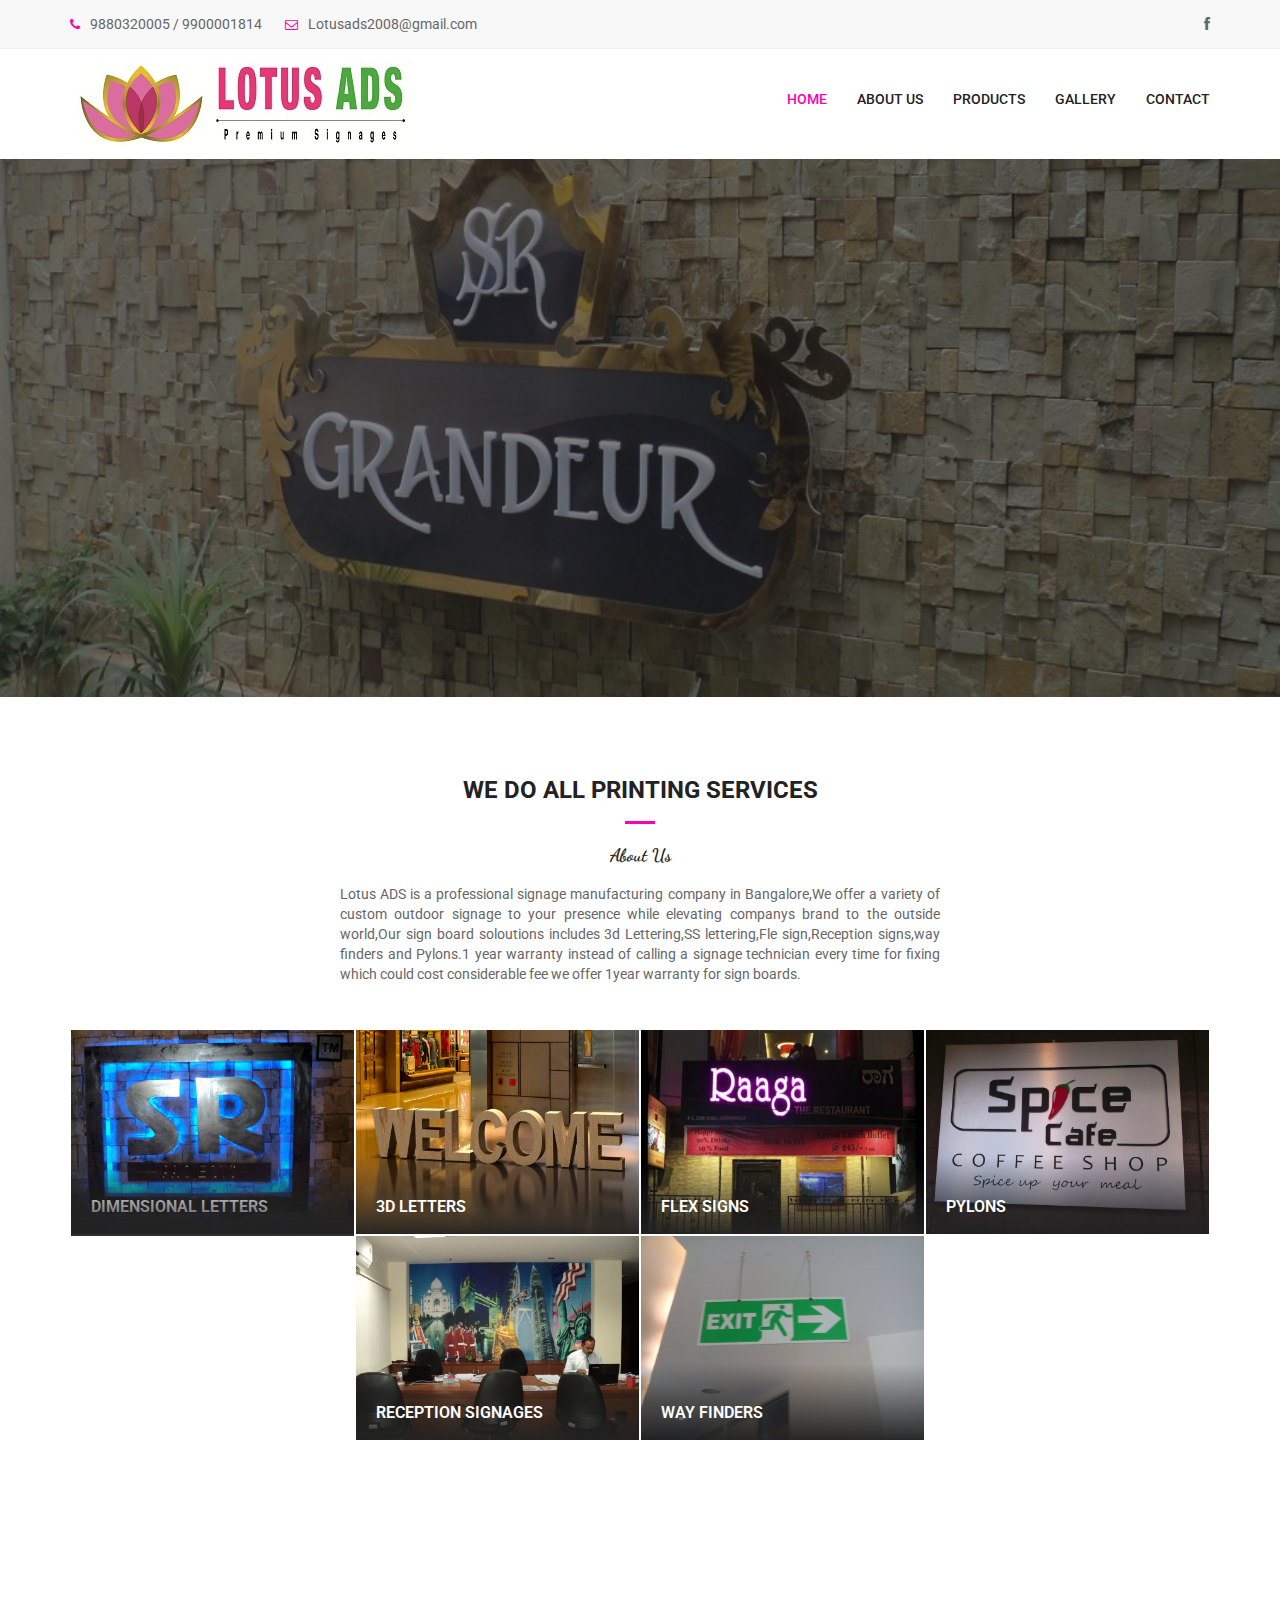
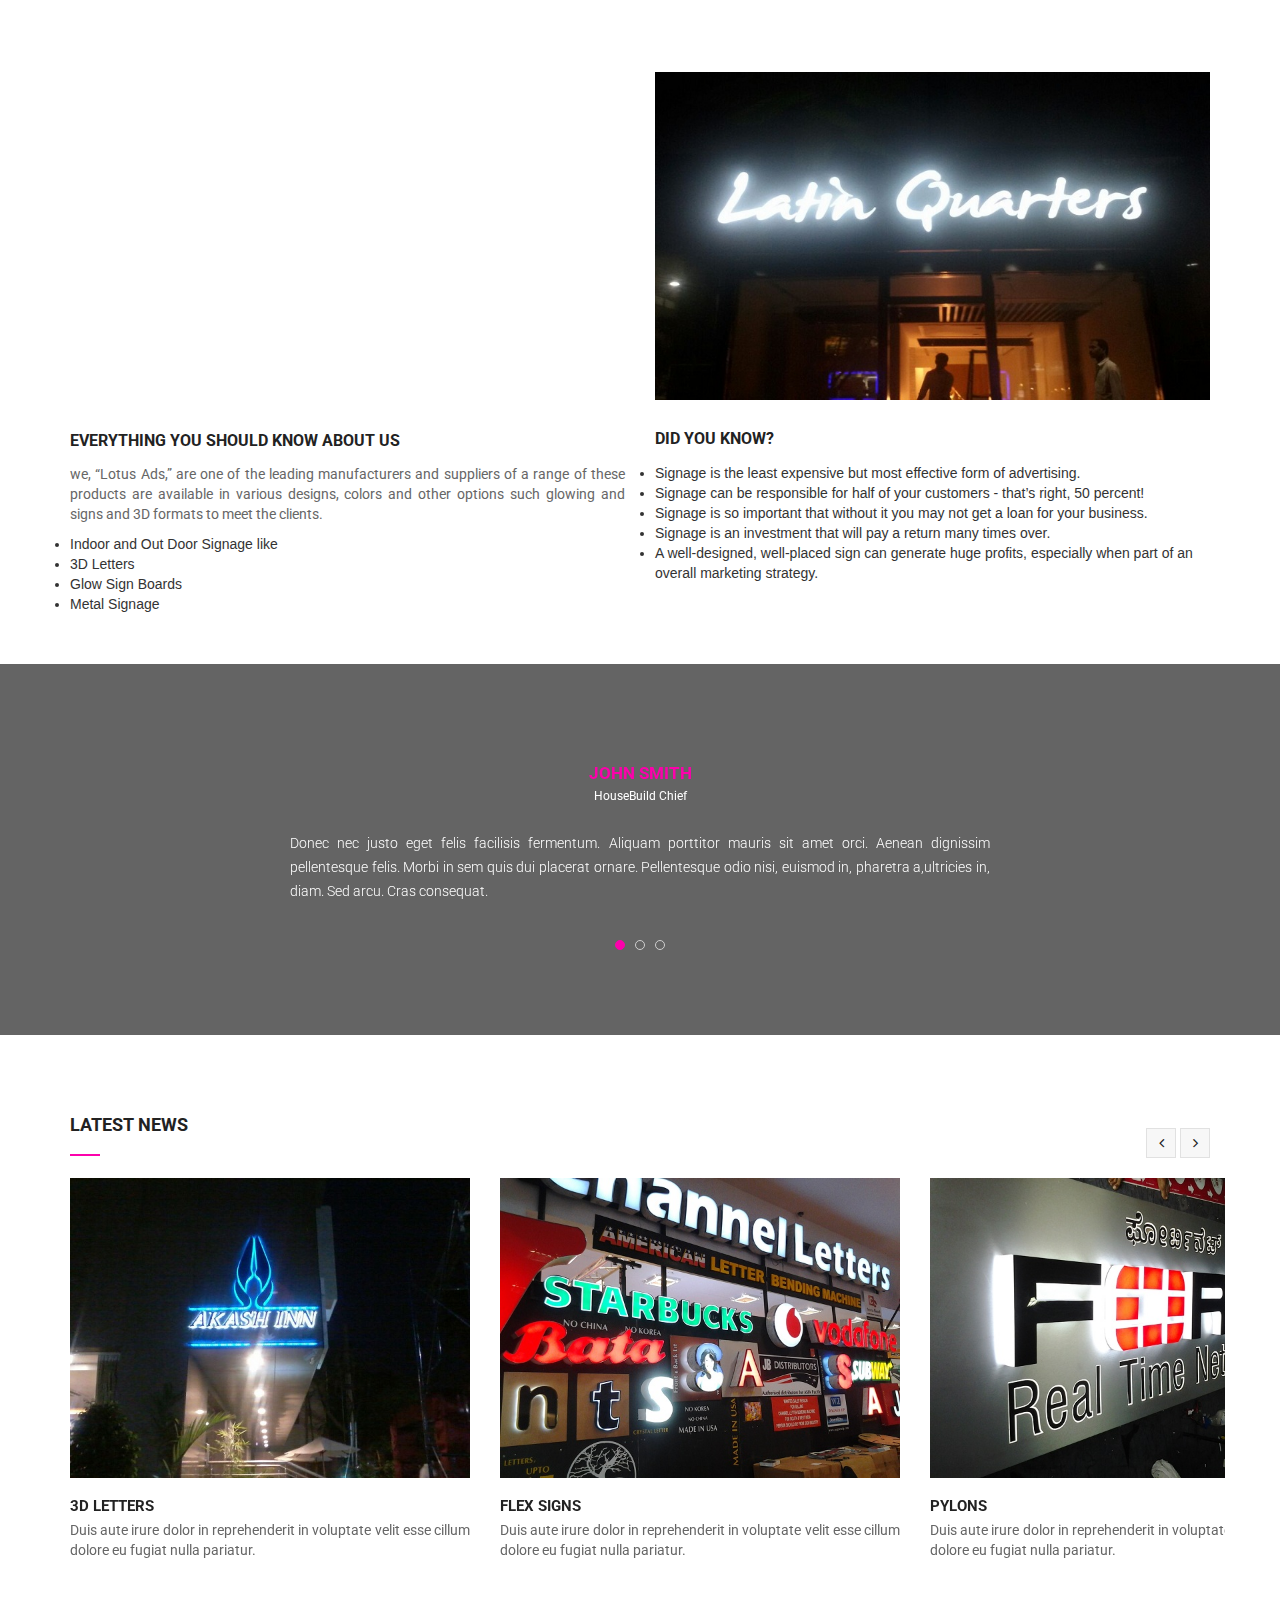
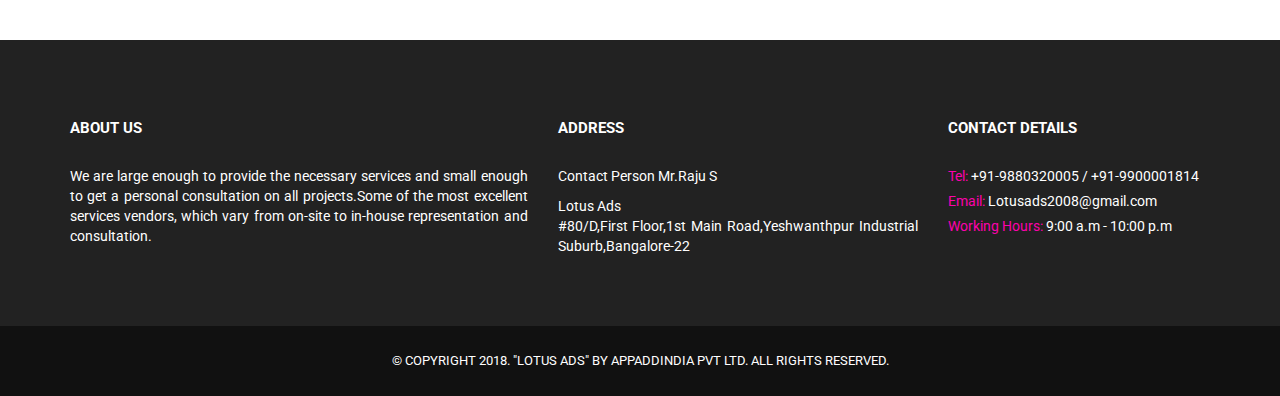
<file: index.html>
<!doctype html>


<html lang="en" class="no-js">
<head>
	<title>Lotus Ads</title>
    <link rel="shortcut icon" href="images/title.jpg" />
	<meta charset="utf-8">

	<meta http-equiv="X-UA-Compatible" content="IE=edge,chrome=1">
	<meta name="viewport" content="width=device-width, initial-scale=1, maximum-scale=1">

	<link href='http://fonts.googleapis.com/css?family=Roboto:400,400italic,500,500italic,700,900,300' rel='stylesheet' type='text/css'>
	<link href='http://fonts.googleapis.com/css?family=Dancing+Script:400,700' rel='stylesheet' type='text/css'>
	<link href="//maxcdn.bootstrapcdn.com/font-awesome/4.2.0/css/font-awesome.min.css" rel="stylesheet">
	
	<link rel="stylesheet" type="text/css" href="css/bootstrap.min.css" media="screen">	
	<link rel="stylesheet" type="text/css" href="css/jquery.bxslider.css" media="screen">
	<link rel="stylesheet" type="text/css" href="css/magnific-popup.css" media="screen">
	<link rel="stylesheet" type="text/css" href="css/owl.carousel.css" media="screen">
    <link rel="stylesheet" type="text/css" href="css/owl.theme.css" media="screen">
	<link rel="stylesheet" type="text/css" href="css/font-awesome.css" media="screen">
	<link rel="stylesheet" type="text/css" href="css/animate.css" media="screen">
    <!-- REVOLUTION BANNER CSS SETTINGS -->
	<link rel="stylesheet" type="text/css" href="css/settings.css" media="screen"/>
	<link rel="stylesheet" type="text/css" href="css/style.css" media="screen">

	
	<script type="text/javascript" src="js/jquery.min.js"></script>
	<script type="text/javascript" src="js/jquery.migrate.js"></script>
	<script type="text/javascript" src="js/jquery.bxslider.min.js"></script>
	<script type="text/javascript" src="js/jquery.magnific-popup.min.js"></script>
	<script type="text/javascript" src="js/owl.carousel.min.js"></script>
	<script type="text/javascript" src="js/bootstrap.min.js"></script>
	<script type="text/javascript" src="js/jquery.imagesloaded.min.js"></script>
  	<script type="text/javascript" src="js/jquery.isotope.min.js"></script>
	<script type="text/javascript" src="js/retina-1.1.0.min.js"></script>
	<script type="text/javascript" src="js/plugins-scroll.js"></script>
    <!-- SLIDER REVOLUTION 4.x SCRIPTS  -->
    <script type="text/javascript" src="js/jquery.themepunch.tools.min.js"></script>
    <script type="text/javascript" src="js/jquery.themepunch.revolution.min.js"></script>
	<script type="text/javascript" src="js/script.js"></script>

</head>
<body>

	<!-- Container -->
	<div id="container">
		<!-- Header
		    ================================================== -->
		<header class="clearfix">
			<nav class="navbar navbar-default navbar-fixed-top" role="navigation">
				<div class="top-line">
					<div class="container">
						<div class="row">
							<div class="col-md-6">
								<p>
									<span><i class="fa fa-phone"></i>9880320005 / 9900001814</span>
									<span><i class="fa fa-envelope-o"></i>Lotusads2008@gmail.com</span>
									<!--<a href="#"><i class="fa fa-user"></i>Log In</a>-->
								</p>
							</div>	
							<div class="col-md-6">
								<ul class="social-icons">
									<li><a class="facebook" href="#"><i class="fa fa-facebook"></i></a></li>
									
								</ul>
							</div>	
						</div>
					</div>
				</div>
				<div class="container">
					<!-- Brand and toggle get grouped for better mobile display -->
					<div class="navbar-header">
						<button type="button" class="navbar-toggle collapsed" data-toggle="collapse" data-target="#bs-example-navbar-collapse-1">
							<span class="sr-only">Toggle navigation</span>
							<span class="icon-bar"></span>
							<span class="icon-bar"></span>
							<span class="icon-bar"></span>
						</button>
						<a class="navbar-brand" href="index.html"><img src="images/lotus_Logo1.jpg" alt=""></a>
					</div>

					<!-- Collect the nav links, forms, and other content for toggling -->
					<div class="collapse navbar-collapse" id="bs-example-navbar-collapse-1">
						<ul class="nav navbar-nav navbar-right">
							<li><a class="active" href="index.html">Home</a>
								<!--<ul class="dropdown">
									<li><a href="index.html">Home 1 - Default</a></li>
									<li><a href="home2.html">Home 2</a></li>
									<li><a href="home3.html">Home 3</a></li>
									<li><a href="home4.html">Home 4</a></li>
								</ul>-->
							</li>
							<li><a href="about.html">About Us</a>
							
							</li>
							<li><a href="ser-opt1.html">Products</a>
							<!--<ul class="dropdown">
									<li><a href="ser-opt1.html">services 1</a></li>
									<li><a href="ser-opt2.html">services 2</a></li>
									<li><a href="ser-opt3.html">services 3</a></li>
									<li><a href="ser-opt4.html">services 4</a></li>
									<li><a href="ser-opt5.html">services 5</a></li>
									<li><a href="ser-opt6.html">services 6</a></li>
								</ul>-->
							</li>
							<li><a href="projects-2col.html">Gallery</a></li>
							<li><a href="contact.html">Contact</a></li>
							
						</ul>
					</div><!-- /.navbar-collapse -->
				</div><!-- /.container -->
			</nav>
		</header>
		<!-- End Header -->

		<!-- home-section 
			================================================== -->
		<section id="home-section" class="slider2">
			
			<!--
			#################################
				- THEMEPUNCH BANNER -
			#################################
			-->
			<div class="tp-banner-container">
				<div class="tp-banner" >
					<ul>	<!-- SLIDE  -->
						<li data-transition="fade" data-slotamount="7" data-masterspeed="500" data-saveperformance="on"  data-title="Intro Slide">
							<!-- MAIN IMAGE -->
							<img src="upload/slide/b1.jpg"  alt="slidebg1" data-lazyload="upload/slide/b1.jpg" data-bgposition="center top" data-bgfit="cover" data-bgrepeat="no-repeat">
							<!-- LAYERS -->

							<!-- LAYER NR. 1 -->
							<div class="tp-caption finewide_medium_white lft tp-resizeme rs-parallaxlevel-0"
								data-x="700"
								data-y="50" 
								data-customin="x:0;y:0;z:0;rotationX:0;rotationY:0;rotationZ:0;scaleX:0;scaleY:0;skewX:0;skewY:0;opacity:0;transformPerspective:600;transformOrigin:50% 50%;"
								data-speed="1000"
								data-start="1200"
								data-easing="Power3.easeInOut"
								data-splitin="none"
								data-splitout="none"
								data-elementdelay="0.1"
								data-endelementdelay="0.1"
								style="z-index: 8; max-width: auto; max-height: auto; white-space: nowrap;">Lotus <span class="color-skin">Ads</span>
							</div>

							<!-- LAYER NR. 1 -->
							<div class="tp-caption medium_thin_grey customin"
								data-x="700"
								data-y="120" 
								data-customin="x:0;y:0;z:0;rotationX:0;rotationY:0;rotationZ:0;scaleX:0;scaleY:0;skewX:0;skewY:0;opacity:0;transformPerspective:600;transformOrigin:50% 50%;"
								data-speed="1000"
								data-start="1600"
								data-easing="Power3.easeInOut"
								data-splitin="none"
								data-splitout="none"
								data-elementdelay="0.1"
								data-endelementdelay="0.1"
								style="z-index: 8; max-width: auto; max-height: auto; white-space: nowrap;">We Create Premium <span>Quality </span> Signages
							</div>

							<!-- LAYER NR. 2 -->
							<!--<div class="tp-caption small_text customin tp-resizeme rs-parallaxlevel-0"
								data-x="0"
								data-y="305" 
								data-customin="x:0;y:0;z:0;rotationX:0;rotationY:0;rotationZ:0;scaleX:0;scaleY:0;skewX:0;skewY:0;opacity:0;transformPerspective:600;transformOrigin:50% 50%;"
								data-speed="1000"
								data-start="2200"
								data-easing="Power3.easeInOut"
								data-splitin="none"
								data-splitout="none"
								data-elementdelay="0.05"
								data-endelementdelay="0.1"
								style="z-index: 7; max-width: auto; max-height: auto; white-space: nowrap;">Lorem ipsum dolor sit amet, consectetur adipisicing elit, sed do eiusmod tempor<br>  incididunt ut labore et dolore magna aliqua. Ut enim
							</div>-->

							<!-- LAYER NR. 3 -->
							<!--<div class="tp-caption lfb tp-resizeme rs-parallaxlevel-0"
								data-x="0"
								data-y="385" 
								data-customin="x:0;y:0;z:0;rotationX:0;rotationY:0;rotationZ:0;scaleX:0;scaleY:0;skewX:0;skewY:0;opacity:0;transformPerspective:600;transformOrigin:50% 50%;"
								data-speed="1000"
								data-start="2500"
								data-easing="Power3.easeInOut"
								data-splitin="none"
								data-splitout="none"
								data-elementdelay="0.1"
								data-endelementdelay="0.1"
								data-linktoslide="next"
								style="z-index: 10; max-width: auto; max-height: auto; white-space: nowrap;"><a href='#' class='trans-btn'>load more</a>
							</div>

							<!-- LAYER NR. 4 -->
							<!--<div class="tp-caption lfr tp-resizeme rs-parallaxlevel-0"
								data-x="180"
								data-y="385" 
								data-customin="x:0;y:0;z:0;rotationX:0;rotationY:0;rotationZ:0;scaleX:0;scaleY:0;skewX:0;skewY:0;opacity:0;transformPerspective:600;transformOrigin:50% 50%;"
								data-speed="1000"
								data-start="2600"
								data-easing="Power3.easeInOut"
								data-splitin="none"
								data-splitout="none"
								data-elementdelay="0.1"
								data-endelementdelay="0.1"
								data-linktoslide="next"
								style="z-index: 11; max-width: auto; max-height: auto; white-space: nowrap;"><a href='#' class='trans-btn2'>Portfolio</a>
							</div>-->

						</li>
						<!-- SLIDE  -->
						<li data-transition="fade" data-slotamount="7" data-masterspeed="500" data-saveperformance="on"  data-title="Intro Slide">
							<!-- MAIN IMAGE -->
							<img src="upload/slide/b2.JPG"  alt="slidebg1" data-lazyload="upload/slide/b2.JPG" data-bgposition="center top" data-bgfit="cover" data-bgrepeat="no-repeat">
							<!-- LAYERS -->

							<!-- LAYER NR. 1 -->
							<!--<div class="tp-caption finewide_medium_white lft tp-resizeme rs-parallaxlevel-0 center-align"
								data-x="250"
								data-y="160" 
								data-customin="x:0;y:0;z:0;rotationX:0;rotationY:0;rotationZ:0;scaleX:0;scaleY:0;skewX:0;skewY:0;opacity:0;transformPerspective:600;transformOrigin:50% 50%;"
								data-speed="1000"
								data-start="1200"
								data-easing="Power3.easeInOut"
								data-splitin="none"
								data-splitout="none"
								data-elementdelay="0.1"
								data-endelementdelay="0.1"
								style="z-index: 8; max-width: auto; max-height: auto; white-space: nowrap;">Quality <span class="thin-skin color-skin">Printing </span>Professionals
							</div>

							<!-- LAYER NR. 1 -->
							<!--<div class="tp-caption medium_thin_grey customin center-align"
								data-x="333"
								data-y="230" 
								data-customin="x:0;y:0;z:0;rotationX:0;rotationY:0;rotationZ:0;scaleX:0;scaleY:0;skewX:0;skewY:0;opacity:0;transformPerspective:600;transformOrigin:50% 50%;"
								data-speed="1000"
								data-start="1600"
								data-easing="Power3.easeInOut"
								data-splitin="none"
								data-splitout="none"
								data-elementdelay="0.1"
								data-endelementdelay="0.1"
								style="z-index: 8; max-width: auto; max-height: auto; white-space: nowrap;"><span>Comprehencsive solutions</span> for Designing <span>Printing and Packaging</span>
							</div>

							<!-- LAYER NR. 2 -->
							<!--<div class="tp-caption small_text customin tp-resizeme rs-parallaxlevel-0 center-align"
								data-x="330"
								data-y="305" 
								data-customin="x:0;y:0;z:0;rotationX:0;rotationY:0;rotationZ:0;scaleX:0;scaleY:0;skewX:0;skewY:0;opacity:0;transformPerspective:600;transformOrigin:50% 50%;"
								data-speed="1000"
								data-start="2200"
								data-easing="Power3.easeInOut"
								data-splitin="none"
								data-splitout="none"
								data-elementdelay="0.05"
								data-endelementdelay="0.1"
								style="z-index: 7; max-width: auto; max-height: auto; white-space: nowrap;">Lorem ipsum dolor sit amet, consectetur adipisicing elit, sed do eiusmod tempor<br>  incididunt ut labore et dolore magna aliqua. Ut enim
							</div>-->

							<!-- LAYER NR. 3 -->
							<!--<div class="tp-caption lfb tp-resizeme rs-parallaxlevel-0"
								data-x="410"
								data-y="385" 
								data-customin="x:0;y:0;z:0;rotationX:0;rotationY:0;rotationZ:0;scaleX:0;scaleY:0;skewX:0;skewY:0;opacity:0;transformPerspective:600;transformOrigin:50% 50%;"
								data-speed="1000"
								data-start="2500"
								data-easing="Power3.easeInOut"
								data-splitin="none"
								data-splitout="none"
								data-elementdelay="0.1"
								data-endelementdelay="0.1"
								data-linktoslide="next"
								style="z-index: 10; max-width: auto; max-height: auto; white-space: nowrap;"><a href='#' class='trans-btn'>load more</a>
							</div>

							<!-- LAYER NR. 4 -->
							<!--<div class="tp-caption lfr tp-resizeme rs-parallaxlevel-0"
								data-x="590"
								data-y="385" 
								data-customin="x:0;y:0;z:0;rotationX:0;rotationY:0;rotationZ:0;scaleX:0;scaleY:0;skewX:0;skewY:0;opacity:0;transformPerspective:600;transformOrigin:50% 50%;"
								data-speed="1000"
								data-start="2600"
								data-easing="Power3.easeInOut"
								data-splitin="none"
								data-splitout="none"
								data-elementdelay="0.1"
								data-endelementdelay="0.1"
								data-linktoslide="next"
								style="z-index: 11; max-width: auto; max-height: auto; white-space: nowrap;"><a href='#' class='trans-btn2'>Portfolio</a>
							</div>-->

						</li>
						<!-- SLIDE  -->
						<li data-transition="fade" data-slotamount="7" data-masterspeed="1000" data-saveperformance="on"  data-title="Parallax 3D">
							<!-- MAIN IMAGE -->
							<img src="upload/slide/b3.JPG"  alt="3dbg" data-lazyload="upload/slide/b3.JPG" data-bgposition="center top" data-bgfit="cover" data-bgrepeat="no-repeat">
							<!-- LAYERS -->

							<!-- LAYER NR. 1 -->
							<!--<div class="tp-caption finewide_medium_white lft tp-resizeme rs-parallaxlevel-0"
								data-x="0"
								data-y="160" 
								data-customin="x:0;y:0;z:0;rotationX:0;rotationY:0;rotationZ:0;scaleX:0;scaleY:0;skewX:0;skewY:0;opacity:0;transformPerspective:600;transformOrigin:50% 50%;"
								data-speed="1000"
								data-start="1200"
								data-easing="Power3.easeInOut"
								data-splitin="none"
								data-splitout="none"
								data-elementdelay="0.1"
								data-endelementdelay="0.1"
								style="z-index: 8; max-width: auto; max-height: auto; white-space: nowrap;">Your regular Printing solutions<span class="color-skin"> With us</span>
							</div>

							<!-- LAYER NR. 1 -->
							<!--<div class="tp-caption medium_thin_grey customin"
								data-x="0"
								data-y="230" 
								data-customin="x:0;y:0;z:0;rotationX:0;rotationY:0;rotationZ:0;scaleX:0;scaleY:0;skewX:0;skewY:0;opacity:0;transformPerspective:600;transformOrigin:50% 50%;"
								data-speed="1000"
								data-start="1600"
								data-easing="Power3.easeInOut"
								data-splitin="none"
								data-splitout="none"
								data-elementdelay="0.1"
								data-endelementdelay="0.1"
								style="z-index: 8; max-width: auto; max-height: auto; white-space: nowrap;"><span>We are Always Happy to serve </span> our customer's <span>Need</span>
							</div>

							<!-- LAYER NR. 2 -->
							<!--<div class="tp-caption small_text customin tp-resizeme rs-parallaxlevel-0"
								data-x="0"
								data-y="305" 
								data-customin="x:0;y:0;z:0;rotationX:0;rotationY:0;rotationZ:0;scaleX:0;scaleY:0;skewX:0;skewY:0;opacity:0;transformPerspective:600;transformOrigin:50% 50%;"
								data-speed="1000"
								data-start="2200"
								data-easing="Power3.easeInOut"
								data-splitin="none"
								data-splitout="none"
								data-elementdelay="0.05"
								data-endelementdelay="0.1"
								style="z-index: 7; max-width: auto; max-height: auto; white-space: nowrap;">Lorem ipsum dolor sit amet, consectetur adipisicing elit, sed do eiusmod tempor<br>  incididunt ut labore et dolore magna aliqua. Ut enim
							</div>-->

							<!-- LAYER NR. 3 -->
							<!--<div class="tp-caption lfb tp-resizeme rs-parallaxlevel-0"
								data-x="0"
								data-y="385" 
								data-customin="x:0;y:0;z:0;rotationX:0;rotationY:0;rotationZ:0;scaleX:0;scaleY:0;skewX:0;skewY:0;opacity:0;transformPerspective:600;transformOrigin:50% 50%;"
								data-speed="1000"
								data-start="2500"
								data-easing="Power3.easeInOut"
								data-splitin="none"
								data-splitout="none"
								data-elementdelay="0.1"
								data-endelementdelay="0.1"
								data-linktoslide="next"
								style="z-index: 10; max-width: auto; max-height: auto; white-space: nowrap;"><a href='#' class='trans-btn'>load more</a>
							</div>

							<!-- LAYER NR. 4 -->
							<!--<div class="tp-caption lfr tp-resizeme rs-parallaxlevel-0"
								data-x="180"
								data-y="385" 
								data-customin="x:0;y:0;z:0;rotationX:0;rotationY:0;rotationZ:0;scaleX:0;scaleY:0;skewX:0;skewY:0;opacity:0;transformPerspective:600;transformOrigin:50% 50%;"
								data-speed="1000"
								data-start="2600"
								data-easing="Power3.easeInOut"
								data-splitin="none"
								data-splitout="none"
								data-elementdelay="0.1"
								data-endelementdelay="0.1"
								data-linktoslide="next"
								style="z-index: 11; max-width: auto; max-height: auto; white-space: nowrap;"><a href='#' class='trans-btn2'>Portfolio</a>
							</div>-->
						</li>
					</ul>
					<div class="tp-bannertimer"></div>
				</div>
			</div>
		</section>
		<!-- End home section -->

		<!-- services-offer 
			================================================== -->
		<section class="services-offer-section">
			<div class="container">
				<div class="title-section">
					<h1>We do all Printing services</h1>
					<span>About Us</span>
					<p>Lotus ADS is a professional signage manufacturing company in Bangalore,We offer a variety of custom outdoor signage to your presence while elevating companys brand to the outside world,Our sign board soloutions  includes 3d Lettering,SS lettering,Fle sign,Reception signs,way finders and Pylons.1 year warranty instead of calling a signage technician  every time for fixing which could cost considerable fee we offer 1year warranty for sign boards.</p>
				</div>
				<div class="services-box-mas iso-call col4">
					<div class="services-project default-size">
						<div class="services-gal">
							<img src="upload/services/serv1.jpg" alt="">
							<div class="hover-services">
								<h2><a href="#">Dimensional Letters</a></h2>
								
							</div>
						</div>
					</div>
					<div class="services-project">
						<div class="services-gal">
							<img src="upload/services/serv2.jpg" alt="">
							<div class="hover-services">
								<h2><a href="#">3D Letters</a></h2>
								
							</div>
						</div>
					</div>
					<div class="services-project">
						<div class="services-gal">
							<img src="upload/services/serv3.jpg" alt="">
							<div class="hover-services">
								<h2><a href="#">Flex Signs</a></h2>
								
							</div>
						</div>
					</div>
					<div class="services-project">
						<div class="services-gal">
							<img src="upload/services/serv4.jpg" alt="">
							<div class="hover-services">
								<h2><a href="#">Pylons</a></h2>
								
							</div>
						</div>
					</div><div class="services-project">
						<div class="services-gal">
							
							<div class="hover-services">
						
								
							</div>
						</div>
					</div>
					<div class="services-project">
						<div class="services-gal">
							<img src="upload/services/serv5.JPG" alt="">
							<div class="hover-services">
								<h2><a href="#">Reception Signages</a></h2>
								
							</div>
						</div>
					</div>
					<div class="services-project">
						<div class="services-gal">
							<img src="upload/services/serv6.jpg" alt="">
							<div class="hover-services">
								<h2><a href="#">Way Finders</a></h2>
								
							</div>
						</div>
					</div>
					
				</div>
			</div>
		</section>
		<!-- End services-offer section -->

		<!-- projects 
			================================================== -->
		<!--<section class="projects-section">
			<div class="container">
				<div class="title-section alt-title">
					<h1>Latest Works</h1>
				</div>
				<div class="arrow-box2">
					<a href="#" class="prev"><i class="fa fa-angle-left"></i></a>
					<a href="#" class="next"><i class="fa fa-angle-right"></i></a>
				</div>
			</div>
			<div class="project-box carousel-project-box">
				<div id="owl-demo2" class="owl-carousel">
					<div class="item project-post">
						<img src="upload/projects/p (1).jpg" alt="">
						<div class="hover-box">
							<div class="inner-hover">
								
						
								<a href="#" class="link"><i class="fa fa-link"></i></a>
								<a href="upload/projects/p (1).jpg" class="zoom"><i class="fa fa-arrows-alt"></i></a>
							</div>
						</div>
					</div>
					<div class="item project-post">
						<img src="upload/projects/p (2).jpg" alt="">
						<div class="hover-box">
							<div class="inner-hover">
								
								
								<a href="#" class="link"><i class="fa fa-link"></i></a>
								<a href="upload/projects/p (2).jpg" class="zoom"><i class="fa fa-arrows-alt"></i></a>
							</div>
						</div>
					</div>
					<div class="item project-post">
						<img src="upload/projects/p (3).jpg" alt="">
						<div class="hover-box">
							<div class="inner-hover">
								
								
								<a href="#" class="link"><i class="fa fa-link"></i></a>
								<a href="upload/projects/p (3).jpg" class="zoom"><i class="fa fa-arrows-alt"></i></a>
							</div>
						</div>
					</div>
					<div class="item project-post">
						<img src="upload/projects/p (4).jpg" alt="">
						<div class="hover-box">
							<div class="inner-hover">
								
								
								<a href="#" class="link"><i class="fa fa-link"></i></a>
								<a href="upload/projects/p (4).jpg" class="zoom"><i class="fa fa-arrows-alt"></i></a>
							</div>
						</div>
					</div>
					<div class="item project-post">
						<img src="upload/projects/p (5).jpg" alt="">
						<div class="hover-box">
							<div class="inner-hover">
								
								
								<a href="#" class="link"><i class="fa fa-link"></i></a>
								<a href="upload/projects/p (5).jpg" class="zoom"><i class="fa fa-arrows-alt"></i></a>
							</div>
						</div>
					</div>
					<div class="item project-post">
						<img src="upload/projects/p (6).jpg" alt="">
						<div class="hover-box">
							<div class="inner-hover">
								
								
								<a href="#" class="link"><i class="fa fa-link"></i></a>
								<a href="upload/projects/p (6).jpg" class="zoom"><i class="fa fa-arrows-alt"></i></a>
							</div>
						</div>
					</div>
					
					
				</div>
			</div>
		</section>-->
		<!-- End projects -->

		<!-- about section 
			================================================== -->
		<section class="about-section">
			<div class="container">
				<div class="row">
					<div class="col-md-6">
						<div class="about-post">
							<!-- youtube -->
							<iframe class="videoembed" src="https://www.youtube.com/embed/j8dFpGjojwg" frameborder="0" webkitallowfullscreen="" mozallowfullscreen="" allowfullscreen="" data-devanime="fadeIn" data-devanime-delay="0.6s"></iframe>
							<!-- End youtube -->
							<h2>Everything you should know about us</h2>
							<p>we, “Lotus Ads,” are one of the leading manufacturers and suppliers of a range of these products are available in various designs, colors and other options such glowing and signs and 3D formats to meet the clients. </p> 
							<li>Indoor and Out Door Signage like</li>
							<li>3D Letters</li>
							<li>Glow Sign Boards</li>
							<li>Metal Signage</li>
						</div>
					</div>
					<div class="col-md-6">
						<div class="about-post">
							<img src="upload/others/pro1.jpg" alt="">
							<h2>Did you know?</h2>
							<li>Signage is the least expensive but most effective form of advertising.</li>
							<li>Signage can be responsible for half of your customers - that’s right, 50 percent!</li>
							<li>Signage is so important that without it you may not get a loan for your business.</li>
							<li>Signage is an investment that will pay a return many times over.</li>
							<li>A well-designed, well-placed sign can generate huge profits, especially when part of an overall marketing strategy.</li>
						</div>
					</div>
				</div>
			</div>
		</section>
		<!-- End about section -->

		<!-- about section 
			================================================== -->
		<!--<section class="about-alternative-section">
			<div class="container">
				<div class="row">
					<div class="col-md-4">
						<!-- Nav tabs -->
			<!--			<div class="tab-posts-box">
							<ul class="nav nav-tabs" id="myTab">
								<li class="active">
									<a href="#option1" data-toggle="tab">Option 1</a>
								</li>
								<li>
									<a href="#option2" data-toggle="tab">Option 2</a>
								</li>
								<li>
									<a href="#option3" data-toggle="tab">Option 3</a>
								</li>
							</ul>

							<div class="tab-content">
								<div class="tab-pane active" id="option1">
									<img src="upload/others/1.jpg" alt="">

									<p>quis nostrud exercitation ullamco laboris nisi ut aliquip ex ea commodo. ullamco laboris nisi ut aliquip ex ea commodo.</p>
								</div>
								<div class="tab-pane" id="option2">
									<img src="upload/others/2.jpg" alt="">

									<p>quis nostrud exercitation ullamco laboris nisi ut aliquip ex ea commodo. ullamco laboris nisi ut aliquip ex ea commodo.</p>
								</div>
								<div class="tab-pane" id="option3">
									<img src="upload/others/3.jpg" alt="">

									<p>quis nostrud exercitation ullamco laboris nisi ut aliquip ex ea commodo. ullamco laboris nisi ut aliquip ex ea commodo.</p>

								</div>
							</div>
						</div>
					</div>

					<div class="col-md-4">
						<div class="accordion-box">
							<div class="accord-elem active">
								<div class="accord-title">
									<a class="accord-link" href="#"></a>
									<h2>Vivamus vestibulum nulla nec ante.</h2>
								</div>
								<div class="accord-content">
									<p>Pellentesque odio nisi, euismod in, pharetra a, ultricies in, diam. Sed arcu. Cras consequat. Praesent dapibus, neque id cursus faucibus, tortor neque.</p>
								</div>
							</div>

							<div class="accord-elem">
								<div class="accord-title">
									<a class="accord-link" href="#"></a>
									<h2>Morbi in sem quis dui placerat ornare. </h2>
								</div>
								<div class="accord-content">
									<p>Pellentesque odio nisi, euismod in, pharetra a, ultricies in, diam. Sed arcu. Cras consequat. Praesent dapibus, neque id cursus faucibus, tortor neque.</p>
								</div>
							</div>

							<div class="accord-elem">
								<div class="accord-title">
									<a class="accord-link" href="#"></a>
									<h2>Lorem ipsum dolor sit amet. </h2>
								</div>
								<div class="accord-content">
									<p>Pellentesque odio nisi, euismod in, pharetra a, ultricies in, diam. Sed arcu. Cras consequat. Praesent dapibus, neque id cursus faucibus, tortor neque.</p>
								</div>
							</div>

							<div class="accord-elem">
								<div class="accord-title">
									<a class="accord-link" href="#"></a>
									<h2>Lorem ipsum dolor sit amet. </h2>
								</div>
								<div class="accord-content">
									<p>Pellentesque odio nisi, euismod in, pharetra a, ultricies in, diam. Sed arcu. Cras consequat. Praesent dapibus, neque id cursus faucibus, tortor neque.</p>
								</div>
							</div>
						</div>
					</div>

					<div class="col-md-4">
						<div class="second-article">
							<img src="upload/others/3a.jpg" alt="">
							<h2>Who we are</h2>
							<p>Duis aute irure dolor in reprehenderit in voluptate velit esse cillum dolore eu fugiat nulla pariatur.</p>
							<p>Excepteur sint occaecat cupidatat non proident, sunt</p>
						</div>
					</div>

				</div>
			</div>
		</section>
		<!-- End about section -->

		

		<!-- testimonial-section 
			================================================== -->
		<section class="testimonial-section">
			<div class="container">

				<div class="testimonial-box">
					<ul class="bxslider">
						<li>
							<h2>John Smith</h2>
							<span>HouseBuild Chief</span>
							<p>Donec nec justo eget felis facilisis fermentum. Aliquam porttitor mauris sit amet orci. Aenean dignissim pellentesque felis. Morbi in sem quis dui placerat ornare. Pellentesque odio nisi, euismod in, pharetra a,ultricies in, diam. Sed arcu. Cras consequat.</p>
						</li>
						<li>
							<h2>Besim Dauti</h2>
							<span>Project Menager</span>
							<p>Donec nec justo eget felis facilisis fermentum. Aliquam porttitor mauris sit amet orci. Aenean dignissim pellentesque felis. Morbi in sem quis dui placerat ornare. Pellentesque odio nisi, euismod in, pharetra a, ultricies in, diam. Sed arcu. Cras consequat.</p>
						</li>
						<li>
							<h2>Quan Ngyen</h2>
							<span>Electricity Engineer</span>
							<p>Donec nec justo eget felis facilisis fermentum. Aliquam porttitor mauris sit amet orci. Aenean dignissim pellentesque felis. Morbi in sem quis dui placerat ornare. Pellentesque odio nisi, euismod in, pharetra a, ultricies in, diam. Sed arcu. Cras consequat.</p>
						</li>
					</ul>
				</div>

			</div>
		</section>
		<!-- End testimonial section -->

		<!-- news-section 
			================================================== -->
		<section class="news-section">
			<div class="container">
				<div class="title-section alt-title">
					<h1>Latest News</h1>
				</div>
				<div class="news-box">
					<div class="arrow-box">
						<a href="#" class="prev"><i class="fa fa-angle-left"></i></a>
						<a href="#" class="next"><i class="fa fa-angle-right"></i></a>
					</div>
					
					<div id="owl-demo" class="owl-carousel">
						<div class="item news-post">
							<img src="upload/blog/pro (1).jpg" alt="">
							<h2><a href="#">3D Letters</a></h2>
							
							<p>Duis aute irure dolor in reprehenderit in voluptate velit esse
							cillum dolore eu fugiat nulla pariatur.</p>
						</div>
						<div class="item news-post">
							<img src="upload/blog/pro (2).jpg" alt="">
							<h2><a href="#">Flex Signs</a></h2>
							
							<p>Duis aute irure dolor in reprehenderit in voluptate velit esse
							cillum dolore eu fugiat nulla pariatur.</p>
						</div>
						<div class="item news-post">
							<img src="upload/blog/pro (3).jpg" alt="">
							<h2><a href="#">Pylons</a></h2>
							
							<p>Duis aute irure dolor in reprehenderit in voluptate velit esse
							cillum dolore eu fugiat nulla pariatur.</p>
						</div>
						<div class="item news-post">
							<img src="upload/blog/pro (4).jpg" alt="">
							<h2><a href="#">Reception Signages</a></h2>
							
							<p>Duis aute irure dolor in reprehenderit in voluptate velit esse
							cillum dolore eu fugiat nulla pariatur.</p>
						</div>
						<div class="item news-post">
							<img src="upload/blog/pro (5).jpg" alt="">
							<h2><a href="#">Way Finders</a></h2>
							
							<p>Duis aute irure dolor in reprehenderit in voluptate velit esse
							cillum dolore eu fugiat nulla pariatur.</p>
						</div>
						<div class="item news-post">
							<img src="upload/blog/pro (6).jpg" alt="">
							<h2><a href="#">Dimensional Letters</a></h2>
							
							<p>Duis aute irure dolor in reprehenderit in voluptate velit esse
							cillum dolore eu fugiat nulla pariatur.</p>
						</div>
						
					</div>
				</div>

			</div>
		</section>
		<!-- End news section -->

		<!-- quote-section 
			================================================== -->
		<!--<section class="quote-section">
			<div class="container">
				<form id="quote-form">
					<div class="row">
						<div class="col-md-3">
							<div class="default-article">
								<h1>Do you plan to send secure and fast ?</h1>
								<span>Free Quote</span>
								<p> Lorem ipsum dolor sit amet, consectetur adipisicing elit, sed do eiusmod tempor incididunt ut labore et dolore magna aliqua. Ut enim ad minim veniam,		quis nostrud.</p>
								<a href="contact.html">Contact us</a>
							</div>
						</div>
						<div class="col-md-3">
							<input name="first-name" id="first-name" type="text" placeholder="First Name">
							<input name="last-name" id="last-name" type="text" placeholder="Last Name">
							<input name="mail" id="mail" type="text" placeholder="Email">
							<input name="tel-number" id="tel-number" type="text" placeholder="Phone">
						</div>
						<div class="col-md-3">
							<select name="type">
								<option>type</option>
								<option>package</option>
								<option>letter</option>
								<option>money</option>
								<option>tech devices</option>
								<option>other</option>
							</select>
							<select name="budget">
								<option>weight</option>
								<option value="1kg">under 1kg</option>
								<option value="1-5kg">1-5kg</option>
								<option value="5-10kg">5-10kg</option>
								<option value="10-20kg">10-20kg</option>
								<option value="20kg +">20kg + </option>
							</select>
							<select name="your-area">
								<option>Area you want to send</option>
								<option value="Huston">Huston</option>
								<option value="North Caroline">North Caroline</option>
								<option value="New york">New york</option>
								<option value="London">London</option>
								<option value="Berlin">Berlin </option>
							</select>
							<select name="time">
								<option>Time to be done</option>
								<option value="2 Days">2 Days</option>
								<option value="1 week">1 week</option>
								<option value="2 weeks">2 weeks</option>
								<option value="3 weeks">3 weeks</option>
								<option value="this month">this month </option>
							</select>
						</div>
						<div class="col-md-3">
							<textarea name="your-comment" id="your-comment" placeholder="Describe your project..."></textarea>
							<input type="submit" id="submit-quote" value="Send">
						</div>
					</div>
					<div id="quote-msg" class="message"></div>
				</form>
			</div>
		</section>
		<!-- End quote section -->

		

		<!-- footer 
			================================================== -->
		<footer>
			<div class="up-footer">
				<div class="container">
					<div class="row">
						<div class="col-md-5">
							<div class="footer-widget">
								<h2>About Us</h2>
								<p>We are large enough to provide the necessary services and small enough to get a personal consultation on all projects.Some of the most excellent services vendors, which vary from on-site to in-house representation and consultation.</p>
								
							</div>
						</div>
						<div class="col-md-4">
							<div class="footer-widget">
								<h2>Address</h2>
								<p><span>Contact Person </span> Mr.Raju S </p>
								<p class="first-par">Lotus Ads<br>#80/D,First Floor,1st Main Road,Yeshwanthpur Industrial Suburb,Bangalore-22</p>
								
							</div>
						</div>
						
						<div class="col-md-3">
							<div class="footer-widget info-widget">
								<h2>Contact Details</h2>
								
								<p><span>Tel: </span> +91-9880320005 / +91-9900001814</p>
								<p><span>Email: </span> Lotusads2008@gmail.com</p>
								<p><span>Working Hours: </span> 9:00 a.m - 10:00 p.m</p>
							</div>
						</div>
					</div>
				</div>
			</div>
			<p class="copyright">
				&copy; Copyright 2018. "Lotus Ads" by Appaddindia Pvt Ltd. All rights reserved.
			</p>
		</footer>
		<!-- End footer -->

	</div>
	<!-- End Container -->

	<!-- Revolution slider -->
	<script type="text/javascript">

		jQuery(document).ready(function() {
						
			jQuery('.tp-banner').show().revolution(
			{
				dottedOverlay:"none",
				delay:10000,
				startwidth:1140,
				startheight:550,
				hideThumbs:200,
				
				thumbWidth:100,
				thumbHeight:50,
				thumbAmount:5,
				
				navigationType:"bullet",
				
				touchenabled:"on",
				onHoverStop:"off",
				
				swipe_velocity: 0.7,
				swipe_min_touches: 1,
				swipe_max_touches: 1,
				drag_block_vertical: false,
										
										parallax:"mouse",
				parallaxBgFreeze:"on",
				parallaxLevels:[7,4,3,2,5,4,3,2,1,0],
										
				keyboardNavigation:"off",
				
				navigationHAlign:"center",
				navigationVAlign:"bottom",
				navigationHOffset:0,
				navigationVOffset:"center",
						
				shadow:0,

				spinner:"spinner4",
				
				stopLoop:"off",
				stopAfterLoops:-1,
				stopAtSlide:-1,

				shuffle:"off",
				
				autoHeight:"off",						
				forceFullWidth:"off",						
										
										
										
				hideThumbsOnMobile:"off",
				hideNavDelayOnMobile:1500,						
				hideBulletsOnMobile:"off",
				hideArrowsOnMobile:"off",
				hideThumbsUnderResolution:0,
				
				hideSliderAtLimit:0,
				hideCaptionAtLimit:0,
				hideAllCaptionAtLilmit:0,
				startWithSlide:0,
				fullScreenOffsetContainer: ".header"	
			});
							
		});	//ready

		//isotope
		jQuery(document).ready(function() {
			var $container = $('.iso-call');
			// init
			$container.isotope({
				// options
				itemSelector: '.services-project, .project-post',
				masonry: {
				    columnWidth: '.default-size'
				}
			});	
		});	//ready
	</script>
</body>
</html>
</file>
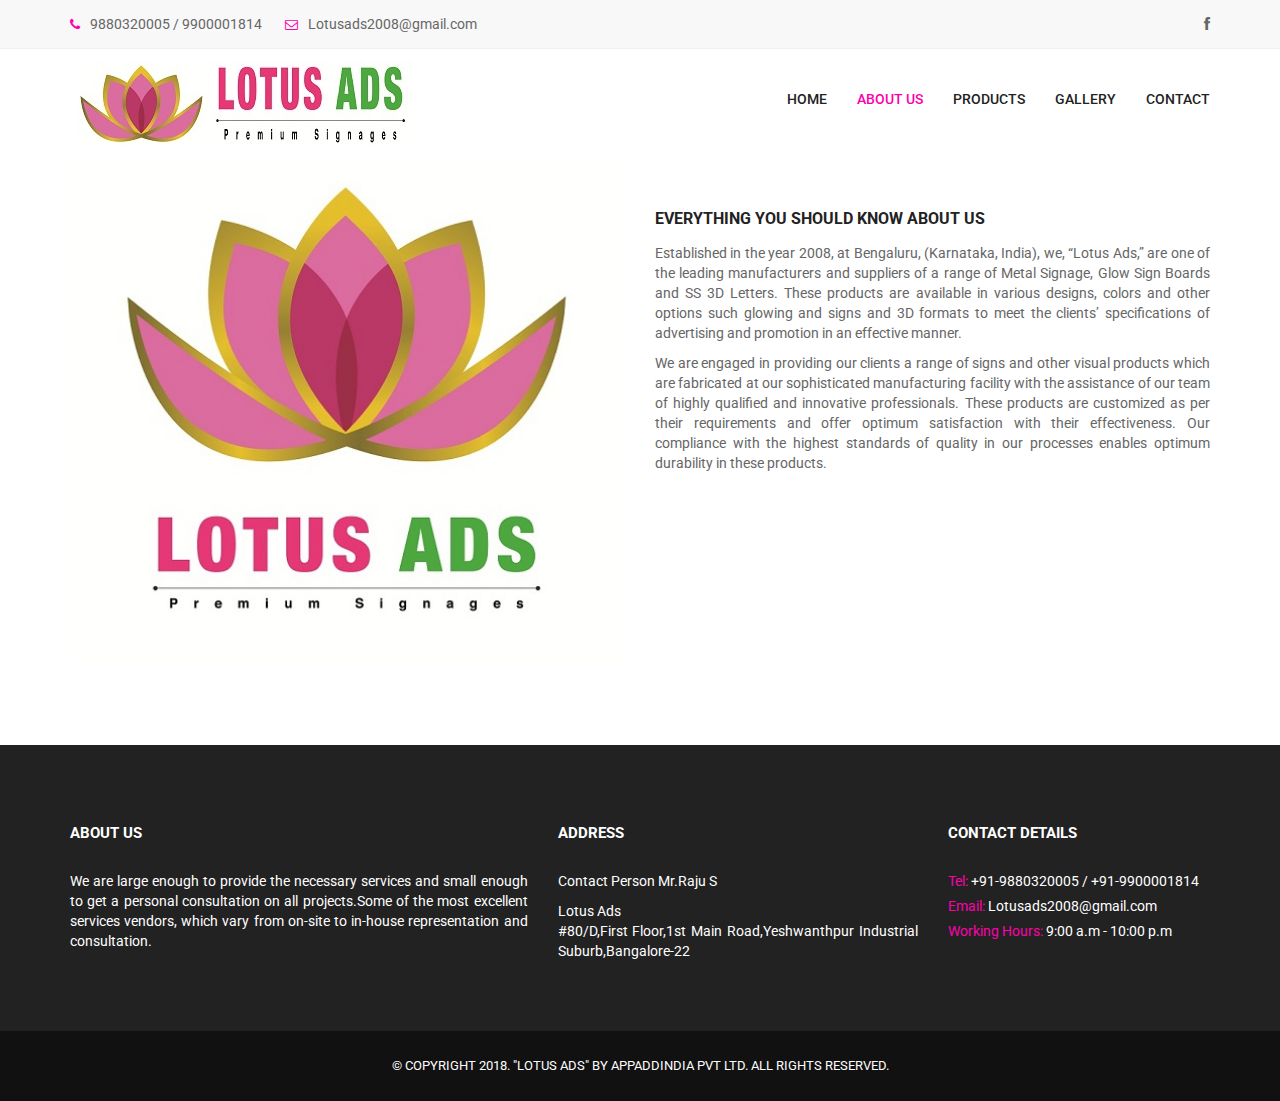
<file: about.html>
<!doctype html>


<html lang="en" class="no-js">
<head>
<title>Lotus Ads | About US</title>
    <link rel="shortcut icon" href="images/title.jpg" />
	<meta charset="utf-8">

	<meta http-equiv="X-UA-Compatible" content="IE=edge,chrome=1">
	<meta name="viewport" content="width=device-width, initial-scale=1, maximum-scale=1">

	<link href='http://fonts.googleapis.com/css?family=Roboto:400,400italic,500,500italic,700,900,300' rel='stylesheet' type='text/css'>
	<link href='http://fonts.googleapis.com/css?family=Dancing+Script:400,700' rel='stylesheet' type='text/css'>
	<link href="//maxcdn.bootstrapcdn.com/font-awesome/4.2.0/css/font-awesome.min.css" rel="stylesheet">
	
	<link rel="stylesheet" type="text/css" href="css/bootstrap.min.css" media="screen">	
	<link rel="stylesheet" type="text/css" href="css/font-awesome.css" media="screen">
	<link rel="stylesheet" type="text/css" href="css/style.css" media="screen">

</head>
<body>

	<!-- Container -->
	<div id="container">
		<!-- Header
		    ================================================== -->
		<header class="clearfix">
			<nav class="navbar navbar-default navbar-fixed-top" role="navigation">
				<div class="top-line">
					<div class="container">
						<div class="row">
							<div class="col-md-6">
								<p>
									<span><i class="fa fa-phone"></i>9880320005 / 9900001814</span>
									<span><i class="fa fa-envelope-o"></i>Lotusads2008@gmail.com</span>
									<!--<a href="#"><i class="fa fa-user"></i>Log In</a>-->
								</p>
							</div>	
							<div class="col-md-6">
								<ul class="social-icons">
									<li><a class="facebook" href="#"><i class="fa fa-facebook"></i></a></li>
									
								</ul>
							</div>	
						</div>
					</div>
				</div>
				<div class="container">
					<!-- Brand and toggle get grouped for better mobile display -->
					<div class="navbar-header">
						<button type="button" class="navbar-toggle collapsed" data-toggle="collapse" data-target="#bs-example-navbar-collapse-1">
							<span class="sr-only">Toggle navigation</span>
							<span class="icon-bar"></span>
							<span class="icon-bar"></span>
							<span class="icon-bar"></span>
						</button>
						<a class="navbar-brand" href="index.html"><img src="images/lotus_Logo1.jpg" alt=""></a>
					</div>

					<!-- Collect the nav links, forms, and other content for toggling -->
					<div class="collapse navbar-collapse" id="bs-example-navbar-collapse-1">
						<ul class="nav navbar-nav navbar-right">
							<li><a href="index.html">Home</a>
								<!--<ul class="dropdown">
									<li><a href="index.html">Home 1 - Default</a></li>
									<li><a href="home2.html">Home 2</a></li>
									<li><a href="home3.html">Home 3</a></li>
									<li><a href="home4.html">Home 4</a></li>
								</ul>-->
							</li>
							<li><a class="active" href="about.html">About Us</a>
							
							</li>
							<li><a href="ser-opt1.html">Products</a>
							<!--<ul class="dropdown">
									<li><a href="ser-opt1.html">services 1</a></li>
									<li><a href="ser-opt2.html">services 2</a></li>
									<li><a href="ser-opt3.html">services 3</a></li>
									<li><a href="ser-opt4.html">services 4</a></li>
									<li><a href="ser-opt5.html">services 5</a></li>
									<li><a href="ser-opt6.html">services 6</a></li>
								</ul>-->
							</li>
							<li><a href="projects-2col.html">Gallery</a></li>
							<li><a href="contact.html">Contact</a></li>
							
						</ul>
					</div><!-- /.navbar-collapse -->
				</div><!-- /.container -->
			</nav>
		</header>
		<!-- End Header -->

		<!-- page-banner-section 
			================================================== -->
		<!--<section class="page-banner-section">
			<div class="container">
				<h2>About Us</h2>
				<ul class="page-depth">
					<li><a href="index.html">Home</a></li>
					<li><a href="about.html">About us</a></li>
				</ul>
			</div>
		</section>-->
		<!-- End page-banner section -->

		<!-- about section 
			================================================== -->
		<section class="about-section">
			<div class="container">
				<div class="row">
					<div class="col-md-6">
						<div class="about-post">
							<img src="upload/others/lotus.jpg" alt="">
							
						</div>
					</div>
					<div class="col-md-6">
						<div class="about-post">
							<br><br><br>
							<h2>Everything you should know about us</h2>
							<p>Established in the year 2008, at Bengaluru, (Karnataka, India), we, “Lotus Ads,” are one of the leading manufacturers and suppliers of a range of Metal Signage, Glow Sign Boards and SS 3D Letters. These products are available in various designs, colors and other options such glowing and signs and 3D formats to meet the clients’ specifications of advertising and promotion in an effective manner.</p>
							<p>We are engaged in providing our clients a range of signs and other visual products which are fabricated at our sophisticated manufacturing facility with the assistance of our team of highly qualified and innovative professionals. These products are customized as per their requirements and offer optimum satisfaction with their effectiveness. Our compliance with the highest standards of quality in our processes enables optimum durability in these products.</p>
						</div>
					</div>
				</div>
			</div>
		</section>
		<!-- End about section -->

		

		<!-- team section 
			================================================== -->
		<!--<section class="team-section">
			<div class="container">
				<div class="title-section alt-title">
					<h1>Our Team</h1>
				</div>
				<div class="row">
					<div class="col-md-4">
						<div class="team-post">
							<img src="upload/team/1.jpg" alt="">
							<h2>John Smith</h2>
							<span>Company Menager</span>
							<p>Lorem ipsum dolor sit amet, consectetur adipisicing elit, sed do eiusmod
							tempor incididunt ut labore et dolore magna aliqua.</p>
						</div>
					</div>
					<div class="col-md-4">
						<div class="team-post">
							<img src="upload/team/4.jpg" alt="">
							<h2>Besim Dauti</h2>
							<span>Architect</span>
							<p>Lorem ipsum dolor sit amet, consectetur adipisicing elit, sed do eiusmod
							tempor incididunt ut labore et dolore magna aliqua.</p>
						</div>
					</div>
					<div class="col-md-4">
						<div class="team-post">
							<img src="upload/team/3.jpg" alt="">
							<h2>Alex Doe</h2>
							<span>Project Menager</span>
							<p>Lorem ipsum dolor sit amet, consectetur adipisicing elit, sed do eiusmod
							tempor incididunt ut labore et dolore magna aliqua.</p>
						</div>
					</div>
					
				</div>
				
			</div>
		</section>-->
		<!-- End team section -->

		
		<!-- footer 
			================================================== -->
		<footer>
			<div class="up-footer">
				<div class="container">
					<div class="row">
						<div class="col-md-5">
							<div class="footer-widget">
								<h2>About Us</h2>
								<p>We are large enough to provide the necessary services and small enough to get a personal consultation on all projects.Some of the most excellent services vendors, which vary from on-site to in-house representation and consultation.</p>
								
							</div>
						</div>
						<div class="col-md-4">
							<div class="footer-widget">
								<h2>Address</h2>
								<p><span>Contact Person </span> Mr.Raju S </p>
								<p class="first-par">Lotus Ads<br>#80/D,First Floor,1st Main Road,Yeshwanthpur Industrial Suburb,Bangalore-22</p>
								
							</div>
						</div>
						
						<div class="col-md-3">
							<div class="footer-widget info-widget">
								<h2>Contact Details</h2>
								
								<p><span>Tel: </span> +91-9880320005 / +91-9900001814</p>
								<p><span>Email: </span> Lotusads2008@gmail.com</p>
								<p><span>Working Hours: </span> 9:00 a.m - 10:00 p.m</p>
							</div>
						</div>
					</div>
				</div>
			</div>
			<p class="copyright">
				&copy; Copyright 2018. "Lotus Ads" by Appaddindia Pvt Ltd. All rights reserved.
			</p>
		</footer>
		<!-- End footer -->

	</div>
	<!-- End Container -->

	<script type="text/javascript" src="js/jquery.min.js"></script>
	<script type="text/javascript" src="js/jquery.migrate.js"></script>
	<script type="text/javascript" src="js/bootstrap.min.js"></script>
	<script type="text/javascript" src="js/jquery.imagesloaded.min.js"></script>
	<script type="text/javascript" src="js/retina-1.1.0.min.js"></script>
	<script type="text/javascript" src="js/plugins-scroll.js"></script>
	<script type="text/javascript" src="js/script.js"></script>

</body>
</html>
</file>
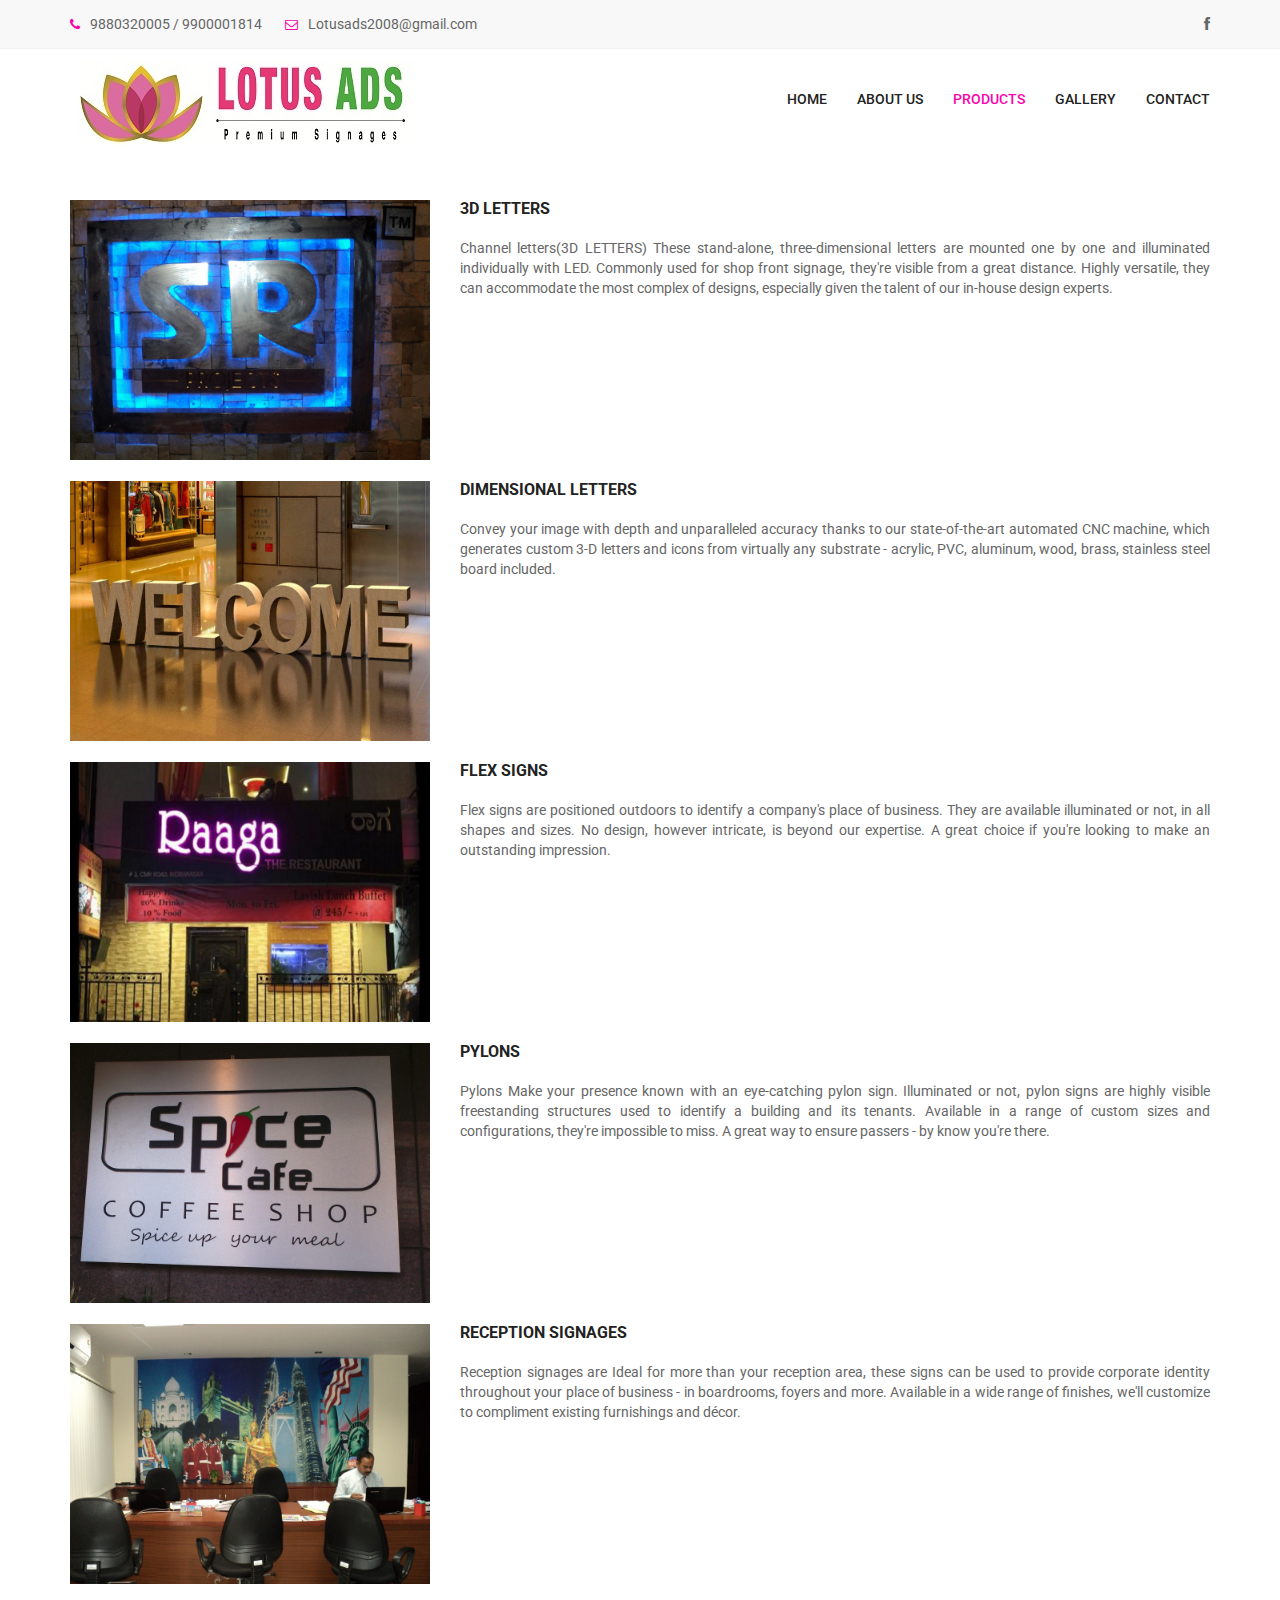
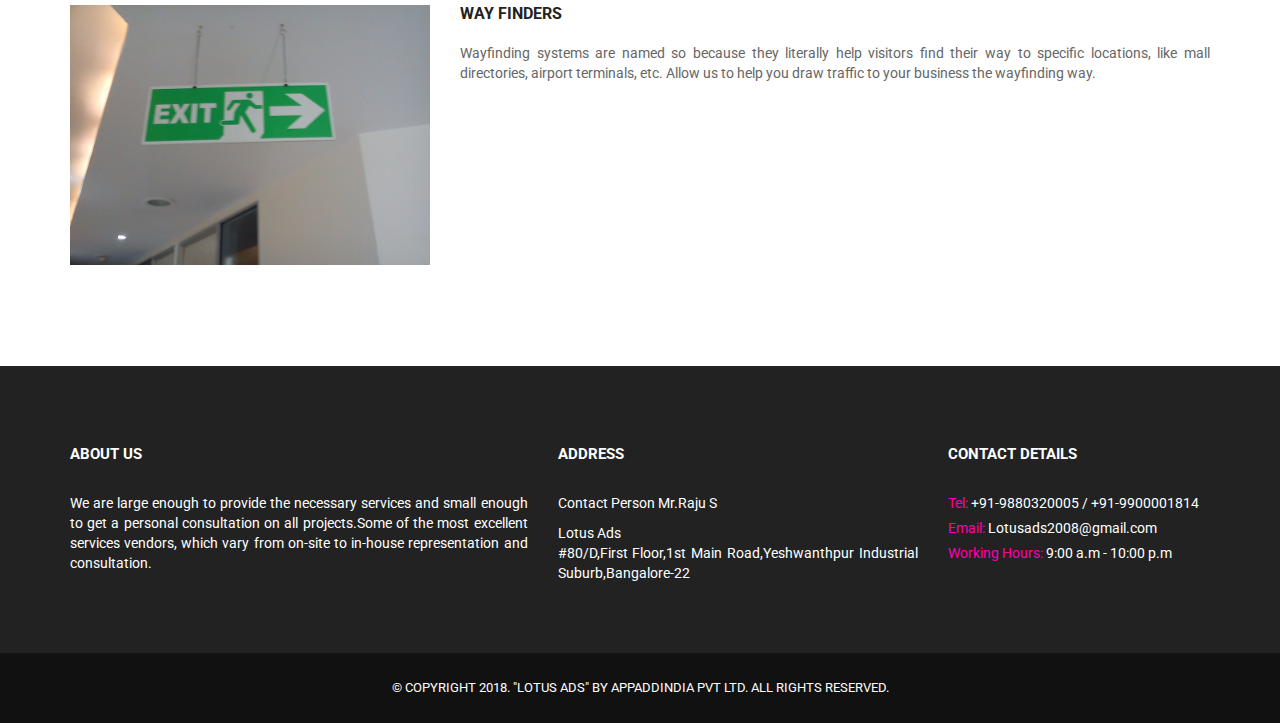
<file: ser-opt1.html>
<!doctype html>


<html lang="en" class="no-js">
<head>
	<title>Lotus Ads</title>
    <link rel="shortcut icon" href="images/title.jpg" />
	<meta charset="utf-8">

	<meta http-equiv="X-UA-Compatible" content="IE=edge,chrome=1">
	<meta name="viewport" content="width=device-width, initial-scale=1, maximum-scale=1">

	<link href='http://fonts.googleapis.com/css?family=Roboto:400,400italic,500,500italic,700,900,300' rel='stylesheet' type='text/css'>
	<link href='http://fonts.googleapis.com/css?family=Dancing+Script:400,700' rel='stylesheet' type='text/css'>
	<link href="//maxcdn.bootstrapcdn.com/font-awesome/4.2.0/css/font-awesome.min.css" rel="stylesheet">
	
	<link rel="stylesheet" type="text/css" href="css/bootstrap.min.css" media="screen">	
	<link rel="stylesheet" type="text/css" href="css/font-awesome.css" media="screen">
	<link rel="stylesheet" type="text/css" href="css/style.css" media="screen">

</head>
<body>

	<!-- Container -->
	<div id="container">
		<!-- Header
		    ================================================== -->
		<header class="clearfix">
			<nav class="navbar navbar-default navbar-fixed-top" role="navigation">
				<div class="top-line">
					<div class="container">
						<div class="row">
							<div class="col-md-6">
								<p>
									<span><i class="fa fa-phone"></i>9880320005 / 9900001814</span>
									<span><i class="fa fa-envelope-o"></i>Lotusads2008@gmail.com</span>
									<!--<a href="#"><i class="fa fa-user"></i>Log In</a>-->
								</p>
							</div>	
							<div class="col-md-6">
								<ul class="social-icons">
									<li><a class="facebook" href="#"><i class="fa fa-facebook"></i></a></li>
									
								</ul>
							</div>	
						</div>
					</div>
				</div>
				<div class="container">
					<!-- Brand and toggle get grouped for better mobile display -->
					<div class="navbar-header">
						<button type="button" class="navbar-toggle collapsed" data-toggle="collapse" data-target="#bs-example-navbar-collapse-1">
							<span class="sr-only">Toggle navigation</span>
							<span class="icon-bar"></span>
							<span class="icon-bar"></span>
							<span class="icon-bar"></span>
						</button>
						<a class="navbar-brand" href="index.html"><img src="images/lotus_Logo1.jpg" alt=""></a>
					</div>

					<!-- Collect the nav links, forms, and other content for toggling -->
					<div class="collapse navbar-collapse" id="bs-example-navbar-collapse-1">
						<ul class="nav navbar-nav navbar-right">
							<li><a href="index.html">Home</a>
								<!--<ul class="dropdown">
									<li><a href="index.html">Home 1 - Default</a></li>
									<li><a href="home2.html">Home 2</a></li>
									<li><a href="home3.html">Home 3</a></li>
									<li><a href="home4.html">Home 4</a></li>
								</ul>-->
							</li>
							<li><a href="about.html">About Us</a>
							
							</li>
							<li><a class="active" href="ser-opt1.html">Products</a>
							<!--<ul class="dropdown">
									<li><a href="ser-opt1.html">services 1</a></li>
									<li><a href="ser-opt2.html">services 2</a></li>
									<li><a href="ser-opt3.html">services 3</a></li>
									<li><a href="ser-opt4.html">services 4</a></li>
									<li><a href="ser-opt5.html">services 5</a></li>
									<li><a href="ser-opt6.html">services 6</a></li>
								</ul>-->
							</li>
							<li><a href="projects-2col.html">Gallery</a></li>
							<li><a href="contact.html">Contact</a></li>
							
						</ul>
					</div><!-- /.navbar-collapse -->
				</div><!-- /.container -->
			</nav>
		</header>
		<!-- End Header -->

	

		<!-- services-page section 
			================================================== -->
		<section class="services-page-section">
			<div class="container">
				<div class="row" style="margin-bottom: 21px;">
					<div class="col-md-4">
						<div class="services-project">
						<div class="services-gal">
							<img class="img-responsive" src="upload/services/serv1.jpg" alt="">
							
						</div>
					</div>
					</div>
					<div class="col-md-8">
						<div class="services-wrapp">
							<div class="services-post">
								<h2>3D Letters</h2>
								<p>Channel letters(3D LETTERS) These stand-alone, three-dimensional letters are mounted one by one and illuminated individually with LED. Commonly used for shop front  signage, they're visible from a great distance. Highly versatile, they can accommodate the most complex of designs, especially given the talent of our in-house design experts.</p>
								
							</div>
							
							
							
						</div>
					</div>
				</div><!--row ends-->
				<div class="row" style="margin-bottom: 21px;">
					<div class="col-md-4">
						<div class="services-project">
						<div class="services-gal">
							<img class="img-responsive" src="upload/services/serv2.jpg" alt="">
							
						</div>
					</div>
					</div>
					<div class="col-md-8">
						<div class="services-wrapp">
							<div class="services-post">
								<h2>Dimensional Letters</h2>
								<p>Convey your image with depth and unparalleled accuracy thanks to our state-of-the-art automated CNC machine, which generates custom 3-D letters and icons from virtually any substrate - acrylic, PVC, aluminum, wood, brass, stainless steel board included.</p>
							</div>
							
							
							
						</div>
					</div>
				</div><!--row ends-->
				<div class="row" style="margin-bottom: 21px;">
					<div class="col-md-4">
						<div class="services-project">
						<div class="services-gal">
							<img class="img-responsive" src="upload/services/serv3.jpg" alt="">
							
						</div>
					</div>
					</div>
					<div class="col-md-8">
						<div class="services-wrapp">
							<div class="services-post">
								<h2>Flex Signs</h2>
								<p>Flex  signs are positioned outdoors to identify a company's place of business. They are available illuminated or not, in all shapes and sizes. No design, however intricate, is beyond our expertise. A great choice if you're looking to make an outstanding impression.</p>
								
							</div>
							
							
							
						</div>
					</div>
				</div><!--row ends-->
				<div class="row" style="margin-bottom: 21px;">
					<div class="col-md-4">
						<div class="services-project">
						<div class="services-gal">
							<img class="img-responsive" src="upload/services/serv4.jpg" alt="">
							
						</div>
					</div>
					</div>
					<div class="col-md-8">
						<div class="services-wrapp">
							<div class="services-post">
								<h2>Pylons</h2>
								<p>Pylons Make your presence known with an eye-catching pylon sign. Illuminated or not, pylon signs are highly visible freestanding structures used to identify a building and its tenants. Available in a range of custom sizes and configurations, they're impossible to miss. A great way to ensure passers - by know you're there.</p>
								
							</div>
							
							
							
						</div>
					</div>
				</div><!--row ends-->
				<div class="row" style="margin-bottom: 21px;">
					<div class="col-md-4">
						<div class="services-project">
						<div class="services-gal">
							<img class="img-responsive" src="upload/services/serv5.JPG" alt="">
							
						</div>
					</div>
					</div>
					<div class="col-md-8">
						<div class="services-wrapp">
							<div class="services-post">
								<h2>Reception Signages</h2>
								<p>Reception signages  are Ideal for more than your reception area, these signs can be used to provide corporate identity throughout your place of business - in boardrooms, foyers and more. Available in a wide range of finishes, we'll customize to compliment existing furnishings and décor.</p>
								
							</div>
							
							
							
						</div>
					</div>
				</div><!--row ends-->
				<div class="row" style="margin-bottom: 21px;">
					<div class="col-md-4">
						<div class="services-project">
						<div class="services-gal">
							<img class="img-responsive" src="upload/services/serv6.jpg" alt="">
							
						</div>
					</div>
					</div>
					<div class="col-md-8">
						<div class="services-wrapp">
							<div class="services-post">
								<h2>Way Finders</h2>
								<p>Wayfinding systems are named so because they literally help visitors find their way to specific locations, like mall directories, airport terminals, etc. Allow us to help you draw traffic to your business the wayfinding way.</p>
								
							</div>
							
							
							
						</div>
					</div>
				</div><!--row ends-->
			</div>
		</section>
		<!-- End services-page section -->

			<!-- footer 
			================================================== -->
		<footer>
			<div class="up-footer">
				<div class="container">
					<div class="row">
						<div class="col-md-5">
							<div class="footer-widget">
								<h2>About Us</h2>
								<p>We are large enough to provide the necessary services and small enough to get a personal consultation on all projects.Some of the most excellent services vendors, which vary from on-site to in-house representation and consultation.</p>
								
							</div>
						</div>
						<div class="col-md-4">
							<div class="footer-widget">
								<h2>Address</h2>
								<p><span>Contact Person </span> Mr.Raju S </p>
								<p class="first-par">Lotus Ads<br>#80/D,First Floor,1st Main Road,Yeshwanthpur Industrial Suburb,Bangalore-22</p>
								
							</div>
						</div>
						
						<div class="col-md-3">
							<div class="footer-widget info-widget">
								<h2>Contact Details</h2>
								
								<p><span>Tel: </span> +91-9880320005 / +91-9900001814</p>
								<p><span>Email: </span> Lotusads2008@gmail.com</p>
								<p><span>Working Hours: </span> 9:00 a.m - 10:00 p.m</p>
							</div>
						</div>
					</div>
				</div>
			</div>
			<p class="copyright">
				&copy; Copyright 2018. "Lotus Ads" by Appaddindia Pvt Ltd. All rights reserved.
			</p>
		</footer>
		<!-- End footer -->

	</div>
	<!-- End Container -->

	<script type="text/javascript" src="js/jquery.min.js"></script>
	<script type="text/javascript" src="js/jquery.migrate.js"></script>
	<script type="text/javascript" src="js/bootstrap.min.js"></script>
	<script type="text/javascript" src="js/jquery.imagesloaded.min.js"></script>
	<script type="text/javascript" src="js/retina-1.1.0.min.js"></script>
	<script type="text/javascript" src="js/plugins-scroll.js"></script>
	<script type="text/javascript" src="js/script.js"></script>

	
</body>
</html>
</file>
<file: css/settings.css>
/*-----------------------------------------------------------------------------

	-	Revolution Slider 4.1 Captions -

		Screen Stylesheet

version:   	1.4.5
date:      	27/11/13
author:		themepunch
email:     	info@themepunch.com
website:   	http://www.themepunch.com
-----------------------------------------------------------------------------*/



/*************************
	-	CAPTIONS	-
**************************/

.tp-static-layers	{	position:absolute; z-index:505; top:0px;left:0px}

.tp-hide-revslider,.tp-caption.tp-hidden-caption	{	visibility:hidden !important; display:none !important}


.tp-caption { z-index:1; white-space:nowrap}

.tp-caption-demo .tp-caption	{	position:relative !important; display:inline-block; margin-bottom:10px; margin-right:20px !important}


.tp-caption.whitedivider3px {

	color: #000000;
	text-shadow: none;
	background-color: rgb(255, 255, 255);
	background-color: rgba(255, 255, 255, 1);
	text-decoration: none;
	min-width: 408px;
	min-height: 3px;
	background-position: initial initial;
	background-repeat: initial initial;
	border-width: 0px;
	border-color: #000000;
	border-style: none;
}


.tp-caption.finewide_large_white {
color:#ffffff;
text-shadow:none;
font-size:60px;
line-height:60px;
font-weight:300;
font-family:"Open Sans", sans-serif;
background-color:transparent;
text-decoration:none;
text-transform:uppercase;
letter-spacing:8px;
border-width:0px;
border-color:rgb(0, 0, 0);
border-style:none;
}

.tp-caption.whitedivider3px {
color:#000000;
text-shadow:none;
background-color:rgb(255, 255, 255);
background-color:rgba(255, 255, 255, 1);
text-decoration:none;
font-size:0px;
line-height:0;
min-width:468px;
min-height:3px;
border-width:0px;
border-color:rgb(0, 0, 0);
border-style:none;
}

.tp-caption.finewide_medium_white {
color:#ffffff;
text-shadow:none;
font-size:37px;
line-height:37px;
font-weight:300;
font-family:"Open Sans", sans-serif;
background-color:transparent;
text-decoration:none;
text-transform:uppercase;
letter-spacing:5px;
border-width:0px;
border-color:rgb(0, 0, 0);
border-style:none;
}

.tp-caption.boldwide_small_white {
font-size:25px;
line-height:25px;
font-weight:800;
font-family:"Open Sans", sans-serif;
color:rgb(255, 255, 255);
text-decoration:none;
background-color:transparent;
text-shadow:none;
text-transform:uppercase;
letter-spacing:5px;
border-width:0px;
border-color:rgb(0, 0, 0);
border-style:none;
}

.tp-caption.whitedivider3px_vertical {
color:#000000;
text-shadow:none;
background-color:rgb(255, 255, 255);
background-color:rgba(255, 255, 255, 1);
text-decoration:none;
font-size:0px;
line-height:0;
min-width:3px;
min-height:130px;
border-width:0px;
border-color:rgb(0, 0, 0);
border-style:none;
}

.tp-caption.finewide_small_white {
color:#ffffff;
text-shadow:none;
font-size:25px;
line-height:25px;
font-weight:300;
font-family:"Open Sans", sans-serif;
background-color:transparent;
text-decoration:none;
text-transform:uppercase;
letter-spacing:5px;
border-width:0px;
border-color:rgb(0, 0, 0);
border-style:none;
}

.tp-caption.finewide_verysmall_white_mw {
font-size:13px;
line-height:25px;
font-weight:400;
font-family:"Open Sans", sans-serif;
color:#ffffff;
text-decoration:none;
background-color:transparent;
text-shadow:none;
text-transform:uppercase;
letter-spacing:5px;
max-width:470px;
white-space:normal !important;
border-width:0px;
border-color:rgb(0, 0, 0);
border-style:none;
}

.tp-caption.lightgrey_divider {
text-decoration:none;
background-color:rgb(235, 235, 235);
background-color:rgba(235, 235, 235, 1);
width:370px;
height:3px;
background-position:initial initial;
background-repeat:initial initial;
border-width:0px;
border-color:rgb(34, 34, 34);
border-style:none;
}

.tp-caption.finewide_large_white {
color: #FFF;
text-shadow: none;
font-size: 60px;
line-height: 60px;
font-weight: 300;
font-family: "Open Sans", sans-serif;
background-color: rgba(0, 0, 0, 0);
text-decoration: none;
text-transform: uppercase;
letter-spacing: 8px;
border-width: 0px;
border-color: #000;
border-style: none;
}

.tp-caption.finewide_medium_white {
color: #FFF;
text-shadow: none;
font-size: 34px;
line-height: 34px;
font-weight: 300;
font-family: "Open Sans", sans-serif;
background-color: rgba(0, 0, 0, 0);
text-decoration: none;
text-transform: uppercase;
letter-spacing: 5px;
border-width: 0px;
border-color: #000;
border-style: none;
}

.tp-caption.huge_red {
position:absolute;
color:rgb(223,75,107);
font-weight:400;
font-size:150px;
line-height:130px;
font-family: 'Oswald', sans-serif;
margin:0px;
border-width:0px;
border-style:none;
white-space:nowrap;
background-color:rgb(45,49,54);
padding:0px;
}

.tp-caption.middle_yellow {
position:absolute;
color:rgb(251,213,114);
font-weight:600;
font-size:50px;
line-height:50px;
font-family: 'Open Sans', sans-serif;
margin:0px;
border-width:0px;
border-style:none;
white-space:nowrap;
}

.tp-caption.huge_thin_yellow {
	position:absolute;
color:rgb(251,213,114);
font-weight:300;
font-size:90px;
line-height:90px;
font-family: 'Open Sans', sans-serif;
margin:0px;
letter-spacing: 20px;
border-width:0px;
border-style:none;
white-space:nowrap;
}

.tp-caption.big_dark {
position:absolute;
color:#333;
font-weight:700;
font-size:70px;
line-height:70px;
font-family:"Open Sans";
margin:0px;
border-width:0px;
border-style:none;
white-space:nowrap;
}

.tp-caption.medium_dark {
position:absolute;
color:#333;
font-weight:300;
font-size:40px;
line-height:40px;
font-family:"Open Sans";
margin:0px;
letter-spacing: 5px;
border-width:0px;
border-style:none;
white-space:nowrap;
}


.tp-caption.medium_grey {
position:absolute;
color:#fff;
text-shadow:0px 2px 5px rgba(0, 0, 0, 0.5);
font-weight:700;
font-size:20px;
line-height:20px;
font-family:Arial;
padding:2px 4px;
margin:0px;
border-width:0px;
border-style:none;
background-color:#888;
white-space:nowrap;
}

.tp-caption.small_text {
position:absolute;
color:#fff;
text-shadow:0px 2px 5px rgba(0, 0, 0, 0.5);
font-weight:700;
font-size:14px;
line-height:20px;
font-family:Arial;
margin:0px;
border-width:0px;
border-style:none;
white-space:nowrap;
}

.tp-caption.medium_text {
position:absolute;
color:#fff;
text-shadow:0px 2px 5px rgba(0, 0, 0, 0.5);
font-weight:700;
font-size:20px;
line-height:20px;
font-family:Arial;
margin:0px;
border-width:0px;
border-style:none;
white-space:nowrap;
}


.tp-caption.large_bold_white_25 {
font-size:55px;
line-height:65px;
font-weight:700;
font-family:"Open Sans";
color:#fff;
text-decoration:none;
background-color:transparent;
text-align:center;
text-shadow:#000 0px 5px 10px;
border-width:0px;
border-color:rgb(255, 255, 255);
border-style:none;
}

.tp-caption.medium_text_shadow {
font-size:25px;
line-height:25px;
font-weight:600;
font-family:"Open Sans";
color:#fff;
text-decoration:none;
background-color:transparent;
text-align:center;
text-shadow:#000 0px 5px 10px;
border-width:0px;
border-color:rgb(255, 255, 255);
border-style:none;
}

.tp-caption.large_text {
position:absolute;
color:#fff;
text-shadow:0px 2px 5px rgba(0, 0, 0, 0.5);
font-weight:700;
font-size:40px;
line-height:40px;
font-family:Arial;
margin:0px;
border-width:0px;
border-style:none;
white-space:nowrap;
}

.tp-caption.medium_bold_grey {
font-size:30px;
line-height:30px;
font-weight:800;
font-family:"Open Sans";
color:rgb(102, 102, 102);
text-decoration:none;
background-color:transparent;
text-shadow:none;
margin:0px;
padding:1px 4px 0px;
border-width:0px;
border-color:rgb(255, 214, 88);
border-style:none;
}

.tp-caption.very_large_text {
position:absolute;
color:#fff;
text-shadow:0px 2px 5px rgba(0, 0, 0, 0.5);
font-weight:700;
font-size:60px;
line-height:60px;
font-family:Arial;
margin:0px;
border-width:0px;
border-style:none;
white-space:nowrap;
letter-spacing:-2px;
}

.tp-caption.very_big_white {
position:absolute;
color:#fff;
text-shadow:none;
font-weight:800;
font-size:60px;
line-height:60px;
font-family:Arial;
margin:0px;
border-width:0px;
border-style:none;
white-space:nowrap;
padding:0px 4px;
padding-top:1px;
background-color:#000;
}

.tp-caption.very_big_black {
position:absolute;
color:#000;
text-shadow:none;
font-weight:700;
font-size:60px;
line-height:60px;
font-family:Arial;
margin:0px;
border-width:0px;
border-style:none;
white-space:nowrap;
padding:0px 4px;
padding-top:1px;
background-color:#fff;
}

.tp-caption.modern_medium_fat {
position:absolute;
color:#000;
text-shadow:none;
font-weight:800;
font-size:24px;
line-height:20px;
font-family:"Open Sans", sans-serif;
margin:0px;
border-width:0px;
border-style:none;
white-space:nowrap;
}

.tp-caption.modern_medium_fat_white {
position:absolute;
color:#fff;
text-shadow:none;
font-weight:800;
font-size:24px;
line-height:20px;
font-family:"Open Sans", sans-serif;
margin:0px;
border-width:0px;
border-style:none;
white-space:nowrap;
}

.tp-caption.modern_medium_light {
position:absolute;
color:#000;
text-shadow:none;
font-weight:300;
font-size:24px;
line-height:20px;
font-family:"Open Sans", sans-serif;
margin:0px;
border-width:0px;
border-style:none;
white-space:nowrap;
}

.tp-caption.modern_big_bluebg {
position:absolute;
color:#fff;
text-shadow:none;
font-weight:800;
font-size:30px;
line-height:36px;
font-family:"Open Sans", sans-serif;
padding:3px 10px;
margin:0px;
border-width:0px;
border-style:none;
background-color:#4e5b6c;
letter-spacing:0;
}

.tp-caption.modern_big_redbg {
position:absolute;
color:#fff;
text-shadow:none;
font-weight:300;
font-size:30px;
line-height:36px;
font-family:"Open Sans", sans-serif;
padding:3px 10px;
padding-top:1px;
margin:0px;
border-width:0px;
border-style:none;
background-color:#de543e;
letter-spacing:0;
}

.tp-caption.modern_small_text_dark {
position:absolute;
color:#555;
text-shadow:none;
font-size:14px;
line-height:22px;
font-family:Arial;
margin:0px;
border-width:0px;
border-style:none;
white-space:nowrap;
}

.tp-caption.boxshadow {
-moz-box-shadow:0px 0px 20px rgba(0, 0, 0, 0.5);
-webkit-box-shadow:0px 0px 20px rgba(0, 0, 0, 0.5);
box-shadow:0px 0px 20px rgba(0, 0, 0, 0.5);
}

.tp-caption.black {
color:#000;
text-shadow:none;
}

.tp-caption.noshadow {
text-shadow:none;
}

.tp-caption a {
color:#ff7302;
text-shadow:none;
-webkit-transition:all 0.2s ease-out;
-moz-transition:all 0.2s ease-out;
-o-transition:all 0.2s ease-out;
-ms-transition:all 0.2s ease-out;
}

.tp-caption a:hover {
color:#ffa902;
}

.tp-caption.thinheadline_dark {
position:absolute;
color:rgba(0,0,0,0.85);
text-shadow:none;
font-weight:300;
font-size:30px;
line-height:30px;
font-family:"Open Sans";
background-color:transparent;
}

.tp-caption.thintext_dark {
position:absolute;
color:rgba(0,0,0,0.85);
text-shadow:none;
font-weight:300;
font-size:16px;
line-height:26px;
font-family:"Open Sans";
background-color:transparent;
}

.tp-caption.medium_bg_red a {
	color: #fff;
    text-decoration: none;
}

.tp-caption.medium_bg_red a:hover {
	color: #fff;
    text-decoration: underline;
}

.tp-caption.smoothcircle {
font-size:30px;
line-height:75px;
font-weight:800;
font-family:"Open Sans";
color:rgb(255, 255, 255);
text-decoration:none;
background-color:rgb(0, 0, 0);
background-color:rgba(0, 0, 0, 0.498039);
padding:50px 25px;
text-align:center;
border-radius:500px 500px 500px 500px;
border-width:0px;
border-color:rgb(0, 0, 0);
border-style:none;
}

.tp-caption.largeblackbg {
font-size:50px;
line-height:70px;
font-weight:300;
font-family:"Open Sans";
color:rgb(255, 255, 255);
text-decoration:none;
background-color:rgb(0, 0, 0);
padding:0px 20px 5px;
text-shadow:none;
border-width:0px;
border-color:rgb(255, 255, 255);
border-style:none;
}

.tp-caption.largepinkbg {
position:absolute;
color:#fff;
text-shadow:none;
font-weight:300;
font-size:50px;
line-height:70px;
font-family:"Open Sans";
background-color:#db4360;
padding:0px 20px;
-webkit-border-radius:0px;
-moz-border-radius:0px;
border-radius:0px;
}

.tp-caption.largewhitebg {
position:absolute;
color:#000;
text-shadow:none;
font-weight:300;
font-size:50px;
line-height:70px;
font-family:"Open Sans";
background-color:#fff;
padding:0px 20px;
-webkit-border-radius:0px;
-moz-border-radius:0px;
border-radius:0px;
}

.tp-caption.largegreenbg {
position:absolute;
color:#fff;
text-shadow:none;
font-weight:300;
font-size:50px;
line-height:70px;
font-family:"Open Sans";
background-color:#67ae73;
padding:0px 20px;
-webkit-border-radius:0px;
-moz-border-radius:0px;
border-radius:0px;
}

.tp-caption.excerpt {
font-size:36px;
line-height:36px;
font-weight:700;
font-family:Arial;
color:#ffffff;
text-decoration:none;
background-color:rgba(0, 0, 0, 1);
text-shadow:none;
margin:0px;
letter-spacing:-1.5px;
padding:1px 4px 0px 4px;
width:150px;
white-space:normal !important;
height:auto;
border-width:0px;
border-color:rgb(255, 255, 255);
border-style:none;
}

.tp-caption.large_bold_grey {
font-size:60px;
line-height:60px;
font-weight:800;
font-family:"Open Sans";
color:rgb(102, 102, 102);
text-decoration:none;
background-color:transparent;
text-shadow:none;
margin:0px;
padding:1px 4px 0px;
border-width:0px;
border-color:rgb(255, 214, 88);
border-style:none;
}

.tp-caption.medium_thin_grey {
font-size:34px;
line-height:30px;
font-weight:300;
font-family:"Open Sans";
color:rgb(102, 102, 102);
text-decoration:none;
background-color:transparent;
padding:1px 4px 0px;
text-shadow:none;
margin:0px;
border-width:0px;
border-color:rgb(255, 214, 88);
border-style:none;
}

.tp-caption.small_thin_grey {
font-size:18px;
line-height:26px;
font-weight:300;
font-family:"Open Sans";
color:rgb(117, 117, 117);
text-decoration:none;
background-color:transparent;
padding:1px 4px 0px;
text-shadow:none;
margin:0px;
border-width:0px;
border-color:rgb(255, 214, 88);
border-style:none;
}

.tp-caption.lightgrey_divider {
text-decoration:none;
background-color:rgba(235, 235, 235, 1);
width:370px;
height:3px;
background-position:initial initial;
background-repeat:initial initial;
border-width:0px;
border-color:rgb(34, 34, 34);
border-style:none;
}

.tp-caption.large_bold_darkblue {
font-size:58px;
line-height:60px;
font-weight:800;
font-family:"Open Sans";
color:rgb(52, 73, 94);
text-decoration:none;
background-color:transparent;
border-width:0px;
border-color:rgb(255, 214, 88);
border-style:none;
}

.tp-caption.medium_bg_darkblue {
font-size:20px;
line-height:20px;
font-weight:800;
font-family:"Open Sans";
color:rgb(255, 255, 255);
text-decoration:none;
background-color:rgb(52, 73, 94);
padding:10px;
border-width:0px;
border-color:rgb(255, 214, 88);
border-style:none;
}

.tp-caption.medium_bold_red {
font-size:24px;
line-height:30px;
font-weight:800;
font-family:"Open Sans";
color:rgb(227, 58, 12);
text-decoration:none;
background-color:transparent;
padding:0px;
border-width:0px;
border-color:rgb(255, 214, 88);
border-style:none;
}

.tp-caption.medium_light_red {
font-size:21px;
line-height:26px;
font-weight:300;
font-family:"Open Sans";
color:rgb(227, 58, 12);
text-decoration:none;
background-color:transparent;
padding:0px;
border-width:0px;
border-color:rgb(255, 214, 88);
border-style:none;
}

.tp-caption.medium_bg_red {
font-size:20px;
line-height:20px;
font-weight:800;
font-family:"Open Sans";
color:rgb(255, 255, 255);
text-decoration:none;
background-color:rgb(227, 58, 12);
padding:10px;
border-width:0px;
border-color:rgb(255, 214, 88);
border-style:none;
}

.tp-caption.medium_bold_orange {
font-size:24px;
line-height:30px;
font-weight:800;
font-family:"Open Sans";
color:rgb(243, 156, 18);
text-decoration:none;
background-color:transparent;
border-width:0px;
border-color:rgb(255, 214, 88);
border-style:none;
}

.tp-caption.medium_bg_orange {
font-size:20px;
line-height:20px;
font-weight:800;
font-family:"Open Sans";
color:rgb(255, 255, 255);
text-decoration:none;
background-color:rgb(243, 156, 18);
padding:10px;
border-width:0px;
border-color:rgb(255, 214, 88);
border-style:none;
}

.tp-caption.grassfloor {
text-decoration:none;
background-color:rgba(160, 179, 151, 1);
width:4000px;
height:150px;
border-width:0px;
border-color:rgb(34, 34, 34);
border-style:none;
}

.tp-caption.large_bold_white {
font-size:58px;
line-height:60px;
font-weight:800;
font-family:"Open Sans";
color:rgb(255, 255, 255);
text-decoration:none;
background-color:transparent;
border-width:0px;
border-color:rgb(255, 214, 88);
border-style:none;
}

.tp-caption.medium_light_white {
font-size:30px;
line-height:36px;
font-weight:300;
font-family:"Open Sans";
color:rgb(255, 255, 255);
text-decoration:none;
background-color:transparent;
padding:0px;
border-width:0px;
border-color:rgb(255, 214, 88);
border-style:none;
}

.tp-caption.mediumlarge_light_white {
font-size:34px;
line-height:40px;
font-weight:300;
font-family:"Open Sans";
color:rgb(255, 255, 255);
text-decoration:none;
background-color:transparent;
padding:0px;
border-width:0px;
border-color:rgb(255, 214, 88);
border-style:none;
}

.tp-caption.mediumlarge_light_white_center {
font-size:34px;
line-height:40px;
font-weight:300;
font-family:"Open Sans";
color:#ffffff;
text-decoration:none;
background-color:transparent;
padding:0px 0px 0px 0px;
text-align:center;
border-width:0px;
border-color:rgb(255, 214, 88);
border-style:none;
}

.tp-caption.medium_bg_asbestos {
font-size:20px;
line-height:20px;
font-weight:800;
font-family:"Open Sans";
color:rgb(255, 255, 255);
text-decoration:none;
background-color:rgb(127, 140, 141);
padding:10px;
border-width:0px;
border-color:rgb(255, 214, 88);
border-style:none;
}

.tp-caption.medium_light_black {
font-size:30px;
line-height:36px;
font-weight:300;
font-family:"Open Sans";
color:rgb(0, 0, 0);
text-decoration:none;
background-color:transparent;
padding:0px;
border-width:0px;
border-color:rgb(255, 214, 88);
border-style:none;
}

.tp-caption.large_bold_black {
font-size:58px;
line-height:60px;
font-weight:800;
font-family:"Open Sans";
color:rgb(0, 0, 0);
text-decoration:none;
background-color:transparent;
border-width:0px;
border-color:rgb(255, 214, 88);
border-style:none;
}

.tp-caption.mediumlarge_light_darkblue {
font-size:34px;
line-height:40px;
font-weight:300;
font-family:"Open Sans";
color:rgb(52, 73, 94);
text-decoration:none;
background-color:transparent;
padding:0px;
border-width:0px;
border-color:rgb(255, 214, 88);
border-style:none;
}

.tp-caption.small_light_white {
font-size:17px;
line-height:28px;
font-weight:300;
font-family:"Open Sans";
color:rgb(255, 255, 255);
text-decoration:none;
background-color:transparent;
padding:0px;
border-width:0px;
border-color:rgb(255, 214, 88);
border-style:none;
}

.tp-caption.roundedimage {
border-width:0px;
border-color:rgb(34, 34, 34);
border-style:none;
}

.tp-caption.large_bg_black {
font-size:40px;
line-height:40px;
font-weight:800;
font-family:"Open Sans";
color:rgb(255, 255, 255);
text-decoration:none;
background-color:rgb(0, 0, 0);
padding:10px 20px 15px;
border-width:0px;
border-color:rgb(255, 214, 88);
border-style:none;
}

.tp-caption.mediumwhitebg {
font-size:30px;
line-height:30px;
font-weight:300;
font-family:"Open Sans";
color:rgb(0, 0, 0);
text-decoration:none;
background-color:rgb(255, 255, 255);
padding:5px 15px 10px;
text-shadow:none;
border-width:0px;
border-color:rgb(0, 0, 0);
border-style:none;
}

.tp-caption.medium_bg_orange_new1 {
font-size:20px;
line-height:20px;
font-weight:800;
font-family:"Open Sans";
color:rgb(255, 255, 255);
text-decoration:none;
background-color:rgb(243, 156, 18);
padding:10px;
border-width:0px;
border-color:rgb(255, 214, 88);
border-style:none;
}



.tp-caption.boxshadow{
		-moz-box-shadow: 0px 0px 20px rgba(0, 0, 0, 0.5);
		-webkit-box-shadow: 0px 0px 20px rgba(0, 0, 0, 0.5);
		box-shadow: 0px 0px 20px rgba(0, 0, 0, 0.5);
	}

.tp-caption.black{
		color: #000;
		text-shadow: none;
		font-weight: 300;
		font-size: 19px;
		line-height: 19px;
		font-family: 'Open Sans', sans;
	}

.tp-caption.noshadow {
		text-shadow: none;
	}


.tp_inner_padding	{	box-sizing:border-box;
						-webkit-box-sizing:border-box;
						-moz-box-sizing:border-box;
						max-height:none !important;	}


/*.tp-caption			{	transform:none !important}*/


/*********************************
	-	SPECIAL TP CAPTIONS -
**********************************/
.tp-caption .frontcorner		{
										width: 0;
										height: 0;
										border-left: 40px solid transparent;
										border-right: 0px solid transparent;
										border-top: 40px solid #00A8FF;
										position: absolute;left:-40px;top:0px;
									}

.tp-caption .backcorner		{
										width: 0;
										height: 0;
										border-left: 0px solid transparent;
										border-right: 40px solid transparent;
										border-bottom: 40px solid #00A8FF;
										position: absolute;right:0px;top:0px;
									}

.tp-caption .frontcornertop		{
										width: 0;
										height: 0;
										border-left: 40px solid transparent;
										border-right: 0px solid transparent;
										border-bottom: 40px solid #00A8FF;
										position: absolute;left:-40px;top:0px;
									}

.tp-caption .backcornertop		{
										width: 0;
										height: 0;
										border-left: 0px solid transparent;
										border-right: 40px solid transparent;
										border-top: 40px solid #00A8FF;
										position: absolute;right:0px;top:0px;
									}


/***********************************************
	-	SPECIAL ALTERNATIVE IMAGE SETTINGS	-
***********************************************/

img.tp-slider-alternative-image	{	width:100%; height:auto;}

/******************************
	-	BUTTONS	-
*******************************/

.tp-simpleresponsive .button				{	padding:6px 13px 5px; border-radius: 3px; -moz-border-radius: 3px; -webkit-border-radius: 3px; height:30px;
												cursor:pointer;
												color:#fff !important; text-shadow:0px 1px 1px rgba(0, 0, 0, 0.6) !important; font-size:15px; line-height:45px !important;
												background:url(../images/gradient/g30.png) repeat-x top; font-family: arial, sans-serif; font-weight: bold; letter-spacing: -1px;
											}

.tp-simpleresponsive  .button.big			{	color:#fff; text-shadow:0px 1px 1px rgba(0, 0, 0, 0.6); font-weight:bold; padding:9px 20px; font-size:19px;  line-height:57px !important; background:url(../images/gradient/g40.png) repeat-x top}


.tp-simpleresponsive  .purchase:hover,
.tp-simpleresponsive  .button:hover,
.tp-simpleresponsive  .button.big:hover		{	background-position:bottom, 15px 11px}



	@media only screen and (min-width: 768px) and (max-width: 959px) {

	 }



	@media only screen and (min-width: 480px) and (max-width: 767px) {
		.tp-simpleresponsive  .button	{	padding:4px 8px 3px; line-height:25px !important; font-size:11px !important;font-weight:normal;	}
		.tp-simpleresponsive  a.button { -webkit-transition: none; -moz-transition: none; -o-transition: none; -ms-transition: none;	 }


	}

    @media only screen and (min-width: 0px) and (max-width: 479px) {
		.tp-simpleresponsive  .button	{	padding:2px 5px 2px; line-height:20px !important; font-size:10px !important}
		.tp-simpleresponsive  a.button { -webkit-transition: none; -moz-transition: none; -o-transition: none; -ms-transition: none;	 }
	}





/*	BUTTON COLORS	*/



.tp-simpleresponsive  .button.green, .tp-simpleresponsive  .button:hover.green,
.tp-simpleresponsive  .purchase.green, .tp-simpleresponsive  .purchase:hover.green			{ background-color:#21a117; -webkit-box-shadow:  0px 3px 0px 0px #104d0b;        -moz-box-shadow:   0px 3px 0px 0px #104d0b;        box-shadow:   0px 3px 0px 0px #104d0b;  }


.tp-simpleresponsive  .button.blue, .tp-simpleresponsive  .button:hover.blue,
.tp-simpleresponsive  .purchase.blue, .tp-simpleresponsive  .purchase:hover.blue			{ background-color:#1d78cb; -webkit-box-shadow:  0px 3px 0px 0px #0f3e68;        -moz-box-shadow:   0px 3px 0px 0px #0f3e68;        box-shadow:   0px 3px 0px 0px #0f3e68}


.tp-simpleresponsive  .button.red, .tp-simpleresponsive  .button:hover.red,
.tp-simpleresponsive  .purchase.red, .tp-simpleresponsive  .purchase:hover.red				{ background-color:#cb1d1d; -webkit-box-shadow:  0px 3px 0px 0px #7c1212;        -moz-box-shadow:   0px 3px 0px 0px #7c1212;        box-shadow:   0px 3px 0px 0px #7c1212}

.tp-simpleresponsive  .button.orange, .tp-simpleresponsive  .button:hover.orange,
.tp-simpleresponsive  .purchase.orange, .tp-simpleresponsive  .purchase:hover.orange		{ background-color:#ff7700; -webkit-box-shadow:  0px 3px 0px 0px #a34c00;        -moz-box-shadow:   0px 3px 0px 0px #a34c00;        box-shadow:   0px 3px 0px 0px #a34c00}

.tp-simpleresponsive  .button.darkgrey, .tp-simpleresponsive  .button.grey,
.tp-simpleresponsive  .button:hover.darkgrey, .tp-simpleresponsive  .button:hover.grey,
.tp-simpleresponsive  .purchase.darkgrey, .tp-simpleresponsive  .purchase:hover.darkgrey	{ background-color:#555; -webkit-box-shadow:  0px 3px 0px 0px #222;        -moz-box-shadow:   0px 3px 0px 0px #222;        box-shadow:   0px 3px 0px 0px #222}

.tp-simpleresponsive  .button.lightgrey, .tp-simpleresponsive  .button:hover.lightgrey,
.tp-simpleresponsive  .purchase.lightgrey, .tp-simpleresponsive  .purchase:hover.lightgrey	{ background-color:#888; -webkit-box-shadow:  0px 3px 0px 0px #555;        -moz-box-shadow:   0px 3px 0px 0px #555;        box-shadow:   0px 3px 0px 0px #555}



/****************************************************************

	-	SET THE ANIMATION EVEN MORE SMOOTHER ON ANDROID   -

******************************************************************/

/*.tp-simpleresponsive				{	-webkit-perspective: 1500px;
										-moz-perspective: 1500px;
										-o-perspective: 1500px;
										-ms-perspective: 1500px;
										perspective: 1500px;
									}*/




/**********************************************
	-	FULLSCREEN AND FULLWIDHT CONTAINERS	-
**********************************************/

.fullscreen-container {
		width:100%;
		position:relative;
		padding:0;
}



.fullwidthbanner-container{
	width:100%;
	position:relative;
	padding:0;
	overflow:hidden;
}

.fullwidthbanner-container .fullwidthbanner{
	width:100%;
	position:relative;
}



/************************************************
	  - SOME CAPTION MODIFICATION AT START  -
*************************************************/
.tp-simpleresponsive .caption,
.tp-simpleresponsive .tp-caption {
	/*-ms-filter: "progid:DXImageTransform.Microsoft.Alpha(Opacity=0)";		-moz-opacity: 0;	-khtml-opacity: 0;	opacity: 0; */
	position:absolute;visibility: hidden;
	-webkit-font-smoothing: antialiased !important;
}


.tp-simpleresponsive img	{	max-width:none}



/******************************
	-	IE8 HACKS	-
*******************************/
.noFilterClass {
	filter:none !important;
}


/******************************
	-	SHADOWS		-
******************************/
.tp-bannershadow  {
		position:absolute;

		margin-left:auto;
		margin-right:auto;
		-moz-user-select: none;
        -khtml-user-select: none;
        -webkit-user-select: none;
        -o-user-select: none;
	}

.tp-bannershadow.tp-shadow1 {	background:url(../assets/shadow1.png) no-repeat; background-size:100% 100%; width:890px; height:60px; bottom:-60px}
.tp-bannershadow.tp-shadow2 {	background:url(../assets/shadow2.png) no-repeat; background-size:100% 100%; width:890px; height:60px;bottom:-60px}
.tp-bannershadow.tp-shadow3 {	background:url(../assets/shadow3.png) no-repeat; background-size:100% 100%; width:890px; height:60px;bottom:-60px}


/********************************
	-	FULLSCREEN VIDEO	-
*********************************/
.caption.fullscreenvideo {	left:0px; top:0px; position:absolute;width:100%;height:100%}
.caption.fullscreenvideo iframe,
.caption.fullscreenvideo video	{ width:100% !important; height:100% !important; display: none}

.tp-caption.fullscreenvideo	{	left:0px; top:0px; position:absolute;width:100%;height:100%}


.tp-caption.fullscreenvideo iframe,
.tp-caption.fullscreenvideo iframe video	{ width:100% !important; height:100% !important; display: none}


.fullcoveredvideo video,
.fullscreenvideo video					{	background: #000}

.fullcoveredvideo .tp-poster		{	background-position: center center;background-size: cover;width:100%;height:100%;top:0px;left:0px}

.html5vid.videoisplaying .tp-poster	{	display: none}

.tp-video-play-button		{	background:#000;
								background:rgba(0,0,0,0.3);
								padding:5px;
								border-radius:5px;-moz-border-radius:5px;-webkit-border-radius:5px;
								position: absolute;
								top: 50%;
								left: 50%;
								font-size: 40px;
								color: #FFF;
								z-index: 3;
								margin-top: -27px;
								margin-left: -28px;
								text-align: center;
								cursor: pointer;
							}

.html5vid .tp-revstop		{	width:15px;height:20px; border-left:5px solid #fff; border-right:5px solid #fff; position:relative;margin:10px 20px; box-sizing:border-box;-moz-box-sizing:border-box;-webkit-box-sizing:border-box}
.html5vid .tp-revstop	{	display:none}
.html5vid.videoisplaying .revicon-right-dir	{	display:none}
.html5vid.videoisplaying .tp-revstop	{	display:block}

.html5vid.videoisplaying .tp-video-play-button	{	display:none}
.html5vid:hover .tp-video-play-button { display:block}

.fullcoveredvideo .tp-video-play-button	{	display:none !important}

.tp-video-controls {
	position: absolute;
	bottom: 0;
	left: 0;
	right: 0;
	padding: 5px;
	opacity: 0;
	-webkit-transition: opacity .3s;
	-moz-transition: opacity .3s;
	-o-transition: opacity .3s;
	-ms-transition: opacity .3s;
	transition: opacity .3s;
	background-image: linear-gradient(bottom, rgb(0,0,0) 13%, rgb(50,50,50) 100%);
	background-image: -o-linear-gradient(bottom, rgb(0,0,0) 13%, rgb(50,50,50) 100%);
	background-image: -moz-linear-gradient(bottom, rgb(0,0,0) 13%, rgb(50,50,50) 100%);
	background-image: -webkit-linear-gradient(bottom, rgb(0,0,0) 13%, rgb(50,50,50) 100%);
	background-image: -ms-linear-gradient(bottom, rgb(0,0,0) 13%, rgb(50,50,50) 100%);

	background-image: -webkit-gradient(
		linear,
		left bottom,
		left top,
		color-stop(0.13, rgb(0,0,0)),
		color-stop(1, rgb(50,50,50))
	);
	
	display:table;max-width:100%; overflow:hidden;box-sizing:border-box;-moz-box-sizing:border-box;-webkit-box-sizing:border-box;
}

.tp-caption:hover .tp-video-controls {
	opacity: .9;
}

.tp-video-button {
	background: rgba(0,0,0,.5);
	border: 0;
	color: #EEE;
	-webkit-border-radius: 3px;
	-moz-border-radius: 3px;
	-o-border-radius: 3px;
	border-radius: 3px;
	cursor:pointer;
	line-height:12px;
	font-size:12px;
	color:#fff;
	padding:0px;
	margin:0px;
	outline: none;
	}
.tp-video-button:hover {
	cursor: pointer;
}


.tp-video-button-wrap,
.tp-video-seek-bar-wrap,
.tp-video-vol-bar-wrap 	{ padding:0px 5px;display:table-cell; }

.tp-video-seek-bar-wrap	{	width:80%}
.tp-video-vol-bar-wrap	{	width:20%}

.tp-volume-bar,
.tp-seek-bar		{	width:100%; cursor: pointer;  outline:none; line-height:12px;margin:0; padding:0;}


/********************************
	-	FULLSCREEN VIDEO ENDS	-
*********************************/


/********************************
	-	DOTTED OVERLAYS	-
*********************************/
.tp-dottedoverlay						{	background-repeat:repeat;width:100%;height:100%;position:absolute;top:0px;left:0px;z-index:4}
.tp-dottedoverlay.twoxtwo				{	background:url(../assets/gridtile.png)}
.tp-dottedoverlay.twoxtwowhite			{	background:url(../assets/gridtile_white.png)}
.tp-dottedoverlay.threexthree			{	background:url(../assets/gridtile_3x3.png)}
.tp-dottedoverlay.threexthreewhite		{	background:url(../assets/gridtile_3x3_white.png)}
/********************************
	-	DOTTED OVERLAYS ENDS	-
*********************************/


/************************
	-	NAVIGATION	-
*************************/

/** BULLETS **/

.tpclear		{	clear:both}


.tp-bullets									{	z-index:1000; position:absolute;
												-ms-filter: "progid:DXImageTransform.Microsoft.Alpha(Opacity=100)";
												-moz-opacity: 1;
												-khtml-opacity: 1;
												opacity: 1;
												-webkit-transition: opacity 0.2s ease-out; -moz-transition: opacity 0.2s ease-out; -o-transition: opacity 0.2s ease-out; -ms-transition: opacity 0.2s ease-out;-webkit-transform: translateZ(5px);
											}
.tp-bullets.hidebullets					{
												-ms-filter: "progid:DXImageTransform.Microsoft.Alpha(Opacity=0)";
												-moz-opacity: 0;
												-khtml-opacity: 0;
												opacity: 0;
											}


.tp-bullets.simplebullets.navbar						{ 	border:1px solid #666; border-bottom:1px solid #444; background:url(../assets/boxed_bgtile.png); height:40px; padding:0px 10px; -webkit-border-radius: 5px; -moz-border-radius: 5px; border-radius: 5px }

.tp-bullets.simplebullets.navbar-old					{ 	 background:url(../assets/navigdots_bgtile.png); height:35px; padding:0px 10px; -webkit-border-radius: 5px; -moz-border-radius: 5px; border-radius: 5px }


.tp-bullets.simplebullets.round .bullet					{	cursor:pointer; position:relative;	background: transparent; border: 1px solid #ffffff; opacity: 0.6; width:10px;	height:10px;  border-radius: 50%; -webkit-border-radius: 50%; -moz-border-radius: 50%; -o-border-radius: 50%; margin-right:0px; float:left; margin-top:0px; margin-left:10px}
.tp-bullets.simplebullets.round .bullet.last			{	margin-right:10px}

.tp-bullets.simplebullets.round-old .bullet				{	cursor:pointer; position:relative;	background:url(../assets/bullets.png) no-Repeat bottom left;	width:23px;	height:23px;  margin-right:0px; float:left; margin-top:0px}
.tp-bullets.simplebullets.round-old .bullet.last		{	margin-right:0px}


/**	SQUARE BULLETS **/
.tp-bullets.simplebullets.square .bullet				{	cursor:pointer; position:relative;	background:url(../assets/bullets2.png) no-Repeat bottom left;	width:19px;	height:19px;  margin-right:0px; float:left; margin-top:0px}
.tp-bullets.simplebullets.square .bullet.last			{	margin-right:0px}


/**	SQUARE BULLETS **/
.tp-bullets.simplebullets.square-old .bullet			{	cursor:pointer; position:relative;	background:url(../assets/bullets2.png) no-Repeat bottom left;	width:19px;	height:19px;  margin-right:0px; float:left; margin-top:0px}
.tp-bullets.simplebullets.square-old .bullet.last		{	margin-right:0px}


/** navbar NAVIGATION VERSION **/
.tp-bullets.simplebullets.navbar .bullet			{	cursor:pointer; position:relative;	background:url(../assets/bullet_boxed.png) no-Repeat top left;	width:18px;	height:19px;   margin-right:5px; float:left; margin-top:0px}

.tp-bullets.simplebullets.navbar .bullet.first		{	margin-left:0px !important}
.tp-bullets.simplebullets.navbar .bullet.last		{	margin-right:0px !important}



/** navbar NAVIGATION VERSION **/
.tp-bullets.simplebullets.navbar-old .bullet			{	cursor:pointer; position:relative;	background:url(../assets/navigdots.png) no-Repeat bottom left;	width:15px;	height:15px;  margin-left:5px !important; margin-right:5px !important;float:left; margin-top:10px}
.tp-bullets.simplebullets.navbar-old .bullet.first		{	margin-left:0px !important}
.tp-bullets.simplebullets.navbar-old .bullet.last		{	margin-right:0px !important}


.tp-bullets.simplebullets .bullet:hover,
.tp-bullets.simplebullets .bullet.selected				{	background-position:top left}

.tp-bullets.simplebullets.round .bullet:hover,
.tp-bullets.simplebullets.round .bullet.selected,
.tp-bullets.simplebullets.navbar .bullet:hover,
.tp-bullets.simplebullets.navbar .bullet.selected		{	background-position:bottom left}

.tp-bullets.simplebullets.round .bullet:hover,
.tp-bullets.simplebullets.round .bullet.selected { background: #fff; opacity: 1; }

/*************************************
	-	TP ARROWS 	-
**************************************/
.tparrows												{	-ms-filter: "progid:DXImageTransform.Microsoft.Alpha(Opacity=100)";
															-moz-opacity: 1;
															-khtml-opacity: 1;
															opacity: 1;
															-webkit-transition: opacity 0.2s ease-out; -moz-transition: opacity 0.2s ease-out; -o-transition: opacity 0.2s ease-out; -ms-transition: opacity 0.2s ease-out;
															-webkit-transform: translateZ(5000px);
															-webkit-transform-style: flat;
															-webkit-backface-visibility: hidden;
															z-index:600;
															position: relative;

														}
.tparrows.hidearrows									{
															-ms-filter: "progid:DXImageTransform.Microsoft.Alpha(Opacity=0)";
															-moz-opacity: 0;
															-khtml-opacity: 0;
															opacity: 0;
														}
.tp-leftarrow											{	z-index:100;cursor:pointer; position:relative;	background:url(../images/revolution-icons/large_left.png) no-Repeat top left;	width:40px;	height:40px;   }
.tp-rightarrow											{	z-index:100;cursor:pointer; position:relative;	background:url(../images/revolution-icons/large_right.png) no-Repeat top left;	width:40px;	height:40px;   }


.tp-leftarrow.round										{	z-index:100;cursor:pointer; position:relative;	background:url(../images/revolution-icons/small_left.png) no-Repeat top left;	width:19px;	height:14px;  margin-right:0px; float:left; margin-top:0px;	}
.tp-rightarrow.round									{	z-index:100;cursor:pointer; position:relative;	background:url(../images/revolution-icons/small_right.png) no-Repeat top left;	width:19px;	height:14px;  margin-right:0px; float:left;	margin-top:0px}


.tp-leftarrow.round-old									{	z-index:100;cursor:pointer; position:relative;	background:url(../assets/arrow_left.png) no-Repeat top left;	width:26px;	height:26px;  margin-right:0px; float:left; margin-top:0px;	}
.tp-rightarrow.round-old								{	z-index:100;cursor:pointer; position:relative;	background:url(../assets/arrow_right.png) no-Repeat top left;	width:26px;	height:26px;  margin-right:0px; float:left;	margin-top:0px}


.tp-leftarrow.navbar									{	z-index:100;cursor:pointer; position:relative;	background:url(../assets/small_left_boxed.png) no-Repeat top left;	width:20px;	height:15px;   float:left;	margin-right:6px; margin-top:12px}
.tp-rightarrow.navbar									{	z-index:100;cursor:pointer; position:relative;	background:url(../assets/small_right_boxed.png) no-Repeat top left;	width:20px;	height:15px;   float:left;	margin-left:6px; margin-top:12px}


.tp-leftarrow.navbar-old								{	z-index:100;cursor:pointer; position:relative;	background:url(../assets/arrowleft.png) no-Repeat top left;		width:9px;	height:16px;   float:left;	margin-right:6px; margin-top:10px}
.tp-rightarrow.navbar-old								{	z-index:100;cursor:pointer; position:relative;	background:url(../assets/arrowright.png) no-Repeat top left;	width:9px;	height:16px;   float:left;	margin-left:6px; margin-top:10px}

.tp-leftarrow.navbar-old.thumbswitharrow				{	margin-right:10px}
.tp-rightarrow.navbar-old.thumbswitharrow				{	margin-left:0px}

.tp-leftarrow.square									{	z-index:100;cursor:pointer; position:relative;	background:url(../assets/arrow_left2.png) no-Repeat top left;	width:12px;	height:17px;   float:left;	margin-right:0px; margin-top:0px}
.tp-rightarrow.square									{	z-index:100;cursor:pointer; position:relative;	background:url(../assets/arrow_right2.png) no-Repeat top left;	width:12px;	height:17px;   float:left;	margin-left:0px; margin-top:0px}


.tp-leftarrow.square-old								{	z-index:100;cursor:pointer; position:relative;	background:url(../assets/arrow_left2.png) no-Repeat top left;	width:12px;	height:17px;   float:left;	margin-right:0px; margin-top:0px}
.tp-rightarrow.square-old								{	z-index:100;cursor:pointer; position:relative;	background:url(../assets/arrow_right2.png) no-Repeat top left;	width:12px;	height:17px;   float:left;	margin-left:0px; margin-top:0px}


.tp-leftarrow.default									{	z-index:100;cursor:pointer; position:relative;	background:url(../images/revolution-icons/large_left.png) no-Repeat 0 0;	width:40px;	height:40px;

														}
.tp-rightarrow.default									{	z-index:100;cursor:pointer; position:relative;	background:url(../images/revolution-icons/large_right.png) no-Repeat 0 0;	width:40px;	height:40px;

														}




.tp-leftarrow:hover,
.tp-rightarrow:hover 									{	background-position:bottom left}






/****************************************************************************************************
	-	TP THUMBS 	-
*****************************************************************************************************

 - tp-thumbs & tp-mask Width is the width of the basic Thumb Container (500px basic settings)

 - .bullet width & height is the dimension of a simple Thumbnail (basic 100px x 50px)

 *****************************************************************************************************/


.tp-bullets.tp-thumbs						{	z-index:1000; position:absolute; padding:3px;background-color:#fff;
												width:500px;height:50px; 			/* THE DIMENSIONS OF THE THUMB CONTAINER */
												margin-top:-50px;
											}


.fullwidthbanner-container .tp-thumbs		{  padding:3px}

.tp-bullets.tp-thumbs .tp-mask				{	width:500px; height:50px;  			/* THE DIMENSIONS OF THE THUMB CONTAINER */
												overflow:hidden; position:relative}


.tp-bullets.tp-thumbs .tp-mask .tp-thumbcontainer	{	width:5000px; position:absolute}

.tp-bullets.tp-thumbs .bullet				{   width:100px; height:50px; 			/* THE DIMENSION OF A SINGLE THUMB */
												cursor:pointer; overflow:hidden;background:none;margin:0;float:left;
												-ms-filter: "progid:DXImageTransform.Microsoft.Alpha(Opacity=50)";
												/*filter: alpha(opacity=50);	*/
												-moz-opacity: 0.5;
												-khtml-opacity: 0.5;
												opacity: 0.5;

												-webkit-transition: all 0.2s ease-out; -moz-transition: all 0.2s ease-out; -o-transition: all 0.2s ease-out; -ms-transition: all 0.2s ease-out;
											}


.tp-bullets.tp-thumbs .bullet:hover,
.tp-bullets.tp-thumbs .bullet.selected		{ 	-ms-filter: "progid:DXImageTransform.Microsoft.Alpha(Opacity=100)";

												-moz-opacity: 1;
												-khtml-opacity: 1;
												opacity: 1;
											}
.tp-thumbs img								{	width:100%}


/************************************
		-	TP BANNER TIMER		-
*************************************/
.tp-bannertimer								{	width:100%; height:10px; background:url(../images/revolution-icons/timer.png);position:absolute; z-index:200;top:0px}
.tp-bannertimer.tp-bottom					{	bottom:0px;height:5px; top:auto}




/***************************************
	-	RESPONSIVE SETTINGS 	-
****************************************/




    @media only screen and (min-width: 0px) and (max-width: 479px) {
				.responsive .tp-bullets	{	display:none}
				.responsive .tparrows	{	display:none}
	}





/*********************************************

	-	BASIC SETTINGS FOR THE BANNER	-

***********************************************/

 .tp-simpleresponsive img {
		-moz-user-select: none;
        -khtml-user-select: none;
        -webkit-user-select: none;
        -o-user-select: none;
}



.tp-simpleresponsive a{	text-decoration:none}

.tp-simpleresponsive ul,
.tp-simpleresponsive ul li,
.tp-simpleresponsive ul li:before {
	list-style:none;
	padding:0 !important;
	margin:0 !important;
	list-style:none !important;
	overflow-x: visible;
	overflow-y: visible;
	background-image:none
}


.tp-simpleresponsive >ul >li{
	list-style:none;
	position:absolute;
	visibility:hidden
}

/*  CAPTION SLIDELINK   **/
.caption.slidelink a div,
.tp-caption.slidelink a div {	width:3000px; height:1500px;  background:url(../assets/coloredbg.png) repeat}

.tp-caption.slidelink a span	{	background:url(../assets/coloredbg.png) repeat}



/*****************************************
	-	NAVIGATION FANCY EXAMPLES	-
*****************************************/

.tparrows .tp-arr-imgholder								{ display: none}
.tparrows .tp-arr-titleholder							{ display: none}



/*****************************************
	-	NAVIGATION FANCY EXAMPLES	-
*****************************************/

/* NAVIGATION PREVIEW 1 */
.tparrows.preview1 							{	width:100px;height:100px;-webkit-transform-style: preserve-3d; -webkit-perspective: 1000; -moz-perspective: 1000; -webkit-backface-visibility: hidden; -moz-backface-visibility: hidden;background: transparent}
.tparrows.preview1:after					{	position:absolute; left:0px;top:0px; font-family: "revicons"; color:#fff; font-size:30px; width:100px;height:100px;text-align: center; background:#fff;background:rgba(0,0,0,0.15);z-index:2;line-height:100px; -webkit-transition: background 0.3s, color 0.3s; -moz-transition: background 0.3s, color 0.3s; transition: background 0.3s, color 0.3s}
.tp-rightarrow.preview1:after				{	content: '\e825';  }
.tp-leftarrow.preview1:after				{	content: '\e824';  }

.tparrows.preview1:hover:after 				{	background:rgba(255,255,255,1); color:#aaa}

.tparrows.preview1 .tp-arr-imgholder 		{	background-size:cover; background-position:center center; display:block;width:100%;height:100%;position:absolute;top:0px;
												-webkit-transition: -webkit-transform 0.3s;
												transition: transform 0.3s;
												-webkit-backface-visibility: hidden;
												backface-visibility: hidden;
											}
.tparrows.preview1 .tp-arr-iwrapper			{	  -webkit-transition: all 0.3s;transition: all 0.3s;
												-ms-filter:"progid:DXImageTransform.Microsoft.Alpha(Opacity=0)";filter: alpha(opacity=0);-moz-opacity: 0.0;-khtml-opacity: 0.0;opacity: 0.0}
.tparrows.preview1:hover .tp-arr-iwrapper	{	  -ms-filter:"progid:DXImageTransform.Microsoft.Alpha(Opacity=100)";filter: alpha(opacity=100);-moz-opacity: 1;-khtml-opacity: 1;opacity: 1}


.tp-rightarrow.preview1 .tp-arr-imgholder	{	right:100%;
												-webkit-transform: rotateY(-90deg);
												transform: rotateY(-90deg);
												-webkit-transform-origin: 100% 50%;
												transform-origin: 100% 50%;
												  -ms-filter:"progid:DXImageTransform.Microsoft.Alpha(Opacity=0)";filter: alpha(opacity=0);-moz-opacity: 0.0;-khtml-opacity: 0.0;opacity: 0.0;



											}
.tp-leftarrow.preview1 .tp-arr-imgholder	{	left:100%;
												-webkit-transform: rotateY(90deg);
												transform: rotateY(90deg);
												-webkit-transform-origin: 0% 50%;
												transform-origin: 0% 50%;
												  -ms-filter:"progid:DXImageTransform.Microsoft.Alpha(Opacity=0)";filter: alpha(opacity=0);-moz-opacity: 0.0;-khtml-opacity: 0.0;opacity: 0.0;



											}


.tparrows.preview1:hover .tp-arr-imgholder	{	-webkit-transform: rotateY(0deg);
												transform: rotateY(0deg);
												  -ms-filter:"progid:DXImageTransform.Microsoft.Alpha(Opacity=100)";filter: alpha(opacity=100);-moz-opacity: 1;-khtml-opacity: 1;opacity: 1;

											}


	@media only screen and (min-width: 768px) and (max-width: 979px) {
		.tparrows.preview1,
		.tparrows.preview1:after	{	width:80px; height:80px;line-height:80px; font-size:24px}

	}

    @media only screen and (min-width: 480px) and (max-width: 767px) {
		.tparrows.preview1,
		.tparrows.preview1:after	{	width:60px; height:60px;line-height:60px;font-size:20px}

	}



    @media only screen and (min-width: 0px) and (max-width: 479px) {
		.tparrows.preview1,
		.tparrows.preview1:after	{	width:40px; height:40px;line-height:40px; font-size:12px}
    }

/* PREVIEW 1 BULLETS */

.tp-bullets.preview1 						{ 	height: 21px}
.tp-bullets.preview1 .bullet 				{	cursor: pointer;
											    position: relative !important;
											    background: rgba(0, 0, 0, 0.15) !important;
											    /*-webkit-border-radius: 10px;
											    border-radius: 10px;*/
											    -webkit-box-shadow: none;
											    -moz-box-shadow: none;
											    box-shadow: none;
											    width: 5px !important;
											    height: 5px !important;
											    border: 8px solid rgba(0, 0, 0, 0) !important;
											    display: inline-block;
											    margin-right: 5px !important;
											    margin-bottom: 0px !important;
											    -webkit-transition: background-color 0.2s, border-color 0.2s;
											    -moz-transition: background-color 0.2s, border-color 0.2s;
											    -o-transition: background-color 0.2s, border-color 0.2s;
											    -ms-transition: background-color 0.2s, border-color 0.2s;
											    transition: background-color 0.2s, border-color 0.2s;
											    float:none !important;
											    box-sizing:content-box;
												-moz-box-sizing:content-box;
												-webkit-box-sizing:content-box;
}
.tp-bullets.preview1 .bullet.last 			{	margin-right: 0px}
.tp-bullets.preview1 .bullet:hover,
.tp-bullets.preview1 .bullet.selected 		{	-webkit-box-shadow: none;
											    -moz-box-shadow: none;
											    box-shadow: none;
												background: #aaa !important;
												width: 5px !important;
											    height: 5px !important;
											    border: 8px solid rgba(255, 255, 255, 1) !important;
}




/* NAVIGATION PREVIEW 2 */
.tparrows.preview2 							{	min-width:60px; min-height:60px; background:#fff; ;

												border-radius:30px;-moz-border-radius:30px;-webkit-border-radius:30px;
												overflow:hidden;
												-webkit-transition: -webkit-transform 1.3s;
												-webkit-transition: width 0.3s, background-color 0.3s, opacity 0.3s;
												transition: width 0.3s, background-color 0.3s, opacity 0.3s;
												backface-visibility: hidden;
}
.tparrows.preview2:after					{	position:absolute; top:50%; font-family: "revicons"; color:#aaa; font-size:25px; margin-top: -12px; -webkit-transition: color 0.3s; -moz-transition: color 0.3s; transition: color 0.3s }
.tp-rightarrow.preview2:after				{	content: '\e81e';  right:18px}
.tp-leftarrow.preview2:after				{	content: '\e81f';  left:18px}


.tparrows.preview2 .tp-arr-titleholder 		{	background-size:cover; background-position:center center; display:block; visibility:hidden;position:relative;top:0px;
												-webkit-transition: -webkit-transform 0.3s;
												transition: transform 0.3s;
												-webkit-backface-visibility: hidden;
												backface-visibility: hidden;
												white-space: nowrap;
												color: #000;
												text-transform: uppercase;
												font-weight: 400;
												font-size: 14px;
												line-height: 60px;
												padding:0px 10px;
											}

.tp-rightarrow.preview2 .tp-arr-titleholder	{	 right:50px;
												-webkit-transform: translateX(-100%);
												transform: translateX(-100%);
											}
.tp-leftarrow.preview2 .tp-arr-titleholder	{	left:50px;
												-webkit-transform: translateX(100%);
												transform: translateX(100%);
											}

.tparrows.preview2.hovered					{	width:300px}
.tparrows.preview2:hover					{	background:#fff}
.tparrows.preview2:hover:after				{	color:#000}
.tparrows.preview2:hover .tp-arr-titleholder{	-webkit-transform: translateX(0px);
													transform: translateX(0px);
													visibility: visible;
													position: absolute;
											}

/* PREVIEW 2 BULLETS */

.tp-bullets.preview2 						{ 	height: 17px}
.tp-bullets.preview2 .bullet 				{	cursor: pointer;
											    position: relative !important;
											    background: rgba(0, 0, 0, 0.5) !important;
											    -webkit-border-radius: 10px;
											    border-radius: 10px;
											    -webkit-box-shadow: none;
											    -moz-box-shadow: none;
											    box-shadow: none;
											    width: 6px !important;
											    height: 6px !important;
											    border: 5px solid rgba(0, 0, 0, 0) !important;
											    display: inline-block;
											    margin-right: 2px !important;
											    margin-bottom: 0px !important;
											    -webkit-transition: background-color 0.2s, border-color 0.2s;
											    -moz-transition: background-color 0.2s, border-color 0.2s;
											    -o-transition: background-color 0.2s, border-color 0.2s;
											    -ms-transition: background-color 0.2s, border-color 0.2s;
											    transition: background-color 0.2s, border-color 0.2s;
											    float:none !important;
											    box-sizing:content-box;
												-moz-box-sizing:content-box;
												-webkit-box-sizing:content-box;
}
.tp-bullets.preview2 .bullet.last 			{	margin-right: 0px}
.tp-bullets.preview2 .bullet:hover,
.tp-bullets.preview2 .bullet.selected 		{	-webkit-box-shadow: none;
											    -moz-box-shadow: none;
											    box-shadow: none;
												background: rgba(255, 255, 255, 1) !important;
												width: 6px !important;
											    height: 6px !important;
											    border: 5px solid rgba(0, 0, 0, 1) !important;
}

.tp-arr-titleholder.alwayshidden			{	display:none !important}


	@media only screen and (min-width: 768px) and (max-width: 979px) {
		.tparrows.preview2 {	min-width:40px; min-height:40px; width:40px;height:40px;
								border-radius:20px;-moz-border-radius:20px;-webkit-border-radius:20px;
							}
		.tparrows.preview2:after					{	position:absolute; top:50%; font-family: "revicons"; font-size:20px; margin-top: -12px}
		.tp-rightarrow.preview2:after				{	content: '\e81e';  right:11px}
		.tp-leftarrow.preview2:after				{	content: '\e81f';  left:11px}
		.tparrows.preview2 .tp-arr-titleholder		{	font-size:12px; line-height:40px; letter-spacing: 0px}
		.tp-rightarrow.preview2 .tp-arr-titleholder	{	right:35px}
		.tp-leftarrow.preview2 .tp-arr-titleholder	{	left:35px}

	}

    @media only screen and (min-width: 480px) and (max-width: 767px) {
   		 .tparrows.preview2 						{	min-width:30px; min-height:30px; width:30px;height:30px;
														border-radius:15px;-moz-border-radius:15px;-webkit-border-radius:15px;
													}
		.tparrows.preview2:after					{	position:absolute; top:50%; font-family: "revicons"; font-size:14px; margin-top: -12px}
		.tp-rightarrow.preview2:after				{	content: '\e81e';  right:8px}
		.tp-leftarrow.preview2:after				{	content: '\e81f';  left:8px}
		.tparrows.preview2 .tp-arr-titleholder		{	font-size:10px; line-height:30px; letter-spacing: 0px}
		.tp-rightarrow.preview2 .tp-arr-titleholder	{	right:25px}
		.tp-leftarrow.preview2 .tp-arr-titleholder	{	left:25px}
		.tparrows.preview2 .tp-arr-titleholder		{	display:none;visibility:none}


	}

    @media only screen and (min-width: 0px) and (max-width: 479px) {
		.tparrows.preview2 							{	min-width:30px; min-height:30px; width:30px;height:30px;
														border-radius:15px;-moz-border-radius:15px;-webkit-border-radius:15px;
													}
		.tparrows.preview2:after					{	position:absolute; top:50%; font-family: "revicons"; font-size:14px; margin-top: -12px}
		.tp-rightarrow.preview2:after				{	content: '\e81e';  right:8px}
		.tp-leftarrow.preview2:after				{	content: '\e81f';  left:8px}
		.tparrows.preview2 .tp-arr-titleholder		{	display:none;visibility:none}
		.tparrows.preview2:hover					{	width:30px !important; height:30px !important}
    }



/* NAVIGATION PREVIEW 3 */
.tparrows.preview3 							{	width:70px; height:70px; background:#fff; background:rgba(255,255,255,1); -webkit-transform-style: flat}
.tparrows.preview3:after					{	position:absolute;  line-height: 70px;text-align: center; font-family: "revicons"; color:#aaa; font-size:30px; top:0px;left:0px;;background:#fff; z-index:100; width:70px;height:70px; -webkit-transition: color 0.3s; -moz-transition: color 0.3s; transition: color 0.3s}
.tparrows.preview3:hover:after					{	color:#000}
.tp-rightarrow.preview3:after				{	content: '\e825';  }
.tp-leftarrow.preview3:after				{	content: '\e824';  }


.tparrows.preview3 .tp-arr-iwrapper			{
												  -webkit-transform: scale(0,1);
												  transform: scale(0,1);
												  -webkit-transform-origin: 100% 50%;
												  transform-origin: 100% 50%;
												  -webkit-transition: -webkit-transform 0.2s;
												  transition: transform 0.2s;
												  z-index:0;position: absolute; background: #000; background: rgba(0,0,0,0.75);
												  display: table;min-height:90px;top:-10px}

.tp-leftarrow.preview3 .tp-arr-iwrapper		{	 -webkit-transform: scale(0,1);
												  transform: scale(0,1);
												  -webkit-transform-origin: 0% 50%;
												  transform-origin: 0% 50%;
											}

.tparrows.preview3 .tp-arr-imgholder 		{	display:block;background-size:cover; background-position:center center; display:table-cell;min-width:90px;height:90px;
												position:relative;top:0px}

.tp-rightarrow.preview3 .tp-arr-iwrapper	{	right:0px;padding-right:70px}
.tp-leftarrow.preview3 .tp-arr-iwrapper		{	left:0px; direction: rtl;padding-left:70px}
.tparrows.preview3 .tp-arr-titleholder		{	display:table-cell; padding:30px;font-size:16px; color:#fff;white-space: nowrap; position: relative; clear:right;vertical-align: middle}

.tparrows.preview3:hover .tp-arr-iwrapper	{
												-webkit-transform: scale(1,1);
												  transform: scale(1,1);

											}

/* PREVIEW 3 BULLETS */
.tp-bullets.preview3 						{ 	height: 17px}
.tp-bullets.preview3 .bullet 				{	cursor: pointer;
											    position: relative !important;
											    background: rgba(0, 0, 0, 0.5) !important;
											    -webkit-border-radius: 10px;
											    border-radius: 10px;
											    -webkit-box-shadow: none;
											    -moz-box-shadow: none;
											    box-shadow: none;
											    width: 6px !important;
											    height: 6px !important;
											    border: 5px solid rgba(0, 0, 0, 0) !important;
											    display: inline-block;
											    margin-right: 2px !important;
											    margin-bottom: 0px !important;
											    -webkit-transition: background-color 0.2s, border-color 0.2s;
											    -moz-transition: background-color 0.2s, border-color 0.2s;
											    -o-transition: background-color 0.2s, border-color 0.2s;
											    -ms-transition: background-color 0.2s, border-color 0.2s;
											    transition: background-color 0.2s, border-color 0.2s;
											    float:none !important;
											    box-sizing:content-box;
												-moz-box-sizing:content-box;
												-webkit-box-sizing:content-box;
}
.tp-bullets.preview3 .bullet.last 			{	margin-right: 0px}
.tp-bullets.preview3 .bullet:hover,
.tp-bullets.preview3 .bullet.selected 		{	-webkit-box-shadow: none;
											    -moz-box-shadow: none;
											    box-shadow: none;
												background: rgba(255, 255, 255, 1) !important;
												width: 6px !important;
											    height: 6px !important;
											    border: 5px solid rgba(0, 0, 0, 1) !important;
}


	@media only screen and (min-width: 768px) and (max-width: 979px) {
		.tparrows.preview3:after,
		.tparrows.preview3 							{	width:50px; height:50px; line-height:50px;font-size:20px}
		.tparrows.preview3 .tp-arr-iwrapper			{	min-height:70px}
		.tparrows.preview3 .tp-arr-imgholder 		{	min-width:70px;height:70px}
		.tp-rightarrow.preview3 .tp-arr-iwrapper	{	padding-right:50px}
		.tp-leftarrow.preview3 .tp-arr-iwrapper		{	padding-left:50px}
		.tparrows.preview3 .tp-arr-titleholder		{	padding:10px;font-size:16px}



	}

    @media only screen  and (max-width: 767px) {

		.tparrows.preview3:after,
		.tparrows.preview3 							{	width:50px; height:50px; line-height:50px;font-size:20px}
		.tparrows.preview3 .tp-arr-iwrapper			{	min-height:70px}
	}





/* NAVIGATION PREVIEW 4 */
.tparrows.preview4 							{	width:30px; height:110px;  background:transparent;-webkit-transform-style: preserve-3d; -webkit-perspective: 1000; -moz-perspective: 1000}
.tparrows.preview4:after					{	position:absolute;  line-height: 110px;text-align: center; font-family: "revicons"; color:#fff; font-size:20px; top:0px;left:0px;z-index:0; width:30px;height:110px; background: #000; background: rgba(0,0,0,0.25);
												-webkit-transition: all 0.2s ease-in-out;
											    -moz-transition: all 0.2s ease-in-out;
											    -o-transition: all 0.2s ease-in-out;
											    transition: all 0.2s ease-in-out;
												   -ms-filter:"progid:DXImageTransform.Microsoft.Alpha(Opacity=100)";filter: alpha(opacity=100);-moz-opacity: 1;-khtml-opacity: 1;opacity: 1;

											}

.tp-rightarrow.preview4:after				{	content: '\e825';  }
.tp-leftarrow.preview4:after				{	content: '\e824';  }


.tparrows.preview4 .tp-arr-allwrapper		{	visibility:hidden;width:180px;position: absolute;z-index: 1;min-height:120px;top:0px;left:-150px; overflow: hidden;-webkit-perspective: 1000px;-webkit-transform-style: flat}

.tp-leftarrow.preview4 .tp-arr-allwrapper	{	left:0px}
.tparrows.preview4 .tp-arr-iwrapper			{	position: relative}

.tparrows.preview4 .tp-arr-imgholder 		{	display:block;background-size:cover; background-position:center center;width:180px;height:110px;
												position:relative;top:0px;

												-webkit-backface-visibility: hidden;
												backface-visibility: hidden;



											}


.tparrows.preview4 .tp-arr-imgholder2 		{	display:block;background-size:cover; background-position:center center; width:180px;height:110px;
												position:absolute;top:0px; left:180px;
												-webkit-backface-visibility: hidden;
												backface-visibility: hidden;

											}

.tp-leftarrow.preview4 .tp-arr-imgholder2 	{	left:-180px}




.tparrows.preview4 .tp-arr-titleholder		{	display:block; font-size:12px; line-height:25px; padding:0px 10px;text-align:left;color:#fff; position: relative;
												background: #000;
												color: #FFF;
												text-transform: uppercase;
												white-space: nowrap;
												letter-spacing: 1px;
												font-weight: 700;
												font-size: 11px;
												line-height: 2.75;
												-webkit-transition: all 0.3s;
												transition: all 0.3s;
												-webkit-transform: rotateX(-90deg);
												transform: rotateX(-90deg);
												-webkit-transform-origin: 50% 0;
												transform-origin: 50% 0;
												-webkit-backface-visibility: hidden;
												backface-visibility: hidden;
												  -ms-filter:"progid:DXImageTransform.Microsoft.Alpha(Opacity=0)";filter: alpha(opacity=0);-moz-opacity: 0.0;-khtml-opacity: 0.0;opacity: 0.0;


}



.tparrows.preview4:after				{	transform-origin: 100% 100%; -webkit-transform-origin: 100% 100%}
.tp-leftarrow.preview4:after			{	transform-origin: 0% 0%; -webkit-transform-origin: 0% 0%}




@media only screen and (min-width: 768px)  {
		.tparrows.preview4:hover:after				{	-webkit-transform: rotateY(-90deg); transform:rotateY(-90deg)}
		.tp-leftarrow.preview4:hover:after			{	-webkit-transform: rotateY(90deg); transform:rotateY(90deg)}


		.tparrows.preview4:hover .tp-arr-titleholder	{	-webkit-transition-delay: 0.4s;
															transition-delay: 0.4s;
															-webkit-transform: rotateX(0deg);
															transform: rotateX(0deg);
															-ms-filter:"progid:DXImageTransform.Microsoft.Alpha(Opacity=100)";filter: alpha(opacity=100);-moz-opacity: 1;-khtml-opacity: 1;opacity: 1;

														}
}

/* PREVIEW 4 BULLETS */

.tp-bullets.preview4 						{ 	height: 17px}
.tp-bullets.preview4 .bullet 				{	cursor: pointer;
											    position: relative !important;
											    background: rgba(0, 0, 0, 0.5) !important;
											    -webkit-border-radius: 10px;
											    border-radius: 10px;
											    -webkit-box-shadow: none;
											    -moz-box-shadow: none;
											    box-shadow: none;
											    width: 6px !important;
											    height: 6px !important;
											    border: 5px solid rgba(0, 0, 0, 0) !important;
											    display: inline-block;
											    margin-right: 2px !important;
											    margin-bottom: 0px !important;
											    -webkit-transition: background-color 0.2s, border-color 0.2s;
											    -moz-transition: background-color 0.2s, border-color 0.2s;
											    -o-transition: background-color 0.2s, border-color 0.2s;
											    -ms-transition: background-color 0.2s, border-color 0.2s;
											    transition: background-color 0.2s, border-color 0.2s;
											    float:none !important;
											    box-sizing:content-box;
												-moz-box-sizing:content-box;
												-webkit-box-sizing:content-box;
}
.tp-bullets.preview4 .bullet.last 			{	margin-right: 0px}
.tp-bullets.preview4 .bullet:hover,
.tp-bullets.preview4 .bullet.selected 		{	-webkit-box-shadow: none;
											    -moz-box-shadow: none;
											    box-shadow: none;
												background: rgba(255, 255, 255, 1) !important;
												width: 6px !important;
											    height: 6px !important;
											    border: 5px solid rgba(0, 0, 0, 1) !important;
}


    @media only screen  and (max-width: 767px) {
   		 .tparrows.preview4 						{	width:20px; height:80px}
   		 .tparrows.preview4:after					{	width:20px; height:80px; line-height:80px; font-size:14px}

   		 .tparrows.preview1 .tp-arr-allwrapper,
   		 .tparrows.preview2 .tp-arr-allwrapper,
   		 .tparrows.preview3 .tp-arr-allwrapper,
   		 .tparrows.preview4 .tp-arr-allwrapper		{	display: none !important}
    }



/******************************
	-	LOADER FORMS	-
********************************/

.tp-loader 	{
				top:50%; left:50%;
				z-index:10000;
				position:absolute;


			}

.tp-loader.spinner0 {
  width: 40px;
  height: 40px;
  background:url(../images/revolution-icons/loader.gif) no-repeat center center;
  background-color: #fff;
  box-shadow: 0px 0px 20px 0px rgba(0,0,0,0.15);
  -webkit-box-shadow: 0px 0px 20px 0px rgba(0,0,0,0.15);
  margin-top:-20px;
  margin-left:-20px;
  -webkit-animation: tp-rotateplane 1.2s infinite ease-in-out;
  animation: tp-rotateplane 1.2s infinite ease-in-out;
  border-radius: 3px;
	-moz-border-radius: 3px;
	-webkit-border-radius: 3px;
}


.tp-loader.spinner1 {
  width: 40px;
  height: 40px;
  background-color: #fff;
  box-shadow: 0px 0px 20px 0px rgba(0,0,0,0.15);
  -webkit-box-shadow: 0px 0px 20px 0px rgba(0,0,0,0.15);
  margin-top:-20px;
  margin-left:-20px;
  -webkit-animation: tp-rotateplane 1.2s infinite ease-in-out;
  animation: tp-rotateplane 1.2s infinite ease-in-out;
  border-radius: 3px;
	-moz-border-radius: 3px;
	-webkit-border-radius: 3px;
}



.tp-loader.spinner5 	{	background:url(../images/revolution-icons/loader.gif) no-repeat 10px 10px;
							background-color:#fff;
							margin:-22px -22px;
							width:44px;height:44px;
							border-radius: 3px;
							-moz-border-radius: 3px;
							-webkit-border-radius: 3px;
						}


@-webkit-keyframes tp-rotateplane {
  0% { -webkit-transform: perspective(120px) }
  50% { -webkit-transform: perspective(120px) rotateY(180deg) }
  100% { -webkit-transform: perspective(120px) rotateY(180deg)  rotateX(180deg) }
}

@keyframes tp-rotateplane {
  0% {
    transform: perspective(120px) rotateX(0deg) rotateY(0deg);
    -webkit-transform: perspective(120px) rotateX(0deg) rotateY(0deg)
  } 50% {
    transform: perspective(120px) rotateX(-180.1deg) rotateY(0deg);
    -webkit-transform: perspective(120px) rotateX(-180.1deg) rotateY(0deg)
  } 100% {
    transform: perspective(120px) rotateX(-180deg) rotateY(-179.9deg);
    -webkit-transform: perspective(120px) rotateX(-180deg) rotateY(-179.9deg);
  }
}


.tp-loader.spinner2 {
  width: 40px;
  height: 40px;
  margin-top:-20px;margin-left:-20px;
  background-color: #ff0000;
   box-shadow: 0px 0px 20px 0px rgba(0,0,0,0.15);
  -webkit-box-shadow: 0px 0px 20px 0px rgba(0,0,0,0.15);
  border-radius: 100%;
  -webkit-animation: tp-scaleout 1.0s infinite ease-in-out;
  animation: tp-scaleout 1.0s infinite ease-in-out;
}

@-webkit-keyframes tp-scaleout {
  0% { -webkit-transform: scale(0.0) }
  100% {
    -webkit-transform: scale(1.0);
    opacity: 0;
  }
}

@keyframes tp-scaleout {
  0% {
    transform: scale(0.0);
    -webkit-transform: scale(0.0);
  } 100% {
    transform: scale(1.0);
    -webkit-transform: scale(1.0);
    opacity: 0;
  }
}




.tp-loader.spinner3 {
  margin: -9px 0px 0px -35px;
  width: 70px;
  text-align: center;

}

.tp-loader.spinner3 .bounce1,
.tp-loader.spinner3 .bounce2,
.tp-loader.spinner3 .bounce3 {
  width: 18px;
  height: 18px;
  background-color: #fff;
  box-shadow: 0px 0px 20px 0px rgba(0,0,0,0.15);
  -webkit-box-shadow: 0px 0px 20px 0px rgba(0,0,0,0.15);
  border-radius: 100%;
  display: inline-block;
  -webkit-animation: tp-bouncedelay 1.4s infinite ease-in-out;
  animation: tp-bouncedelay 1.4s infinite ease-in-out;
  /* Prevent first frame from flickering when animation starts */
  -webkit-animation-fill-mode: both;
  animation-fill-mode: both;
}

.tp-loader.spinner3 .bounce1 {
  -webkit-animation-delay: -0.32s;
  animation-delay: -0.32s;
}

.tp-loader.spinner3 .bounce2 {
  -webkit-animation-delay: -0.16s;
  animation-delay: -0.16s;
}

@-webkit-keyframes tp-bouncedelay {
  0%, 80%, 100% { -webkit-transform: scale(0.0) }
  40% { -webkit-transform: scale(1.0) }
}

@keyframes tp-bouncedelay {
  0%, 80%, 100% {
    transform: scale(0.0);
    -webkit-transform: scale(0.0);
  } 40% {
    transform: scale(1.0);
    -webkit-transform: scale(1.0);
  }
}




.tp-loader.spinner4 {
  margin: -20px 0px 0px -20px;
  width: 40px;
  height: 40px;
  text-align: center;
  -webkit-animation: tp-rotate 2.0s infinite linear;
  animation: tp-rotate 2.0s infinite linear;
}

.tp-loader.spinner4 .dot1,
.tp-loader.spinner4 .dot2 {
  width: 60%;
  height: 60%;
  display: inline-block;
  position: absolute;
  top: 0;
  background-color: #fff;
  border-radius: 100%;
  -webkit-animation: tp-bounce 2.0s infinite ease-in-out;
  animation: tp-bounce 2.0s infinite ease-in-out;
  box-shadow: 0px 0px 20px 0px rgba(0,0,0,0.15);
  -webkit-box-shadow: 0px 0px 20px 0px rgba(0,0,0,0.15);
}

.tp-loader.spinner4 .dot2 {
  top: auto;
  bottom: 0px;
  -webkit-animation-delay: -1.0s;
  animation-delay: -1.0s;
}

@-webkit-keyframes tp-rotate { 100% { -webkit-transform: rotate(360deg) }}
@keyframes tp-rotate { 100% { transform: rotate(360deg); -webkit-transform: rotate(360deg) }}

@-webkit-keyframes tp-bounce {
  0%, 100% { -webkit-transform: scale(0.0) }
  50% { -webkit-transform: scale(1.0) }
}

@keyframes tp-bounce {
  0%, 100% {
    transform: scale(0.0);
    -webkit-transform: scale(0.0);
  } 50% {
    transform: scale(1.0);
    -webkit-transform: scale(1.0);
  }
}



.tp-transparentimg {	content:"url(../assets/transparent.png)"}
.tp-3d				{	-webkit-transform-style: preserve-3d;
						 -webkit-transform-origin: 50% 50%;
					}



.tp-caption img {
background: transparent;
-ms-filter: "progid:DXImageTransform.Microsoft.gradient(startColorstr=#00FFFFFF,endColorstr=#00FFFFFF)";
filter: progid:DXImageTransform.Microsoft.gradient(startColorstr=#00FFFFFF,endColorstr=#00FFFFFF);
zoom: 1;
}


@font-face {
  font-family: 'revicons';
  src: url('../font/revicons.eot?5510888');
  src: url('../font/revicons.eot?5510888#iefix') format('embedded-opentype'),
       url('../font/revicons.woff?5510888') format('woff'),
       url('../font/revicons.ttf?5510888') format('truetype'),
       url('../font/revicons.svg?5510888#revicons') format('svg');
  font-weight: normal;
  font-style: normal;
}
/* Chrome hack: SVG is rendered more smooth in Windozze. 100% magic, uncomment if you need it. */
/* Note, that will break hinting! In other OS-es font will be not as sharp as it could be */
/*
@media screen and (-webkit-min-device-pixel-ratio:0) {
  @font-face {
    font-family: 'revicons';
    src: url('../font/revicons.svg?5510888#revicons') format('svg');
  }
}
*/

 [class^="revicon-"]:before, [class*=" revicon-"]:before {
  font-family: "revicons";
  font-style: normal;
  font-weight: normal;
  speak: none;

  display: inline-block;
  text-decoration: inherit;
  width: 1em;
  margin-right: .2em;
  text-align: center;
  /* opacity: .8; */

  /* For safety - reset parent styles, that can break glyph codes*/
  font-variant: normal;
  text-transform: none;

  /* fix buttons height, for twitter bootstrap */
  line-height: 1em;

  /* Animation center compensation - margins should be symmetric */
  /* remove if not needed */
  margin-left: .2em;

  /* you can be more comfortable with increased icons size */
  /* font-size: 120%; */

  /* Uncomment for 3D effect */
  /* text-shadow: 1px 1px 1px rgba(127, 127, 127, 0.3); */
}

.revicon-search-1:before { content: '\e802'} /* '' */
.revicon-pencil-1:before { content: '\e831'} /* '' */
.revicon-picture-1:before { content: '\e803'} /* '' */
.revicon-cancel:before { content: '\e80a'} /* '' */
.revicon-info-circled:before { content: '\e80f'} /* '' */
.revicon-trash:before { content: '\e801'} /* '' */
.revicon-left-dir:before { content: '\e817'} /* '' */
.revicon-right-dir:before { content: '\e818'} /* '' */
.revicon-down-open:before { content: '\e83b'} /* '' */
.revicon-left-open:before { content: '\e819'} /* '' */
.revicon-right-open:before { content: '\e81a'} /* '' */
.revicon-angle-left:before { content: '\e820'} /* '' */
.revicon-angle-right:before { content: '\e81d'} /* '' */
.revicon-left-big:before { content: '\e81f'} /* '' */
.revicon-right-big:before { content: '\e81e'} /* '' */
.revicon-magic:before { content: '\e807'} /* '' */
.revicon-picture:before { content: '\e800'} /* '' */
.revicon-export:before { content: '\e80b'} /* '' */
.revicon-cog:before { content: '\e832'} /* '' */
.revicon-login:before { content: '\e833'} /* '' */
.revicon-logout:before { content: '\e834'} /* '' */
.revicon-video:before { content: '\e805'} /* '' */
.revicon-arrow-combo:before { content: '\e827'} /* '' */
.revicon-left-open-1:before { content: '\e82a'} /* '' */
.revicon-right-open-1:before { content: '\e82b'} /* '' */
.revicon-left-open-mini:before { content: '\e822'} /* '' */
.revicon-right-open-mini:before { content: '\e823'} /* '' */
.revicon-left-open-big:before { content: '\e824'} /* '' */
.revicon-right-open-big:before { content: '\e825'} /* '' */
.revicon-left:before { content: '\e836'} /* '' */
.revicon-right:before { content: '\e826'} /* '' */
.revicon-ccw:before { content: '\e808'} /* '' */
.revicon-arrows-ccw:before { content: '\e806'} /* '' */
.revicon-palette:before { content: '\e829'} /* '' */
.revicon-list-add:before { content: '\e80c'} /* '' */
.revicon-doc:before { content: '\e809'} /* '' */
.revicon-left-open-outline:before { content: '\e82e'} /* '' */
.revicon-left-open-2:before { content: '\e82c'} /* '' */
.revicon-right-open-outline:before { content: '\e82f'} /* '' */
.revicon-right-open-2:before { content: '\e82d'} /* '' */
.revicon-equalizer:before { content: '\e83a'} /* '' */
.revicon-layers-alt:before { content: '\e804'} /* '' */
.revicon-popup:before { content: '\e828'} /* '' */
</file>
<file: css/style.css>
/*-------------------------------------------------
 =  Table of Css

 1.Isotope
 1.KENBURNER RESPONSIVE BASIC STYLES OF HTML DOCUMENT
 3.Header
 4.General
 5.content - home sections
 6.home 2
 7.home 3
 8.home 4
 9.about page
 10.services page
 11.projects page
 12.blog pages
 13.single project page
 14.contact page
 15.error page
 16.underconstruction page
 17.tables page
 18.Shop
 19.single-product
 20.footer
 21.Responsive part
-------------------------------------------------*/
/*-------------------------------------------------------*/
/* 1. Isotope filtering
/*-------------------------------------------------------*/
.isotope-item {
  z-index: 2;
}
.isotope-hidden.isotope-item {
  pointer-events: none;
  z-index: 1;
}
.isotope,
.isotope .isotope-item {
  /* change duration value to whatever you like */
  -webkit-transition-duration: 0.8s;
  -moz-transition-duration: 0.8s;
  transition-duration: 0.8s;
}
.isotope {
  -webkit-transition-property: height, width;
  -moz-transition-property: height, width;
  transition-property: height, width;
}
.isotope .isotope-item {
  -webkit-transition-property: -webkit-transform, opacity;
  -moz-transition-property: -moz-transform, opacity;
  transition-property: transform, opacity;
}
/*-----------------------------------------------------------------------------

KENBURNER RESPONSIVE BASIC STYLES OF HTML DOCUMENT

Screen Stylesheet

version:    1.0
date:       07/27/11
author:     themepunch
email:      support@themepunch.com
website:    http://www.themepunch.com
-----------------------------------------------------------------------------*/
.boxedcontainer {
  max-width: 1170px;
  margin: auto;
  padding: 0px 30px;
}
/*********************************************
    -   SETTINGS FOR BANNER CONTAINERS  -
**********************************************/
.tp-banner-container {
  width: 100%;
  position: relative;
  padding: 0;
}
.tp-banner {
  width: 100%;
  position: relative;
}
.tp-banner-fullscreen-container {
  width: 100%;
  position: relative;
  padding: 0;
}
/*-------------------------------------------------*/
/* =  Header
/*-------------------------------------------------*/
.navbar-default {
  background: #ffffff;
  border: none;
  transition: all 0.2s ease-in-out;
  -moz-transition: all 0.2s ease-in-out;
  -webkit-transition: all 0.2s ease-in-out;
  -o-transition: all 0.2s ease-in-out;
  margin: 0;
}
.navbar-brand {
  display: inline-block;
  height: auto;
  transition: all 0.2s ease-in-out;
  -moz-transition: all 0.2s ease-in-out;
  -webkit-transition: all 0.2s ease-in-out;
  -o-transition: all 0.2s ease-in-out;
  color: #222222;
  font-size: 24px;
  font-family: 'Roboto', sans-serif;
  font-weight: 700;
  margin: 0 0 30px;
  text-transform: uppercase;
  margin: 0;
  color: #222222 !important;
  font-size: 26px;
  text-transform: capitalize;
  padding: 12px 22px 13px;
  letter-spacing: 2.5px;
}
.navbar-brand span {
  color: #fc01ac !important;
}
.top-line {
  padding: 14px 0;
  background: #f8f8f8;
  border-bottom: 1px solid #f0f0f0;
  transition: all 0.2s ease-in-out;
  -moz-transition: all 0.2s ease-in-out;
  -webkit-transition: all 0.2s ease-in-out;
  -o-transition: all 0.2s ease-in-out;
  overflow: hidden;
}
.top-line p {
  margin-bottom: 0;
}
.top-line p span,
.top-line p a {
  margin-right: 20px;
}
.top-line p span i,
.top-line p a i {
  font-size: 13px;
  color: #fc01ac;
  margin-right: 10px;
}
.top-line p a {
  display: inline-block;
  text-decoration: none;
  transition: all 0.2s ease-in-out;
  -moz-transition: all 0.2s ease-in-out;
  -webkit-transition: all 0.2s ease-in-out;
  -o-transition: all 0.2s ease-in-out;
  color: #666666;
}
.top-line ul.social-icons {
  margin: 0;
  padding: 0;
  text-align: right;
}
.top-line ul.social-icons li {
  display: inline-block;
  margin-left: 9px;
}
.top-line ul.social-icons li a {
  display: inline-block;
  text-decoration: none;
  transition: all 0.2s ease-in-out;
  -moz-transition: all 0.2s ease-in-out;
  -webkit-transition: all 0.2s ease-in-out;
  -o-transition: all 0.2s ease-in-out;
  font-size: 14px;
  color: #666666;
}
.top-line ul.social-icons li a:hover {
  color: #fc01ac;
}
.navbar-nav {
  transition: all 0.2s ease-in-out;
  -moz-transition: all 0.2s ease-in-out;
  -webkit-transition: all 0.2s ease-in-out;
  -o-transition: all 0.2s ease-in-out;
}
.navbar-nav > li > a {
  color: #222222 !important;
  font-size: 14px;
  font-family: 'Roboto', sans-serif;
  font-weight: 500;
  text-transform: uppercase;
  transition: all 0.2s ease-in-out;
  -moz-transition: all 0.2s ease-in-out;
  -webkit-transition: all 0.2s ease-in-out;
  -o-transition: all 0.2s ease-in-out;
  padding: 40px 15px 38px;
}
.navbar-nav > li > a:hover,
.navbar-nav > li > a.active {
  color: #fc01ac !important;
}
.navbar-nav li.drop {
  position: relative;
}
.navbar-nav li.drop ul.dropdown {
  margin: 0;
  padding: 0;
  position: absolute;
  top: 100%;
  left: 0;
  width: 220px;
  background: #ffffff;
  border-top: 2px solid #fc01ac;
  padding: 10px 0;
  opacity: 0;
  visibility: hidden;
  transition: all 0.2s ease-in-out;
  -moz-transition: all 0.2s ease-in-out;
  -webkit-transition: all 0.2s ease-in-out;
  -o-transition: all 0.2s ease-in-out;
}
.navbar-nav li.drop ul.dropdown li {
  display: block;
}
.navbar-nav li.drop ul.dropdown li a {
  display: inline-block;
  text-decoration: none;
  transition: all 0.2s ease-in-out;
  -moz-transition: all 0.2s ease-in-out;
  -webkit-transition: all 0.2s ease-in-out;
  -o-transition: all 0.2s ease-in-out;
  display: block;
  color: #222222;
  font-size: 13px;
  font-family: 'Roboto', sans-serif;
  font-weight: 400;
  text-transform: uppercase;
  padding: 10px 20px;
}
.navbar-nav li.drop ul.dropdown li a:hover {
  color: #fc01ac;
}
.navbar-nav li.drop ul.dropdown li:first-child {
  border-top: none;
}
.navbar-nav li.drop:hover ul.dropdown {
  opacity: 1;
  visibility: visible;
}
header.active .navbar-default {
  box-shadow: 0 0 2px #dddddd;
  -webkit-box-shadow: 0 0 2px #dddddd;
  -moz-box-shadow: 0 0 2px #dddddd;
  -o-box-shadow: 0 0 2px #dddddd;
}
header.active .top-line {
  height: 0;
  padding: 0;
}
header.active .navbar-brand {
  color: #222222 !important;
  padding: 18px 14px;
}
header.active .navbar-nav > li > a {
  color: #222222 !important;
  padding: 25px 15px;
}
header.active .navbar-nav a.open-search {
  padding: 25px 15px;
}
header.active .navbar-nav a.open-search i {
  color: #666666;
}
header.active .navbar-nav > li > a:hover,
header.active .navbar-nav > li > a.active {
  color: #fc01ac !important;
}
.form-search {
  position: absolute;
  top: 100%;
  right: 0;
  width: 200px;
  background: #fc01ac;
  padding: 3px;
  visibility: hidden;
  opacity: 0;
  -webkit-transform: rotateX(-90deg);
  -moz-transform: rotateX(-90deg);
  -ms-transform: rotateX(-90deg);
  -o-transform: rotateX(-90deg);
  transform: rotateX(-90deg);
  transition: all 0.2s ease-in-out;
  -moz-transition: all 0.2s ease-in-out;
  -webkit-transition: all 0.2s ease-in-out;
  -o-transition: all 0.2s ease-in-out;
}
.form-search input[type="search"] {
  font-size: 13px;
  color: #666666;
  font-family: 'Roboto', sans-serif;
  font-weight: 400;
  line-height: 20px;
  margin: 0 0 10px;
  margin: 0;
  color: #222222;
  padding: 8px 10px;
  border: none;
  width: 100%;
  outline: none;
  transition: all 0.2s ease-in-out;
  -moz-transition: all 0.2s ease-in-out;
  -webkit-transition: all 0.2s ease-in-out;
  -o-transition: all 0.2s ease-in-out;
  background: #ffffff;
}
.form-search button {
  background: #ffffff;
  border: none;
  float: right;
  margin-top: -28px;
  margin-right: 15px;
  position: relative;
  z-index: 2;
}
.form-search button i {
  color: #222222;
  font-size: 16px;
}
.form-search.active {
  visibility: visible;
  opacity: 1;
  -webkit-transform: rotateX(0deg);
  -moz-transform: rotateX(0deg);
  -ms-transform: rotateX(0deg);
  -o-transform: rotateX(0deg);
  transform: rotateX(0deg);
}
/*-------------------------------------------------*/
/* =  General
/*-------------------------------------------------*/
#container {
  opacity: 0;
  transition: all 0.2s ease-in-out;
  -moz-transition: all 0.2s ease-in-out;
  -webkit-transition: all 0.2s ease-in-out;
  -o-transition: all 0.2s ease-in-out;
}
#container.active {
  opacity: 1;
}
.iso-call > div {
  opacity: 0;
}
.iso-call:before {
  content: '';
  width: 24px;
  height: 24px;
  background: url('../images/revolution-icons/loader.gif') center no-repeat;
  position: absolute;
  top: 50%;
  left: 50%;
  margin-top: -12px;
  margin-left: -12px;
}
.iso-call.active:before {
  display: none;
}
.iso-call.active > div {
  opacity: 1;
}
#quote-msg {
  text-align: right;
}
#quote-msg.error {
  color: red;
}
#quote-msg.success {
  color: green;
}
p {
  font-size: 14px;
  text-align: justify;
  color: #666666;
  font-family: 'Roboto', sans-serif;
  font-weight: 400;
  line-height: 20px;
  margin: 0 0 10px;
}
/*-------------------------------------------------*/
/* =  content - home sections
/*-------------------------------------------------*/
.title-section {
  margin-bottom: 45px;
  text-align: center;
}
.title-section h1 {
  color: #222222;
  font-size: 24px;
  font-family: 'Roboto', sans-serif;
  font-weight: 700;
  margin: 0 0 30px;
  text-transform: uppercase;
  margin-bottom: 20px;
  padding-bottom: 20px;
  position: relative;
}
.title-section h1:after {
  position: absolute;
  content: '';
  width: 30px;
  height: 3px;
  bottom: -1px;
  left: 50%;
  margin-left: -15px;
  background: #fc01ac;
}
.title-section span {
  display: inline-block;
  margin: 0 0 15px;
  color: #222222;
  font-size: 18px;
  font-family: 'Dancing Script', cursive;
  font-weight: 700;
}
.title-section p {
  max-width: 600px;
  margin: 0 auto;
}
#home-section {
  margin-top: 147px;
}
#home-section .tp-caption.small_text {
  position: absolute;
  color: #fff;
  text-shadow: none;
  font-weight: 500;
  font-size: 14px;
  line-height: 22px;
  font-family: 'Roboto', sans-serif;
  margin: 0px;
  border-width: 0px;
  border-style: none;
  white-space: nowrap;
}
#home-section .tp-caption.small_text.center-align {
  text-align: center;
}
#home-section .tp-caption.medium_thin_grey {
  font-size: 36px;
  color: #222222;
  font-family: 'Dancing Script', cursive;
  color: #fff;
  font-weight: 700;
}
#home-section .tp-caption.medium_thin_grey span {
  color: #fc01ac;
}
#home-section .tp-caption.medium_thin_grey.center-align {
  text-align: center;
}
#home-section .tp-caption.finewide_medium_white {
  color: #fff;
  text-shadow: none;
  font-size: 46px;
  line-height: 48px;
  font-weight: 900;
  font-family: 'Roboto', sans-serif;
  background-color: none;
  text-decoration: none;
  text-transform: uppercase;
  border-width: 0px;
  border-color: transparent;
  border-style: none;
  text-align: left;
}
#home-section .tp-caption.finewide_medium_white span.color-skin {
  color: #fc01ac !important;
}
#home-section .tp-caption.finewide_medium_white span.thin-skin {
  font-weight: 700 !important;
}
#home-section .tp-caption.finewide_medium_white.center-align {
  text-align: center;
}
#home-section .tp-caption a.trans-btn {
  color: #ffffff;
  background: transparent;
  font-size: 12px;
  font-weight: 700;
  font-family: 'Roboto', sans-serif;
  text-transform: uppercase;
  border: 2px solid #ffffff;
  -webkit-border-radius: 2px;
  -moz-border-radius: 2px;
  -o-border-radius: 2px;
  border-radius: 2px;
  padding: 0.8em 4em;
}
#home-section .tp-caption a.trans-btn:hover {
  color: #fc01ac;
  background: #ffffff;
}
#home-section .tp-caption a.trans-btn2 {
  font-size: 12px;
  font-weight: 700;
  font-family: 'Roboto', sans-serif;
  text-transform: uppercase;
  border: 2px solid #fc01ac;
  -webkit-border-radius: 2px;
  -moz-border-radius: 2px;
  -o-border-radius: 2px;
  border-radius: 2px;
  padding: 0.8em 4em;
  color: #ffffff;
  background: #fc01ac;
}
#home-section .tp-caption a.trans-btn2:hover {
  color: #fc01ac;
  background: transparent;
}
#home-section .slotholder:after {
  position: absolute;
  content: '';
  top: 0;
  left: 0;
  width: 100%;
  height: 100%;
  background: rgba(34, 34, 34, 0.5);
  z-index: 2;
}
#home-section .tp-bannertimer {
  display: none !important;
}
#home-section.slider2 .slotholder:after {
  position: absolute;
  content: '';
  top: 0;
  left: 0;
  width: 100%;
  height: 100%;
  background: rgba(0, 0, 0, 0.5);
  z-index: 2;
}
a.button-one {
  color: #ffffff;
  background: transparent;
  font-size: 12px;
  font-weight: 700;
  font-family: 'Roboto', sans-serif;
  text-transform: uppercase;
  border: 2px solid #ffffff;
  -webkit-border-radius: 2px;
  -moz-border-radius: 2px;
  -o-border-radius: 2px;
  border-radius: 2px;
  padding: 10px 35px;
}
.banner-section {
  padding: 50px 0;
  background: #fc01ac;
  text-align: center;
}
.banner-section h2 {
  color: #222222;
  font-size: 17px;
  font-family: 'Roboto', sans-serif;
  font-weight: 700;
  margin: 0 0 15px;
  margin-bottom: 0;
  color: #ffffff;
  text-transform: uppercase;
  font-weight: 400;
}
.banner-section h2 a {
  display: inline-block;
  text-decoration: none;
  transition: all 0.2s ease-in-out;
  -moz-transition: all 0.2s ease-in-out;
  -webkit-transition: all 0.2s ease-in-out;
  -o-transition: all 0.2s ease-in-out;
  margin-left: 60px;
}
.services-offer-section {
  padding: 80px 0;
}
.services-offer-section .services-box-mas .services-project {
  width: 25%;
  padding: 1px;
}
.services-offer-section .services-box-mas .services-project img {
  width: 100%;
}
.services-offer-section .services-box-mas .services-project .services-gal {
  position: relative;
}
.services-offer-section .services-box-mas .services-project .services-gal .hover-services {
  width: 100%;
  position: absolute;
  bottom: 0;
  left: 0;
  padding: 40px 20px 20px;
  background: rgba(34, 34, 34, 0);
  background: -moz-linear-gradient(top, rgba(34, 34, 34, 0) 0%, rgba(34, 34, 34, 0.1) 10%, rgba(34, 34, 34, 0.95) 100%);
  background: -webkit-gradient(left top, left bottom, color-stop(0%, rgba(34, 34, 34, 0)), color-stop(10%, rgba(34, 34, 34, 0.1)), color-stop(100%, rgba(34, 34, 34, 0.95)));
  background: -webkit-linear-gradient(top, rgba(34, 34, 34, 0) 0%, rgba(34, 34, 34, 0.1) 10%, rgba(34, 34, 34, 0.95) 100%);
  background: -o-linear-gradient(top, rgba(34, 34, 34, 0) 0%, rgba(34, 34, 34, 0.1) 10%, rgba(34, 34, 34, 0.95) 100%);
  background: -ms-linear-gradient(top, rgba(34, 34, 34, 0) 0%, rgba(34, 34, 34, 0.1) 10%, rgba(34, 34, 34, 0.95) 100%);
  background: linear-gradient(to bottom, rgba(34, 34, 34, 0) 0%, rgba(34, 34, 34, 0.1) 10%, rgba(34, 34, 34, 0.95) 100%);
  filter: progid:DXImageTransform.Microsoft.gradient(startColorstr='#e1e1e1', endColorstr='#343434', GradientType=0);
}
.services-offer-section .services-box-mas .services-project .services-gal .hover-services h2 {
  color: #222222;
  font-size: 17px;
  font-family: 'Roboto', sans-serif;
  font-weight: 700;
  margin: 0 0 15px;
  color: #ffffff;
  font-size: 16px;
  margin-bottom: 0px;
  text-transform: uppercase;
  font-weight: 600;
  margin-bottom: -1px;
}
.services-offer-section .services-box-mas .services-project .services-gal .hover-services h2 a {
  display: inline-block;
  text-decoration: none;
  transition: all 0.2s ease-in-out;
  -moz-transition: all 0.2s ease-in-out;
  -webkit-transition: all 0.2s ease-in-out;
  -o-transition: all 0.2s ease-in-out;
  color: #ffffff;
}
.services-offer-section .services-box-mas .services-project .services-gal .hover-services h2 a:hover {
  color: #fc01ac;
}
.services-offer-section .services-box-mas .services-project .services-gal .hover-services span {
  display: inline-block;
  margin: 0;
  font-size: 13px;
  font-weight: 700;
  display: none;
  font-family: 'Roboto', sans-serif;
  color: #fc01ac;
}
.services-offer-section .services-box-mas .services-project.snd-size {
  width: 50%;
}
.services-offer-section .services-box-mas.col5 .services-project {
  width: 20%;
}
.default-article {
  text-align: right;
  padding: 35px 0;
}
.default-article h1 {
  color: #222222;
  font-size: 24px;
  font-family: 'Roboto', sans-serif;
  font-weight: 700;
  margin: 0 0 30px;
  text-transform: uppercase;
  font-size: 19px;
  padding-bottom: 20px;
  position: relative;
  margin-bottom: 17px;
}
.default-article h1:after {
  content: '';
  position: absolute;
  bottom: -1px;
  right: 0;
  width: 30px;
  height: 3px;
  background: #fc01ac;
}
.default-article a {
  display: inline-block;
  text-decoration: none;
  transition: all 0.2s ease-in-out;
  -moz-transition: all 0.2s ease-in-out;
  -webkit-transition: all 0.2s ease-in-out;
  -o-transition: all 0.2s ease-in-out;
  color: #222222;
  font-size: 14px;
  font-family: 'Roboto', sans-serif;
  font-weight: 600;
}
.default-article a:hover {
  color: #fc01ac;
}
.default-article p {
  margin-bottom: 20px;
}
.default-article span {
  display: inline-block;
  margin: 0 0 15px;
  color: #222222;
  font-size: 18px;
  font-family: 'Dancing Script', cursive;
  font-weight: 700;
}
.default-article.left-align {
  text-align: left;
}
.default-article.left-align h1:after {
  right: inherit;
  left: 0;
}
.projects-section {
  padding: 200px 0;
  background: #f7f7f7;
  border-top: 1px solid #e1e1e1;
  border-bottom: 1px solid #e1e1e1;
  position: relative;
}
.projects-section .container {
  position: relative;
  z-index: 2;
}
.projects-section ul.filter {
  margin: 0;
  padding: 0;
  margin-top: 20px;
  text-align: right !important;
}
.projects-section ul.filter li {
  display: inline-block;
  margin: 0 0 0 15px;
}
.projects-section ul.filter li a {
  display: inline-block;
  text-decoration: none;
  transition: all 0.2s ease-in-out;
  -moz-transition: all 0.2s ease-in-out;
  -webkit-transition: all 0.2s ease-in-out;
  -o-transition: all 0.2s ease-in-out;
  color: #666666;
  font-family: 'Roboto', sans-serif;
  font-size: 13px;
  letter-spacing: 1.3px;
  padding-bottom: 3px;
  font-weight: 600;
  border-bottom: 2px solid transparent;
}
.projects-section ul.filter li a.active,
.projects-section ul.filter li a:hover {
  color: #222222;
  border-bottom: 2px solid #222222;
}
.project-box {
  position: relative;
  z-index: 2;
}
.project-box .project-post {
  width: 20%;
  position: relative;
  overflow: hidden;
}
.project-box .project-post img {
  width: 100%;
}
.project-box .project-post .hover-box {
  position: absolute;
  width: 100%;
  height: 100%;
  left: 0;
  top: 0;
  background: rgba(0, 0, 0, 0.7);
  visibility: hidden;
  opacity: 0;
  transition: all 0.4s ease-in-out;
  -moz-transition: all 0.4s ease-in-out;
  -webkit-transition: all 0.4s ease-in-out;
  -o-transition: all 0.4s ease-in-out;
}
.project-box .project-post .hover-box .inner-hover {
  position: absolute;
  left: 0;
  width: 100%;
  top: 50%;
  text-align: center;
  margin-top: -30px;
}
.project-box .project-post .hover-box .inner-hover h2 {
  color: #222222;
  font-size: 17px;
  font-family: 'Roboto', sans-serif;
  font-weight: 700;
  margin: 0 0 15px;
  font-size: 22px;
  color: #ffffff;
  text-transform: capitalize;
  margin: 0;
  font-weight: 600;
}
.project-box .project-post .hover-box .inner-hover h2 a {
  display: inline-block;
  text-decoration: none;
  transition: all 0.2s ease-in-out;
  -moz-transition: all 0.2s ease-in-out;
  -webkit-transition: all 0.2s ease-in-out;
  -o-transition: all 0.2s ease-in-out;
  color: #ffffff;
}
.project-box .project-post .hover-box .inner-hover h2 a:hover {
  color: #fc01ac;
}
.project-box .project-post .hover-box .inner-hover span {
  display: block;
  font-family: 'Roboto', sans-serif;
  font-weight: 700;
  color: #fc01ac;
  margin-bottom: 7px;
  font-size: 14px;
}
.project-box .project-post .hover-box .inner-hover > a {
  display: inline-block;
  text-decoration: none;
  transition: all 0.2s ease-in-out;
  -moz-transition: all 0.2s ease-in-out;
  -webkit-transition: all 0.2s ease-in-out;
  -o-transition: all 0.2s ease-in-out;
  color: #ffffff;
  font-size: 18px;
  margin: 0 5px;
}
.project-box .project-post .hover-box .inner-hover > a:hover {
  color: #fc01ac;
}
.project-box .project-post.snd-size {
  width: 40%;
}
.project-box .project-post:hover .hover-box {
  visibility: visible;
  opacity: 1;
}
button.mfp-close,
button.mfp-arrow {
  outline: none;
}
.about-section {
  padding: 150px 0 50px;
}
.about-section img {
  width: 100%;
  margin-bottom: 30px;
}
.about-section iframe {
  width: 100%;
  height: 265px;
  margin-bottom: 30px;
}
.about-section h2 {
  color: #222222;
  font-size: 17px;
  font-family: 'Roboto', sans-serif;
  font-weight: 700;
  margin: 0 0 15px;
  font-size: 16px;
  text-transform: uppercase;
  margin-bottom: 15px;
}
.about-alternative-section {
  padding: 80px 0 50px;
  background: #f7f7f7;
  border-top: 1px solid #e1e1e1;
  border-bottom: 1px solid #e1e1e1;
}
.second-article img {
  width: 100%;
  margin-bottom: 20px;
}
.second-article h2 {
  color: #222222;
  font-size: 17px;
  font-family: 'Roboto', sans-serif;
  font-weight: 700;
  margin: 0 0 15px;
  margin-bottom: 16px;
  text-transform: uppercase;
  font-size: 14px;
}
.tab-posts-box {
  margin-bottom: 30px;
}
.tab-posts-box ul.nav-tabs {
  text-align: center;
  border-left: none;
}
.tab-posts-box ul.nav-tabs li {
  float: left;
  width: 33.3333%;
  border: none;
}
.tab-posts-box ul.nav-tabs li a {
  display: inline-block;
  text-decoration: none;
  transition: all 0.2s ease-in-out;
  -moz-transition: all 0.2s ease-in-out;
  -webkit-transition: all 0.2s ease-in-out;
  -o-transition: all 0.2s ease-in-out;
  display: block;
  padding: 10px 1px;
  text-align: center;
  background: transparent;
  -webkit-border-radius: 0px;
  -moz-border-radius: 0px;
  -o-border-radius: 0px;
  border-radius: 0px;
  color: #222222;
  font-size: 13px;
  font-family: 'Roboto', sans-serif;
  text-transform: uppercase;
  font-weight: 700;
  border: none;
  border-bottom: 5px solid transparent;
  margin: 0;
}
.tab-posts-box ul.nav-tabs li a:hover {
  border: none;
  border-bottom: 5px solid transparent;
  color: #fc01ac;
}
.tab-posts-box ul.nav-tabs li.active a {
  background: transparent;
  border: none;
  border-bottom: 5px solid #222222;
}
.tab-posts-box .tab-pane {
  padding: 30px 0;
  padding-bottom: 0;
  overflow: hidden;
}
.tab-posts-box .tab-pane h3 {
  color: #222222;
  font-size: 17px;
  font-family: 'Roboto', sans-serif;
  font-weight: 700;
  margin: 0 0 15px;
  font-size: 14px;
  text-transform: uppercase;
}
.tab-posts-box .tab-pane img {
  width: 100%;
  margin-bottom: 20px;
}
.tab-posts-box.tabs-4 ul.nav-tabs li {
  width: 25%;
}
.testimonial-section {
  padding: 100px 0;
  position: relative;
  background: url('../upload/banners/store-front.jpg') fixed;
  background-size: cover;
  -webkit-background-size: cover;
  -moz-background-size: cover;
  -o-background-size: cover;
}
.testimonial-section .container {
  position: relative;
  z-index: 2;
}
.testimonial-section .testimonial-box {
  text-align: center;
  padding-bottom: 2px;
}
.testimonial-section .testimonial-box ul.bxslider {
  margin: 0;
  padding: 0;
}
.testimonial-section .testimonial-box ul.bxslider li {
  overflow: hidden;
}
.testimonial-section .testimonial-box p {
  color: #ffffff;
  font-size: 14px;
  font-weight: 300;
  line-height: 24px;
  max-width: 700px;
  margin: 0 auto;
}
.testimonial-section .testimonial-box h2 {
  color: #222222;
  font-size: 17px;
  font-family: 'Roboto', sans-serif;
  font-weight: 700;
  margin: 0 0 15px;
  color: #fc01ac;
  text-transform: uppercase;
  margin-bottom: 2px;
}
.testimonial-section .testimonial-box span {
  font-size: 13px;
  color: #666666;
  font-family: 'Roboto', sans-serif;
  font-weight: 400;
  line-height: 20px;
  margin: 0 0 10px;
  margin: 0 0 25px;
  color: #ffffff;
  font-size: 12px;
  display: inline-block;
}
.bx-wrapper .bx-pager.bx-default-pager a.active {
  background: #fc01ac;
  border-color: #fc01ac;
}
.testimonial-section:after {
  position: absolute;
  content: '';
  top: 0;
  left: 0;
  width: 100%;
  height: 100%;
  background: rgba(34, 34, 34, 0.7);
}
.title-section.alt-title {
  text-align: left;
  margin-bottom: 23px;
}
.title-section.alt-title h1 {
  font-size: 18px;
}
.title-section.alt-title h1:after {
  left: 0;
  margin-left: 0;
  height: 2px;
}
.news-section {
  padding: 80px 0 50px;
}
.news-section h2 {
  color: #222222;
  font-size: 17px;
  font-family: 'Roboto', sans-serif;
  font-weight: 700;
  margin: 0 0 15px;
  text-transform: uppercase;
  margin-bottom: 20px;
}
.news-section .arrow-box {
  position: absolute;
  top: -50px;
  width: 100%;
  right: 0;
  text-align: right;
}
.news-section .arrow-box a {
  display: inline-block;
  text-decoration: none;
  transition: all 0.2s ease-in-out;
  -moz-transition: all 0.2s ease-in-out;
  -webkit-transition: all 0.2s ease-in-out;
  -o-transition: all 0.2s ease-in-out;
  font-size: 15px;
  color: #222222;
  width: 30px;
  height: 30px;
  line-height: 28px;
  text-align: center;
  background: #f7f7f7;
  border: 1px solid #e1e1e1;
}
.news-section .news-box {
  position: relative;
}
.news-section #owl-demo {
  width: 1170px;
  margin-left: -15px;
}
.news-section .owl-theme .owl-controls {
  display: none !important;
}
.news-section .news-post {
  margin: 0 15px 30px;
}
.news-section .news-post img {
  width: 100%;
  margin-bottom: 20px;
}
.news-section .news-post h2 {
  margin-bottom: 5px;
  font-size: 15px;
  text-transform: uppercase;
}
.news-section .news-post h2 a {
  display: inline-block;
  text-decoration: none;
  transition: all 0.2s ease-in-out;
  -moz-transition: all 0.2s ease-in-out;
  -webkit-transition: all 0.2s ease-in-out;
  -o-transition: all 0.2s ease-in-out;
  color: #222222;
}
.news-section .news-post h2 a:hover {
  color: #fc01ac;
}
.news-section .news-post ul.post-tags {
  margin: 0;
  padding: 0;
  margin-bottom: 10px;
}
.news-section .news-post ul.post-tags li {
  display: inline-block;
  color: #666666;
  font-size: 13px;
  font-style: italic;
  font-family: 'Roboto', sans-serif;
  margin-right: 4px;
}
.news-section .news-post ul.post-tags li a {
  display: inline-block;
  text-decoration: none;
  transition: all 0.2s ease-in-out;
  -moz-transition: all 0.2s ease-in-out;
  -webkit-transition: all 0.2s ease-in-out;
  -o-transition: all 0.2s ease-in-out;
  color: #666666;
}
.news-section .news-post ul.post-tags li a:hover {
  color: #222222;
}
.clients-section {
  padding: 80px 0;
}
.clients-section .default-article {
  padding-top: 10px;
  padding-bottom: 0;
}
.clients-section ul.client-list {
  margin: 0;
  padding: 0;
  overflow: hidden;
  border-left: 1px solid #e1e1e1;
  border-top: 1px solid #e1e1e1;
}
.clients-section ul.client-list li {
  float: left;
  width: 25%;
  list-style: none;
}
.clients-section ul.client-list li a {
  display: inline-block;
  text-decoration: none;
  transition: all 0.2s ease-in-out;
  -moz-transition: all 0.2s ease-in-out;
  -webkit-transition: all 0.2s ease-in-out;
  -o-transition: all 0.2s ease-in-out;
  width: 100%;
  opacity: 1;
  padding: 10px 20px;
  border: 1px solid #e1e1e1;
  border-left: none;
  border-top: none;
}
.clients-section ul.client-list li a img {
  width: 100%;
}
.clients-section ul.client-list li a:hover {
  opacity: 0.5;
}
.quote-section {
  padding: 80px 0 60px;
  background: #f7f7f7;
  border-top: 1px solid #e1e1e1;
  border-bottom: 1px solid #e1e1e1;
}
.quote-section form {
  margin: 0;
}
.quote-section form input[type="text"],
.quote-section form textarea,
.quote-section form select {
  width: 100%;
  padding: 15px 20px;
  border: 1px solid #dedede;
  margin-bottom: 20px;
  outline: none;
  transition: all 0.2s ease-in-out;
  -moz-transition: all 0.2s ease-in-out;
  -webkit-transition: all 0.2s ease-in-out;
  -o-transition: all 0.2s ease-in-out;
  color: #666666;
  font-size: 13px;
  font-family: 'Roboto', sans-serif;
}
.quote-section form input[type="text"]:focus,
.quote-section form textarea:focus,
.quote-section form select:focus {
  border: 1px solid #fc01ac;
}
.quote-section form select {
  padding: 14px 20px;
}
.quote-section form textarea {
  height: 188px;
}
.quote-section form input[type="submit"] {
  padding: 14px 30px;
  outline: none;
  border: 1px solid #fc01ac;
  background: #fc01ac;
  color: #ffffff;
  font-size: 13px;
  font-family: 'Roboto', sans-serif;
  transition: all 0.2s ease-in-out;
  -moz-transition: all 0.2s ease-in-out;
  -webkit-transition: all 0.2s ease-in-out;
  -o-transition: all 0.2s ease-in-out;
  margin-bottom: 10px;
  text-align: center;
  width: 100%;
}
.quote-section form input[type="submit"]:hover {
  opacity: 0.7;
}
.quote-section .default-article {
  padding: 8px 0;
}
.faqs-section {
  padding: 40px 0 60px;
  overflow: hidden;
}
.accord-elem {
  margin-top: 8px;
}
.accord-elem:first-child {
  margin-top: 0px;
}
.accord-title {
  position: relative;
}
.accord-title h2 {
  padding: 16px 15px;
  background: #e1e1e1;
  color: #222222;
  font-size: 17px;
  font-family: 'Roboto', sans-serif;
  font-weight: 700;
  margin: 0 0 15px;
  font-size: 13px;
  font-weight: 400;
  margin-bottom: 0;
  margin-left: 36px;
  transition: all 0.2s ease-in-out;
  -moz-transition: all 0.2s ease-in-out;
  -webkit-transition: all 0.2s ease-in-out;
  -o-transition: all 0.2s ease-in-out;
}
.accord-title a.accord-link {
  display: inline-block;
  text-decoration: none;
  transition: all 0.2s ease-in-out;
  -moz-transition: all 0.2s ease-in-out;
  -webkit-transition: all 0.2s ease-in-out;
  -o-transition: all 0.2s ease-in-out;
  position: absolute;
  width: 42px;
  height: 46px;
  top: 0;
  left: 0;
  text-align: center;
  border-right: none;
  background: #e1e1e1;
}
.accord-title a.accord-link:after {
  font-family: 'FontAwesome';
  content: '\f067';
  font-size: 18px;
  color: #333333;
  line-height: 48px;
  transition: all 0.2s ease-in-out;
  -moz-transition: all 0.2s ease-in-out;
  -webkit-transition: all 0.2s ease-in-out;
  -o-transition: all 0.2s ease-in-out;
}
.accord-elem.active .accord-title h2 {
  color: #ffffff;
  background: #222222;
}
.accord-elem.active a.accord-link {
  background: #222222;
  border-right: none;
}
.accord-elem.active a.accord-link:after {
  content: '\f068';
  color: #ffffff;
}
.accord-content {
  display: none;
  overflow: hidden;
  padding: 16px 0 5px;
}
.accord-content p {
  font-size: 13px;
  color: #666666;
  font-family: 'Roboto', sans-serif;
  font-weight: 400;
  line-height: 20px;
  margin: 0 0 10px;
  margin-bottom: 10px;
}
.accord-elem.active .accord-content {
  display: block;
}
/*-------------------------------------------------*/
/* =  home 2
/*-------------------------------------------------*/
#home-section.slider2 .tp-caption.medium_thin_grey {
  font-size: 26px;
  color: #222222 !important;
  font-family: 'Roboto', sans-serif;
  color: #fff;
  padding: 0.5em 1em;
  background: #ffffff;
  font-weight: 400;
}
#home-section.slider2 .tp-caption.medium_thin_grey span {
  color: #222222;
  font-weight: 600;
}
#home-section.slider2 .slotholder:after {
  position: absolute;
  content: '';
  top: 0;
  left: 0;
  width: 100%;
  height: 100%;
  background: rgba(0, 0, 0, 0.5);
  z-index: 2;
}
.projects-section .project-box.carousel-project-box {
  position: relative;
}
.projects-section .project-box.carousel-project-box .project-post {
  width: 100%;
}
.projects-section .project-box.carousel-project-box .owl-theme .owl-controls {
  display: none !important;
}
.projects-section .container {
  position: relative;
}
.projects-section .container .arrow-box2 {
  position: absolute;
  top: 0;
  width: 100%;
  right: 15px;
  text-align: right;
}
.projects-section .container .arrow-box2 a {
  display: inline-block;
  text-decoration: none;
  transition: all 0.2s ease-in-out;
  -moz-transition: all 0.2s ease-in-out;
  -webkit-transition: all 0.2s ease-in-out;
  -o-transition: all 0.2s ease-in-out;
  font-size: 15px;
  color: #222222;
  width: 30px;
  height: 30px;
  line-height: 28px;
  text-align: center;
  background: #f7f7f7;
  border: 1px solid #e1e1e1;
}
.about-section .about-post iframe {
  height: 330px;
  margin-bottom: 25px;
}
/*-------------------------------------------------*/
/* =  home3
/*-------------------------------------------------*/
.flex-direction-nav .flex-next:hover,
.flex-direction-nav .flex-prev:hover {
  background: #fc01ac;
}
.flexslider .flexcaption {
  position: absolute;
  width: 100%;
  bottom: 50px;
  left: 0;
}
.flexslider .flexcaption .inner-caption {
  padding: 30px;
  background: #ffffff;
  max-width: 620px;
}
.flexslider .flexcaption .inner-caption h1 {
  font-size: 24px;
  font-family: 'Roboto', sans-serif;
  font-weight: 700;
  margin: 0 0 30px;
  text-transform: uppercase;
  letter-spacing: 2px;
  margin-bottom: 20px;
  padding-bottom: 20px;
  color: #222222;
  position: relative;
}
.flexslider .flexcaption .inner-caption h1:after {
  content: '';
  position: absolute;
  bottom: -1px;
  left: 0;
  width: 30px;
  height: 3px;
  background: #fc01ac;
}
.flexslider .flexcaption .inner-caption span {
  display: inline-block;
  color: #222222;
  font-size: 20px;
  font-family: 'Dancing Script', cursive;
  font-weight: 700;
  margin: 0 0 10px;
}
.flexslider .flexcaption .inner-caption p {
  margin-bottom: 0;
  font-size: 14px;
  line-height: 24px;
}
#home-section.slider3 .flex-control-nav {
  display: none;
}
.services-offer-section .services-box {
  padding: 25px 25px 0;
  background: #f1f1f1;
  border: 1px solid #d1d1d1;
}
.services-offer-section .services-box .service-post {
  margin-bottom: 25px;
  overflow: hidden;
}
.services-offer-section .services-box .service-post img {
  float: left;
}
.services-offer-section .services-box .service-post .service-content {
  margin-left: 100px;
}
.services-offer-section .services-box .service-post .service-content h2 {
  color: #222222;
  font-size: 17px;
  font-family: 'Roboto', sans-serif;
  font-weight: 700;
  margin: 0 0 15px;
  font-size: 15px;
  margin-bottom: 5px;
  text-transform: uppercase;
  padding-bottom: 8px;
  position: relative;
}
.services-offer-section .services-box .service-post .service-content h2 a {
  display: inline-block;
  text-decoration: none;
  transition: all 0.2s ease-in-out;
  -moz-transition: all 0.2s ease-in-out;
  -webkit-transition: all 0.2s ease-in-out;
  -o-transition: all 0.2s ease-in-out;
  color: #222222;
}
.services-offer-section .services-box .service-post .service-content h2 a:hover {
  color: #fc01ac;
}
.services-offer-section .services-box .service-post .service-content h2:after {
  position: absolute;
  content: '';
  width: 25px;
  height: 1px;
  bottom: -1px;
  left: 0;
  background: #fc01ac;
}
.projects-section .project-box.col3 {
  width: 1170px;
  margin-left: -15px;
  margin-top: -15px;
}
.projects-section .project-box.col3 .project-post {
  margin: 15px;
  width: 360px;
}
/*-------------------------------------------------*/
/* =  home 4
/*-------------------------------------------------*/
#home-section.slider4 {
  margin-top: 147px;
}
#home-section.slider4 .tp-caption.small_text {
  font-size: 16px;
  padding: 0.4em 0.8em;
  background: #ffffff;
  color: #666666;
  font-weight: 400;
}
#home-section.slider4 .tp-caption.small_text i {
  color: #222222 !important;
  margin-right: 6px;
}
#home-section.slider4 .tp-caption.small_text span {
  color: #222222;
  font-weight: 600;
}
#home-section.slider4 .tp-caption.medium_thin_grey {
  font-size: 20px;
  color: #222222 !important;
  font-family: 'Roboto', sans-serif;
  color: #fff;
  font-weight: 400;
  padding: 0.3em 1em;
  background: #ffffff;
}
#home-section.slider4 .tp-caption.medium_thin_grey span {
  color: #222222;
  font-weight: 700;
}
#home-section.slider4 .tp-caption.medium_thin_grey.center-align {
  text-align: center;
}
#home-section.slider4 .tp-caption.finewide_medium_white {
  color: #fff;
  text-shadow: none;
  font-size: 32px;
  line-height: 40px;
  font-weight: 700;
  font-family: 'Roboto', sans-serif;
  background-color: none;
  text-decoration: none;
  text-transform: uppercase;
  border-width: 0px;
  border-color: transparent;
  border-style: none;
  text-align: left;
  padding: 0.3em 1em;
  background: #666666;
}
#home-section.slider4 .tp-caption.finewide_medium_white span {
  color: #fc01ac !important;
}
#home-section.slider4 .tp-caption.finewide_medium_white.center-align {
  text-align: center;
}
#home-section.slider4 .tp-caption a.trans-btn {
  color: #ffffff;
  background: transparent;
  font-size: 12px;
  font-weight: 700;
  font-family: 'Roboto', sans-serif;
  text-transform: uppercase;
  border: 2px solid #ffffff;
  -webkit-border-radius: 2px;
  -moz-border-radius: 2px;
  -o-border-radius: 2px;
  border-radius: 2px;
  padding: 0.8em 4em;
}
#home-section.slider4 .tp-caption a.trans-btn:hover {
  color: #fc01ac;
  background: #ffffff;
}
#home-section.slider4 .tp-caption a.trans-btn2 {
  font-size: 12px;
  font-weight: 700;
  font-family: 'Roboto', sans-serif;
  text-transform: uppercase;
  border: 2px solid #fc01ac;
  -webkit-border-radius: 2px;
  -moz-border-radius: 2px;
  -o-border-radius: 2px;
  border-radius: 2px;
  padding: 0.8em 4em;
  color: #ffffff;
  background: #fc01ac;
}
#home-section.slider4 .tp-caption a.trans-btn2:hover {
  color: #fc01ac;
  background: transparent;
}
#home-section.slider4 .slotholder:after {
  position: absolute;
  content: '';
  top: 0;
  left: 0;
  width: 100%;
  height: 100%;
  background: rgba(34, 34, 34, 0.2);
  z-index: 2;
}
#home-section.slider4 .tp-bannertimer {
  display: none !important;
}
.services-offer-section .services-box.ser-box2 .service-post img {
  float: none;
  width: 100%;
  margin-bottom: 20px;
}
.services-offer-section .services-box.ser-box2 .service-post .service-content {
  margin-left: 0;
}
.team-section {
  padding: 80px 0 !important;
}
/*-------------------------------------------------*/
/* =  about page
/*-------------------------------------------------*/
.page-banner-section {
  margin-top: 180px;
  padding: 50px 0;
  position: relative;
  background: url('../upload/banners/13022013874.jpg') center;
  background-size: cover;
  -webkit-background-size: cover;
  -moz-background-size: cover;
  -o-background-size: cover;
}
.page-banner-section .container {
  position: relative;
  z-index: 2;
  text-align: center;
}
.page-banner-section h2 {
  color: #ffffff;
  font-size: 17px;
  font-family: 'Roboto', sans-serif;
  font-weight: 700;
  margin: 0 0 15px;
  font-size: 26px;
  margin-bottom: 10px;
}
.page-banner-section ul.page-depth {
  margin: 0;
  padding: 0;
  text-align: center;
}
.page-banner-section ul.page-depth li {
  display: inline-block;
  margin-left: 1px;
}
.page-banner-section ul.page-depth li a {
  display: inline-block;
  text-decoration: none;
  transition: all 0.2s ease-in-out;
  -moz-transition: all 0.2s ease-in-out;
  -webkit-transition: all 0.2s ease-in-out;
  -o-transition: all 0.2s ease-in-out;
  font-size: 14px;
  font-family: 'Roboto', sans-serif;
  color: #c3537b;
}
.page-banner-section ul.page-depth li a:hover {
  color: #666666;
}
.page-banner-section ul.page-depth li:before {
  content: '-';
  font-size: 14px;
  font-family: 'Roboto', sans-serif;
  font-weight: 700;
  color: #222222;
  margin-right: 5px;
}
.page-banner-section ul.page-depth li:first-child:before {
  content: '';
  margin-right: 0;
}
.team-section .team-post {
  margin-bottom: 40px;
}
.team-section .team-post img {
  width: 100%;
  margin-bottom: 25px;
}
.team-section .team-post h2 {
  color: #222222;
  font-size: 17px;
  font-family: 'Roboto', sans-serif;
  font-weight: 700;
  margin: 0 0 15px;
  font-size: 16px;
  margin-bottom: 0px;
}
.team-section .team-post span {
  display: inline-block;
  color: #666666;
  font-family: 'Roboto', sans-serif;
  font-weight: 400;
  line-height: 20px;
  margin: 0 0 10px;
  font-size: 13px;
  margin-bottom: 5px;
  color: #fc01ac;
}
/*-------------------------------------------------*/
/* =  services pages
/*-------------------------------------------------*/
.services-page-section {
  padding: 200px 0 80px;
}
.services-page-section ul.side-navigation-list {
  margin: 0;
  padding: 0;
  margin-bottom: 30px;
}
.services-page-section ul.side-navigation-list li {
  list-style: none;
}
.services-page-section ul.side-navigation-list li a {
  display: inline-block;
  text-decoration: none;
  transition: all 0.2s ease-in-out;
  -moz-transition: all 0.2s ease-in-out;
  -webkit-transition: all 0.2s ease-in-out;
  -o-transition: all 0.2s ease-in-out;
  display: block;
  color: #222222;
  font-size: 13px;
  font-family: 'Roboto', sans-serif;
  padding: 15px 0px;
  text-transform: uppercase;
  font-weight: 700;
  border-top: 1px solid #e1e1e1;
  position: relative;
}
.services-page-section ul.side-navigation-list li a:after {
  content: '\f105';
  font-family: 'FontAwesome';
  font-size: 12px;
  position: absolute;
  right: 0px;
  top: 0;
  line-height: 50px;
  color: #222222;
  transition: all 0.2s ease-in-out;
  -moz-transition: all 0.2s ease-in-out;
  -webkit-transition: all 0.2s ease-in-out;
  -o-transition: all 0.2s ease-in-out;
}
.services-page-section ul.side-navigation-list li a:hover,
.services-page-section ul.side-navigation-list li a.active {
  color: #fc01ac;
}
.services-page-section ul.side-navigation-list li:first-child a {
  padding-top: 0;
  border-top: none;
}
.services-page-section ul.side-navigation-list li:first-child a:after {
  line-height: 20px;
}
.services-page-section .services-wrapp .services-post {
  margin-bottom: 40px;
}
.services-page-section .services-wrapp .services-post img {
  width: 100%;
  margin-bottom: 30px;
}
.services-page-section .services-wrapp .services-post h2 {
  color: #222222;
  font-size: 17px;
  font-family: 'Roboto', sans-serif;
  font-weight: 700;
  margin: 0 0 15px;
  text-transform: uppercase;
  font-size: 16px;
  margin-bottom: 20px;
}
.services-page-section .services-wrapp .services-post p {
  margin-bottom: 20px;
}
.services-page-section .services-wrapp .services-post a {
  display: inline-block;
  text-decoration: none;
  transition: all 0.2s ease-in-out;
  -moz-transition: all 0.2s ease-in-out;
  -webkit-transition: all 0.2s ease-in-out;
  -o-transition: all 0.2s ease-in-out;
  color: #666666;
  font-size: 13px;
  font-weight: 700;
  font-family: 'Roboto', sans-serif;
  text-transform: uppercase;
}
.services-page-section .services-wrapp .services-post a:hover {
  color: #fc01ac;
}
.services-page-section .services-wrapp .services-post-gal img {
  width: 100%;
  margin-bottom: 30px;
}
.services-page-section .contact-info {
  margin-bottom: 30px;
}
.services-page-section .contact-info h2 {
  color: #222222;
  font-size: 17px;
  font-family: 'Roboto', sans-serif;
  font-weight: 700;
  margin: 0 0 15px;
  font-size: 16px;
  text-transform: uppercase;
  margin-bottom: 25px;
}
.services-page-section .contact-info ul.information-list {
  margin: 0;
  padding: 0;
}
.services-page-section .contact-info ul.information-list li {
  list-style: none;
  overflow: hidden;
  margin-bottom: 10px;
}
.services-page-section .contact-info ul.information-list li i {
  float: left;
  color: #222222;
  font-size: 15px;
  display: inline-block;
  line-height: 24px;
}
.services-page-section .contact-info ul.information-list li span {
  display: block;
  font-size: 14px;
  color: #666666;
  font-family: 'Lato', sans-serif;
  font-weight: 400;
  line-height: 20px;
  margin: 0 0 10px;
  margin-bottom: 8px;
  margin-left: 25px;
  color: #222222;
}
.services-page-section .contact-info ul.information-list li a {
  font-size: 14px;
  color: #666666;
  font-family: 'Lato', sans-serif;
  font-weight: 400;
  line-height: 20px;
  margin: 0 0 10px;
  display: inline-block;
  margin-left: 12px;
  margin-bottom: 10px;
  color: #222222;
}
.guide-box h2 {
  color: #222222;
  font-weight: 700;
  margin: 0 0 15px;
  font-size: 17px;
  font-family: 'Roboto', sans-serif;
  text-transform: uppercase;
  margin-bottom: 25px;
}
.guide-box ul {
  margin: 0;
  padding: 0;
}
.guide-box ul li {
  list-style: none;
  margin-bottom: 5px;
}
.guide-box ul li a {
  display: inline-block;
  text-decoration: none;
  transition: all 0.2s ease-in-out;
  -moz-transition: all 0.2s ease-in-out;
  -webkit-transition: all 0.2s ease-in-out;
  -o-transition: all 0.2s ease-in-out;
  display: block;
  padding: 15px;
  background: #f7f7f7;
  border: 1px solid #e1e1e1;
  color: #222222;
  font-size: 13px;
  font-weight: 500;
  font-family: 'Roboto', sans-serif;
  text-transform: uppercase;
}
.guide-box ul li a i {
  font-size: 20px;
  margin-right: 20px;
  float: left;
}
.guide-box ul li a:hover {
  opacity: 0.7;
}
.work-details {
  padding: 30px;
  background: #f7f7f7;
  border: 1px solid #e1e1e1;
}
.work-details h2 {
  color: #222222;
  font-size: 17px;
  font-family: 'Roboto', sans-serif;
  font-weight: 700;
  margin: 0 0 15px;
  font-size: 16px;
  text-transform: uppercase;
}
.work-details p {
  margin-bottom: 15px;
}
.work-details ul.work-detail-list {
  margin: 0;
  padding: 0;
  margin-bottom: 20px;
}
.work-details ul.work-detail-list li {
  list-style: none;
  font-size: 13px;
  font-family: 'Roboto', sans-serif;
  color: #222222;
  margin-bottom: 5px;
}
.work-details ul.work-detail-list li i {
  color: #222222;
  margin-right: 10px;
}
.work-details ul.work-detail-list li span {
  color: #666666;
}
.work-details a {
  display: inline-block;
  color: #222222;
  font-family: 'Roboto', sans-serif;
  margin: 0;
  font-weight: 600;
  font-size: 14px;
  text-transform: uppercase;
}
.work-details a i {
  margin-right: 10px;
  font-size: 24px;
  display: inline-block;
  float: left;
  margin-top: -3px;
}
.menager-section img {
  width: 100%;
  margin-bottom: 30px;
}
.menager-section h2 {
  color: #222222;
  font-size: 17px;
  font-family: 'Roboto', sans-serif;
  font-weight: 700;
  margin: 0 0 15px;
  text-transform: uppercase;
  font-size: 16px;
  margin-bottom: 3px;
}
.menager-section span {
  display: inline-block;
  font-size: 12px;
  font-family: 'Roboto', sans-serif;
  color: #666666;
  margin: 0;
}
/*-------------------------------------------------*/
/* =  projects page
/*-------------------------------------------------*/
.projects-page-section .project-box {
  width: 1170px;
  margin-left: -15px;
  margin-top: -15px;
}
.projects-page-section .project-box .project-post {
  width: 262px;
  margin: 15px;
}
.projects-page-section .project-box.col3 .project-post {
  width: 360px;
}
.projects-page-section .project-box.col2 .project-post {
  width: 555px;
}
/*-------------------------------------------------*/
/* =  blog pages
/*-------------------------------------------------*/
.blog-section {
  padding: 55px 0 25px;
}
.blog-section h2 {
  color: #222222;
  font-size: 17px;
  font-family: 'Roboto', sans-serif;
  font-weight: 700;
  margin: 0 0 15px;
  text-transform: uppercase;
  font-size: 16px;
}
.blog-section .blog-box .blog-post {
  margin-bottom: 40px;
}
.blog-section .blog-box .blog-post img,
.blog-section .blog-box .blog-post iframe {
  width: 100%;
  margin-bottom: 30px;
}
.blog-section .blog-box .blog-post iframe {
  height: 360px;
}
.blog-section .blog-box .blog-post .flexslider {
  margin-bottom: 30px !important;
}
.blog-section .blog-box .blog-post .flexslider img {
  margin: 0;
}
.blog-section .blog-box .blog-post h2 {
  color: #222222;
  font-size: 17px;
  font-family: 'Roboto', sans-serif;
  font-weight: 700;
  margin: 0 0 15px;
  text-transform: uppercase;
  font-size: 16px;
  margin-bottom: 5px;
}
.blog-section .blog-box .blog-post h2 a {
  display: inline-block;
  text-decoration: none;
  transition: all 0.2s ease-in-out;
  -moz-transition: all 0.2s ease-in-out;
  -webkit-transition: all 0.2s ease-in-out;
  -o-transition: all 0.2s ease-in-out;
  color: #222222;
}
.blog-section .blog-box .blog-post h2 a:hover {
  color: #fc01ac;
}
.blog-section .blog-box .blog-post ul.post-tags {
  margin: 0;
  padding: 0;
  margin-bottom: 10px;
}
.blog-section .blog-box .blog-post ul.post-tags li {
  display: inline-block;
  color: #666666;
  font-size: 13px;
  font-style: italic;
  font-family: 'Roboto', sans-serif;
  margin-right: 4px;
}
.blog-section .blog-box .blog-post ul.post-tags li a {
  display: inline-block;
  text-decoration: none;
  transition: all 0.2s ease-in-out;
  -moz-transition: all 0.2s ease-in-out;
  -webkit-transition: all 0.2s ease-in-out;
  -o-transition: all 0.2s ease-in-out;
  color: #666666;
}
.blog-section .blog-box .blog-post ul.post-tags li a:hover {
  color: #222222;
}
.blog-section .blog-box .blog-post .post-content-text > a {
  display: inline-block;
  text-decoration: none;
  transition: all 0.2s ease-in-out;
  -moz-transition: all 0.2s ease-in-out;
  -webkit-transition: all 0.2s ease-in-out;
  -o-transition: all 0.2s ease-in-out;
  color: #222222;
  font-size: 13px;
  font-weight: 700;
  font-family: 'Roboto', sans-serif;
  text-transform: uppercase;
}
.blog-section .blog-box .blog-post .post-content-text > a:hover {
  color: #fc01ac;
}
.blog-section .blog-box ul.pagination-list {
  margin: 0;
  padding: 0;
  margin-bottom: 40px;
}
.blog-section .blog-box ul.pagination-list li {
  display: inline-block;
  margin-right: 8px;
}
.blog-section .blog-box ul.pagination-list li a {
  display: inline-block;
  text-decoration: none;
  transition: all 0.2s ease-in-out;
  -moz-transition: all 0.2s ease-in-out;
  -webkit-transition: all 0.2s ease-in-out;
  -o-transition: all 0.2s ease-in-out;
  color: #222222;
  font-size: 14px;
  font-weight: 700;
  font-family: 'Roboto', sans-serif;
  text-transform: uppercase;
}
.blog-section .blog-box ul.pagination-list li a:hover,
.blog-section .blog-box ul.pagination-list li a.active {
  color: #fc01ac;
}
.blog-section .blog-box .single-post h1 {
  color: #222222;
  font-size: 17px;
  font-family: 'Roboto', sans-serif;
  font-weight: 700;
  margin: 0 0 15px;
  text-transform: uppercase;
  font-size: 16px;
  margin-bottom: 0px;
}
.blog-section .blog-box .single-post p {
  margin-bottom: 25px;
}
.blog-section .blog-box .single-post blockquote {
  border-left: 2px solid #222222;
  padding: 20px 0;
  padding-left: 30px;
  margin-left: 30px;
  margin-bottom: 25px;
}
.blog-section .blog-box .single-post blockquote p {
  font-size: 14px;
  margin: 0;
}
.blog-section .blog-box .single-post blockquote p span {
  font-size: 13px;
  color: #666666;
  font-family: 'Roboto', sans-serif;
  font-weight: 400;
  line-height: 20px;
  margin: 0 0 10px;
  font-size: 14px;
  font-weight: 700;
  color: #222222;
  margin-bottom: 0;
  text-transform: inherit;
}
.blog-section .blog-box .autor-post {
  overflow: hidden;
  margin-bottom: 40px;
  padding: 20px;
  background: #f7f7f7;
  border: 1px solid #e1e1e1;
}
.blog-section .blog-box .autor-post img {
  max-width: 130px;
  float: left;
}
.blog-section .blog-box .autor-post .autor-content {
  margin-left: 150px;
}
.blog-section .blog-box .autor-post .autor-content h2 {
  margin-bottom: 0;
}
.blog-section .blog-box .autor-post .autor-content span {
  display: inline-block;
  color: #666666;
  font-size: 13px;
  font-family: 'Roboto', sans-serif;
  margin-bottom: 15px;
}
.blog-section .blog-box .comment-section {
  margin-bottom: 40px;
}
.blog-section .blog-box .comment-section h2 {
  margin-bottom: 25px;
}
.blog-section .blog-box .comment-section ul {
  margin: 0;
  padding: 0;
}
.blog-section .blog-box .comment-section ul li {
  list-style: none;
}
.blog-section .blog-box .comment-section ul li .comment-box {
  overflow: hidden;
  padding-bottom: 35px;
  border-bottom: 1px solid #f3f3f3;
  margin-bottom: 40px;
}
.blog-section .blog-box .comment-section ul li .comment-box img {
  width: auto;
  max-width: 100px;
  float: left;
}
.blog-section .blog-box .comment-section ul li .comment-box .comment-content {
  margin-left: 120px;
}
.blog-section .blog-box .comment-section ul li .comment-box .comment-content h4 {
  color: #222222;
  font-size: 13px;
  font-family: 'Roboto', sans-serif;
  font-weight: 700;
  text-transform: uppercase;
  margin: 0;
}
.blog-section .blog-box .comment-section ul li .comment-box .comment-content h4 a {
  color: #222222;
  display: inline-block;
  text-decoration: none;
  transition: all 0.2s ease-in-out;
  -moz-transition: all 0.2s ease-in-out;
  -webkit-transition: all 0.2s ease-in-out;
  -o-transition: all 0.2s ease-in-out;
  float: right;
  font-size: 11px;
  font-weight: 400;
}
.blog-section .blog-box .comment-section ul li .comment-box .comment-content h4 a:hover {
  color: #fc01ac;
}
.blog-section .blog-box .comment-section ul li .comment-box .comment-content span {
  font-size: 13px;
  color: #666666;
  font-family: 'Roboto', sans-serif;
  line-height: 20px;
  margin: 0 0 10px;
  font-size: 11px;
  display: inline-block;
  font-weight: 400;
  margin-bottom: 5px;
  text-transform: uppercase;
}
.blog-section .blog-box .comment-section ul li .comment-box .comment-content p {
  margin: 0 !important;
}
.blog-section .blog-box .comment-section ul.depth .comment-box {
  padding-left: 120px;
}
.blog-section .blog-box .comment-form input[type="text"] {
  max-width: 500px;
  display: block;
}
.sidebar h2 {
  color: #222222;
  font-size: 17px;
  font-family: 'Roboto', sans-serif;
  font-weight: 700;
  margin: 0 0 15px;
  text-transform: uppercase;
  font-size: 16px;
  margin-bottom: 25px;
}
.sidebar .widget {
  margin-bottom: 40px;
}
.sidebar ul.category-list,
.sidebar ul.archieve-list {
  margin: 0;
  padding: 0;
}
.sidebar ul.category-list li,
.sidebar ul.archieve-list li {
  list-style: none;
  border-bottom: 1px dotted #d1d1d1;
  margin-bottom: 10px;
}
.sidebar ul.category-list li a,
.sidebar ul.archieve-list li a {
  display: inline-block;
  text-decoration: none;
  transition: all 0.2s ease-in-out;
  -moz-transition: all 0.2s ease-in-out;
  -webkit-transition: all 0.2s ease-in-out;
  -o-transition: all 0.2s ease-in-out;
  color: #222222;
  font-size: 13px;
  font-weight: 400;
  font-family: 'Roboto', sans-serif;
  padding-bottom: 10px;
}
.sidebar ul.category-list li a:hover,
.sidebar ul.archieve-list li a:hover {
  color: #fc01ac;
}
.sidebar ul.category-list li:last-child,
.sidebar ul.archieve-list li:last-child {
  border-bottom: none;
  margin-bottom: 0;
}
.sidebar ul.tags-list {
  margin: 0;
  padding: 0;
}
.sidebar ul.tags-list li {
  display: inline-block;
  margin-right: 2px;
  margin-bottom: 6px;
}
.sidebar ul.tags-list li a {
  display: inline-block;
  text-decoration: none;
  transition: all 0.2s ease-in-out;
  -moz-transition: all 0.2s ease-in-out;
  -webkit-transition: all 0.2s ease-in-out;
  -o-transition: all 0.2s ease-in-out;
  padding: 9px 20px;
  color: #ffffff;
  background: #222222;
  font-size: 12px;
  font-family: 'Roboto', sans-serif;
  -webkit-border-radius: 3px;
  -moz-border-radius: 3px;
  -o-border-radius: 3px;
  border-radius: 3px;
}
.sidebar ul.tags-list li a:hover {
  background: #fc01ac;
}
.sidebar ul.flickr {
  margin: 0;
  padding: 0;
}
.sidebar ul.flickr li {
  margin-bottom: 5px;
  margin-right: 1px;
  display: inline-block;
}
.sidebar ul.flickr li a {
  display: inline-block;
  text-decoration: none;
  transition: all 0.2s ease-in-out;
  -moz-transition: all 0.2s ease-in-out;
  -webkit-transition: all 0.2s ease-in-out;
  -o-transition: all 0.2s ease-in-out;
}
.sidebar ul.flickr li a img {
  margin: 0;
}
.sidebar ul.flickr li a:hover {
  opacity: 0.7;
}
/*-------------------------------------------------*/
/* =  single project page
/*-------------------------------------------------*/
.single-page-section {
  padding: 65px 0 40px;
}
.single-page-section .project-content {
  margin-top: 30px;
}
.single-page-section .project-content img {
  margin-bottom: 10px;
}
.single-page-section .project-content .project-architect h2 {
  margin-bottom: 3px;
}
.single-page-section .project-content .project-architect p {
  color: #fc01ac;
}
.single-page-section img {
  width: 100%;
}
.single-page-section .project-content-box {
  margin-bottom: 40px;
}
.single-page-section .project-content-box h2 {
  color: #222222;
  font-size: 17px;
  font-family: 'Roboto', sans-serif;
  font-weight: 700;
  margin: 0 0 15px;
  font-size: 16px;
  margin-bottom: 20px;
}
.single-page-section .project-content-box ul {
  margin: 0;
  padding: 0;
  margin-bottom: 15px;
}
.single-page-section .project-content-box ul li {
  list-style: none;
  font-size: 13px;
  color: #666666;
  font-family: 'Roboto', sans-serif;
  font-weight: 400;
  line-height: 20px;
  margin: 0 0 10px;
  margin: 0 0 8px;
}
.single-page-section .project-content-box ul li i {
  font-size: 13px;
  color: #fc01ac;
  width: 20px;
}
.single-page-section .project-content-box ul li span {
  color: #222222;
  font-weight: 700;
  margin-right: 10px;
}
.single-page-section .project-tags {
  padding: 30px;
  background: #f7f7f7;
  border: 1px solid #e1e1e1;
}
/*-------------------------------------------------*/
/* =  contact page
/*-------------------------------------------------*/
#map,
#map2 {
  height: 700px;
}
.contact-section {
  padding: 80px 0;
}
.contact-section .contact-info {
  margin-bottom: 30px;
  margin-top: 10px;
}
.contact-section h2 {
  color: #222222;
  font-size: 17px;
  font-family: 'Roboto', sans-serif;
  font-weight: 700;
  margin: 0 0 15px;
  font-size: 16px;
  text-transform: uppercase;
  margin-bottom: 25px;
}
.contact-section p {
  margin-bottom: 30px;
}
.contact-section ul.information-list {
  margin: 0;
  padding: 0;
}
.contact-section ul.information-list li {
  list-style: none;
  overflow: hidden;
  border-bottom: 1px solid #dddddd;
  margin-bottom: 10px;
}
.contact-section ul.information-list li i {
  float: left;
  color: #222222;
  font-size: 15px;
  display: inline-block;
  line-height: 24px;
}
.contact-section ul.information-list li span {
  display: block;
  font-size: 13px;
  color: #666666;
  font-family: 'Roboto', sans-serif;
  font-weight: 400;
  line-height: 20px;
  margin: 0 0 10px;
  margin-bottom: 8px;
  margin-left: 25px;
  color: #222222;
}
.contact-section ul.information-list li a {
  font-size: 13px;
  color: #666666;
  font-family: 'Roboto', sans-serif;
  font-weight: 400;
  line-height: 20px;
  margin: 0 0 10px;
  display: inline-block;
  margin-left: 12px;
  margin-bottom: 10px;
  color: #222222;
}
.contact-section ul.information-list li:last-child {
  border-bottom: none;
}
#contact-form input[type="text"],
.comment-form input[type="text"],
#contact-form textarea,
.comment-form textarea {
  width: 100%;
  padding: 10px 20px;
  border: 1px solid #dedede;
  margin-bottom: 20px;
  outline: none;
  transition: all 0.2s ease-in-out;
  -moz-transition: all 0.2s ease-in-out;
  -webkit-transition: all 0.2s ease-in-out;
  -o-transition: all 0.2s ease-in-out;
  color: #666666;
  font-size: 13px;
  font-family: 'Roboto', sans-serif;
}
#contact-form input[type="text"]:focus,
.comment-form input[type="text"]:focus,
#contact-form textarea:focus,
.comment-form textarea:focus {
  border: 1px solid #fc01ac;
}
#contact-form textarea,
.comment-form textarea {
  height: 146px;
}
#contact-form input[type="submit"],
.comment-form input[type="submit"] {
  padding: 12px 30px;
  outline: none;
  border: none;
  background: #fc01ac;
  color: #ffffff;
  font-size: 13px;
  font-family: 'Roboto', sans-serif;
  transition: all 0.2s ease-in-out;
  -moz-transition: all 0.2s ease-in-out;
  -webkit-transition: all 0.2s ease-in-out;
  -o-transition: all 0.2s ease-in-out;
  margin-bottom: 10px;
}
#contact-form input[type="submit"]:hover,
.comment-form input[type="submit"]:hover {
  opacity: 0.7;
}
#contact-form .message,
.comment-form .message {
  height: 30px;
  padding: 10px 20px;
  font-size: 13px;
  font-family: 'Roboto', sans-serif;
}
#contact-form .message.error,
.comment-form .message.error {
  color: #e74c3c;
  background: rgba(246, 80, 80, 0.4);
  border: 1px solid #e74c3c;
}
#contact-form .message.success,
.comment-form .message.success {
  color: #29b504;
  background: rgba(63, 220, 21, 0.4);
  border: 1px solid #29b504;
}
/*-------------------------------------------------*/
/* =  error page
/*-------------------------------------------------*/
#content {
  padding-top: 146px;
}
.error-section {
  padding: 80px 0;
  position: relative;
  background: url('../upload/slide/4.jpg') center fixed;
  background-size: cover;
  -webkit-background-size: cover;
  -moz-background-size: cover;
  -o-background-size: cover;
  text-align: center;
}
.error-section i {
  color: #222222;
  font-size: 220px;
  margin-bottom: 30px;
}
.error-section h1 {
  color: #222222;
  font-size: 24px;
  font-family: 'Roboto', sans-serif;
  font-weight: 700;
  margin: 0 0 30px;
  text-transform: uppercase;
  letter-spacing: 2px;
  max-width: 460px;
  margin: 0 auto 10px;
  line-height: 52px;
}
.error-section p {
  margin-bottom: 25px;
}
.error-section a {
  display: inline-block;
  text-decoration: none;
  transition: all 0.2s ease-in-out;
  -moz-transition: all 0.2s ease-in-out;
  -webkit-transition: all 0.2s ease-in-out;
  -o-transition: all 0.2s ease-in-out;
  border-color: #fc01ac;
  color: #fc01ac;
}
.error-section a:hover {
  color: #ffffff;
  background: #fc01ac;
}
.error-section .error-content {
  position: relative;
  z-index: 2;
}
.error-section .error-box-content {
  padding: 30px;
  max-width: 600px;
  margin: 0 auto;
  background: #f7f7f7;
  border: 1px solid #e1e1e1;
}
.error-section:after {
  position: absolute;
  content: '';
  width: 100%;
  height: 100%;
  top: 0;
  left: 0;
  background: rgba(34, 34, 34, 0.1);
}
/*-------------------------------------------------*/
/* =  underconstruction page
/*-------------------------------------------------*/
.underconstruction-section {
  padding: 80px 0 50px;
  background: #fafafa;
}
.underconstruction-section img {
  width: 100%;
  margin-bottom: 30px;
}
.underconstruction-section h1 {
  color: #222222;
  font-size: 24px;
  font-family: 'Roboto', sans-serif;
  font-weight: 700;
  margin: 0 0 30px;
  text-transform: uppercase;
  margin-bottom: 30px;
}
.underconstruction-section p {
  margin-bottom: 30px;
}
.underconstruction-section .underconstruction-content {
  padding: 30px;
  background: #f3f3f3;
  border: 1px solid #d5d5d5;
  max-width: 600px;
  margin: 60px auto 0;
  margin-top: 50px;
}
.underconstruction-section a {
  display: inline-block;
  text-decoration: none;
  transition: all 0.2s ease-in-out;
  -moz-transition: all 0.2s ease-in-out;
  -webkit-transition: all 0.2s ease-in-out;
  -o-transition: all 0.2s ease-in-out;
  border-color: #fc01ac;
  color: #fc01ac;
}
.underconstruction-section a:hover {
  color: #ffffff;
  background: #fc01ac;
}
/*-------------------------------------------------*/
/* =  tables page
/*-------------------------------------------------*/
.tables-page-section {
  padding: 50px 0;
}
.tables-page-section h2 {
  color: #222222;
  font-size: 17px;
  font-family: 'Roboto', sans-serif;
  font-weight: 700;
  margin: 0 0 15px;
  font-size: 16px;
  text-transform: uppercase;
  margin-bottom: 25px;
}
.tables-page-section p {
  margin-bottom: 30px;
  max-width: 800px;
}
.tables-page-section .table {
  text-align: center;
  margin-bottom: 40px;
}
.tables-page-section .table th {
  border-bottom: 1px solid #e1e1e1;
  border-right: 1px solid #e1e1e1;
  font-family: 'Roboto', sans-serif;
  font-size: 15px;
  font-weight: 700;
  padding: 10px 20px;
  text-align: center;
}
.tables-page-section .table td {
  border-bottom: 1px solid #e1e1e1;
  border-right: 1px solid #e1e1e1;
  background: #f7f7f7;
  font-family: 'Roboto', sans-serif;
  font-size: 13px;
  color: #666666;
  padding: 10px 20px;
}
.tables-page-section .table thead th {
  padding: 15px 20px;
  text-align: center;
  text-transform: uppercase;
}
.tables-page-section .table tr th {
  background: #f0f0f0;
}
/*-------------------------------------------------*/
/* =  Shop
/*-------------------------------------------------*/
.shop-section {
  padding: 50px 0;
}
.shop-section .shop-bar {
  overflow: hidden;
  margin-bottom: 50px;
}
.shop-section .shop-bar p {
  float: left;
  font-size: 14px;
  margin-top: 5px;
}
.shop-section .shop-bar select {
  float: right;
  width: 220px;
  border: 1px solid #cccccc;
  color: #999999;
  font-size: 12px;
  font-family: 'Roboto', sans-serif;
  font-weight: 300;
  text-transform: uppercase;
  padding: 8px 10px;
  outline: none;
}
.shop-section .shop-pagination ul {
  margin: 0;
  padding: 0;
  margin-bottom: 40px;
}
.shop-section .shop-pagination ul li {
  display: inline-block;
  margin-right: 8px;
}
.shop-section .shop-pagination ul li a {
  display: inline-block;
  text-decoration: none;
  transition: all 0.2s ease-in-out;
  -moz-transition: all 0.2s ease-in-out;
  -webkit-transition: all 0.2s ease-in-out;
  -o-transition: all 0.2s ease-in-out;
  color: #666666;
  font-size: 14px;
  font-weight: 700;
  font-family: 'Roboto', sans-serif;
  text-transform: uppercase;
}
.shop-section .shop-pagination ul li a:hover,
.shop-section .shop-pagination ul li a.active {
  color: #fc01ac;
}
.shop-post {
  margin-bottom: 30px;
}
.shop-post .shop-gal {
  position: relative;
}
.shop-post .shop-gal img {
  width: 100%;
}
.shop-post .shop-gal > span {
  position: absolute;
  top: 10px;
  width: 60px;
  height: 60px;
  display: inline-block;
  text-align: center;
  line-height: 60px;
  text-transform: uppercase;
  color: #ffffff;
  font-size: 18px;
  font-family: 'Roboto', sans-serif;
  font-weight: 600;
  margin: 0;
  transition: all 0.2s ease-in-out;
  -moz-transition: all 0.2s ease-in-out;
  -webkit-transition: all 0.2s ease-in-out;
  -o-transition: all 0.2s ease-in-out;
}
.shop-post .shop-gal span.new-product {
  left: 10px;
  background: #ff8b58;
}
.shop-post .shop-gal span.sale-product {
  right: 10px;
  background: #fc01ac;
}
.shop-post .shop-gal .hover-shop {
  position: absolute;
  width: 100%;
  height: 100%;
  top: 0;
  left: 0;
  background: rgba(255, 255, 255, 0.9);
  transition: all 0.2s ease-in-out;
  -moz-transition: all 0.2s ease-in-out;
  -webkit-transition: all 0.2s ease-in-out;
  -o-transition: all 0.2s ease-in-out;
  opacity: 0;
}
.shop-post .shop-gal .hover-shop .inner-hover {
  position: absolute;
  width: 100%;
  top: 50%;
  left: 0;
  text-align: center;
  margin-top: -38px;
}
.shop-post .shop-gal .hover-shop .inner-hover a {
  display: inline-block;
  text-decoration: none;
  transition: all 0.2s ease-in-out;
  -moz-transition: all 0.2s ease-in-out;
  -webkit-transition: all 0.2s ease-in-out;
  -o-transition: all 0.2s ease-in-out;
  width: 104px;
  padding: 10px 10px;
  color: #ffffff;
  font-family: 'Roboto', sans-serif;
  font-size: 13px;
  background: #222222;
  margin-bottom: 5px;
}
.shop-post .shop-gal .hover-shop .inner-hover a:hover {
  background: #fc01ac;
}
.shop-post h2 {
  color: #222222;
  font-size: 17px;
  font-family: 'Roboto', sans-serif;
  font-weight: 700;
  font-size: 15px;
  padding: 20px 0 15px;
  text-transform: uppercase;
  border-bottom: 1px dotted #cccccc;
  margin: 0 0 15px;
}
.shop-post h2 a {
  display: inline-block;
  text-decoration: none;
  transition: all 0.2s ease-in-out;
  -moz-transition: all 0.2s ease-in-out;
  -webkit-transition: all 0.2s ease-in-out;
  -o-transition: all 0.2s ease-in-out;
  color: #666666;
}
.shop-post h2 a:hover {
  color: #fc01ac;
}
.shop-post p {
  overflow: hidden;
  margin: 0;
  padding-bottom: 15px;
}
.shop-post p span.price {
  display: inline-block;
  color: #222222;
  font-size: 18px;
  font-weight: 600;
}
.shop-post p span.old-price {
  display: inline-block;
  color: #cccccc;
  font-size: 18px;
  font-weight: 600;
}
.shop-post p span.rating {
  float: right;
}
.shop-post p span.rating i {
  color: #666666;
  font-size: 17px;
  line-height: 24px;
}
.shop-post p span.rating i[data-rated="rated"] {
  color: #fc01ac;
}
.shop-post:hover .shop-gal span.new-product {
  opacity: 0;
}
.shop-post:hover .shop-gal span.sale-product {
  opacity: 0;
}
.shop-post:hover .shop-gal .hover-shop {
  opacity: 1;
}
.shop-sidebar {
  padding-top: 5px;
}
.shop-sidebar h1 {
  color: #222222;
  font-size: 17px;
  font-family: 'Roboto', sans-serif;
  font-weight: 700;
  margin: 0 0 15px;
  text-transform: uppercase;
  margin-bottom: 25px;
  font-size: 16px;
}
.shop-sidebar .shop-widget {
  margin-bottom: 40px;
}
.shop-sidebar .category-widget ul {
  margin: 0;
  padding: 0;
}
.shop-sidebar .category-widget ul li {
  list-style: none;
  border-bottom: 1px dotted #d1d1d1;
  margin-bottom: 10px;
}
.shop-sidebar .category-widget ul li a {
  display: inline-block;
  text-decoration: none;
  transition: all 0.2s ease-in-out;
  -moz-transition: all 0.2s ease-in-out;
  -webkit-transition: all 0.2s ease-in-out;
  -o-transition: all 0.2s ease-in-out;
  color: #222222;
  font-size: 13px;
  font-weight: 400;
  font-family: 'Roboto', sans-serif;
  padding-bottom: 10px;
}
.shop-sidebar .category-widget ul li a:hover {
  color: #fc01ac;
}
.shop-sidebar .category-widget ul li:last-child {
  border-bottom: none;
  margin-bottom: 0;
}
.shop-sidebar .product-widget ul {
  margin: 0;
  padding: 0;
}
.shop-sidebar .product-widget ul li {
  list-style: none;
  overflow: hidden;
  padding-bottom: 15px;
  margin-bottom: 15px;
  border-bottom: 1px dotted #f0f0f0;
}
.shop-sidebar .product-widget ul li img {
  float: left;
  max-width: 50px;
}
.shop-sidebar .product-widget ul li .product-widget-content {
  margin-left: 70px;
}
.shop-sidebar .product-widget ul li h2 {
  font-size: 13px;
  color: #666666;
  font-family: 'Roboto', sans-serif;
  font-weight: 400;
  line-height: 20px;
  margin: 0 0 10px;
  margin: 0;
  margin-top: -3px;
}
.shop-sidebar .product-widget ul li h2 a {
  color: #666666;
  display: inline-block;
  text-decoration: none;
  transition: all 0.2s ease-in-out;
  -moz-transition: all 0.2s ease-in-out;
  -webkit-transition: all 0.2s ease-in-out;
  -o-transition: all 0.2s ease-in-out;
}
.shop-sidebar .product-widget ul li h2 a:hover {
  color: #fc01ac;
}
.shop-sidebar .product-widget ul li span {
  display: inline-block;
  color: #222222;
  font-size: 14px;
  font-weight: 600;
  font-family: 'Roboto', sans-serif;
  margin: 0;
}
.shop-sidebar .product-widget ul li span del {
  color: #666666;
}
.shop-sidebar .product-widget ul li:last-child {
  padding-bottom: 0;
  border-bottom: none;
}
.shop-sidebar .product-widget > a {
  display: inline-block;
  text-decoration: none;
  transition: all 0.2s ease-in-out;
  -moz-transition: all 0.2s ease-in-out;
  -webkit-transition: all 0.2s ease-in-out;
  -o-transition: all 0.2s ease-in-out;
  width: 103px;
  padding: 8px 8px;
  -webkit-border-radius: 18px;
  -moz-border-radius: 18px;
  -o-border-radius: 18px;
  border-radius: 18px;
  border: 1px solid #222222;
  color: #222222;
  font-family: 'Roboto', sans-serif;
  font-size: 13px;
  text-align: center;
  margin-top: 4px;
}
.shop-sidebar .product-widget > a:hover {
  background: #222222;
  color: #ffffff;
}
/*-------------------------------------------------*/
/* =  Single Product
/*-------------------------------------------------*/
.related-shop-section {
  padding: 0 0 30px;
}
.related-shop-section h1 {
  color: #222222;
  font-size: 24px;
  font-family: 'Roboto', sans-serif;
  font-weight: 700;
  margin: 0 0 30px;
  text-transform: uppercase;
  font-size: 17px;
  text-align: left;
}
.single-product-section {
  padding: 60px 0;
}
.product-gallery {
  margin-bottom: 30px;
}
.product-gallery img {
  width: 100%;
}
.single-product-section h1 {
  color: #222222;
  font-size: 24px;
  font-family: 'Roboto', sans-serif;
  font-weight: 700;
  margin: 0 0 30px;
  font-size: 17px;
  text-transform: uppercase;
  padding-bottom: 14px;
  margin-bottom: 15px;
  border-bottom: 1px dotted #cccccc;
}
.single-product-section .product-details {
  margin-bottom: 20px;
}
.single-product-section .product-details p {
  margin-bottom: 20px;
}
.single-product-section .product-details p span.price {
  display: inline-block;
  color: #222222;
  font-size: 18px;
  font-weight: 600;
}
.single-product-section .product-details p span.rating {
  display: block;
}
.single-product-section .product-details p span.rating i {
  color: #666666;
  font-size: 17px;
  line-height: 24px;
}
.single-product-section .product-details p span.rating i[data-rated="rated"] {
  color: #fc01ac;
}
.single-product-section .product-details button {
  width: 24px;
  height: 35px;
  display: inline-block;
  background: #eeeeee;
  text-align: center;
  line-height: 35px;
  color: #222222;
  font-size: 13px;
  font-family: 'Roboto', sans-serif;
  outline: none;
  border: none;
  margin: 2px 0 0;
  padding: 0;
}
.single-product-section .product-details input {
  display: inline-block;
  width: 54px;
  height: 35px;
  border: 1px solid #eeeeee;
  border-left: 1px solid transparent;
  border-right: 1px solid transparent;
  margin: 0px -4px 0 -6px;
  line-height: 34px;
  color: #222222;
  font-size: 13px;
  font-family: 'Roboto', sans-serif;
  outline: none;
  text-align: center;
  padding: 0;
}
.single-product-section .product-details a {
  display: inline-block;
  text-decoration: none;
  transition: all 0.2s ease-in-out;
  -moz-transition: all 0.2s ease-in-out;
  -webkit-transition: all 0.2s ease-in-out;
  -o-transition: all 0.2s ease-in-out;
  padding: 10px 16px;
  background: #fc01ac;
  border: 1px solid transparent;
  color: #ffffff;
  font-family: 'Roboto', sans-serif;
  font-size: 13px;
  text-align: center;
  margin-left: 3px;
}
.single-product-section .product-details a:hover {
  background: transparent;
  border: 1px solid #fc01ac;
  color: #fc01ac;
}
.single-product-section .product-desc {
  margin-bottom: 15px;
  overflow: hidden;
}
.single-product-section .product-desc p {
  margin-bottom: 15px;
}
.single-product-section .product-reviews ul {
  margin: 0;
  padding: 0;
}
.single-product-section .product-reviews ul li {
  list-style: none;
  border-bottom: 1px dotted #cccccc;
  margin-bottom: 20px;
  overflow: hidden;
}
.single-product-section .product-reviews ul li img {
  float: left;
  width: 100px;
  margin-bottom: 20px;
}
.single-product-section .product-reviews ul li .review-content {
  margin-left: 120px;
}
.single-product-section .product-reviews ul li .review-content h2 {
  overflow: hidden;
  color: #222222;
  font-size: 17px;
  font-family: 'Roboto', sans-serif;
  font-weight: 700;
  margin: 0 0 15px;
  text-transform: uppercase;
  font-size: 14px;
  line-height: 20px;
  margin-bottom: 6px;
}
.single-product-section .product-reviews ul li .review-content h2 span.rating {
  float: right;
  margin: 0;
}
.single-product-section .product-reviews ul li .review-content h2 span.rating i {
  color: #666666;
  font-size: 14px;
  line-height: 24px;
}
.single-product-section .product-reviews ul li .review-content h2 span.rating i[data-rated="rated"] {
  color: #fc01ac;
}
.single-product-section .product-reviews ul li .review-content p {
  margin: 0 0 10px;
}
.single-product-section .product-reviews a {
  display: inline-block;
  text-decoration: none;
  transition: all 0.2s ease-in-out;
  -moz-transition: all 0.2s ease-in-out;
  -webkit-transition: all 0.2s ease-in-out;
  -o-transition: all 0.2s ease-in-out;
  padding: 10px 27px;
  border: 2px solid #fc01ac;
  background: #fc01ac;
  color: #ffffff;
  font-family: 'Roboto', sans-serif;
  font-size: 13px;
  font-weight: 700;
  text-align: center;
}
.single-product-section .product-reviews a:hover {
  background: transparent;
  color: #fc01ac;
}
/*-------------------------------------------------*/
/* =  Footer
/*-------------------------------------------------*/
footer {
  background: #222222;
}
footer .up-footer {
  padding: 80px 0 60px;
}
footer .up-footer h2 {
  color: #222222;
  font-size: 17px;
  font-family: 'Roboto', sans-serif;
  font-weight: 700;
  margin: 0 0 15px;
  font-size: 15px;
  margin-bottom: 30px;
  text-transform: uppercase;
  color: #ffffff;
}
footer .up-footer p {
  color: #ffffff;
}
footer .up-footer img {
  margin-top: 20px;
}
footer .up-footer ul.tag-list {
  margin: 0;
  padding: 0;
}
footer .up-footer ul.tag-list li {
  display: inline-block;
  margin-right: 2px;
  margin-bottom: 6px;
}
footer .up-footer ul.tag-list li a {
  display: inline-block;
  text-decoration: none;
  transition: all 0.2s ease-in-out;
  -moz-transition: all 0.2s ease-in-out;
  -webkit-transition: all 0.2s ease-in-out;
  -o-transition: all 0.2s ease-in-out;
  padding: 8px 18px;
  color: #ffffff;
  border: 1px solid #ffffff;
  font-size: 12px;
  font-family: 'Roboto', sans-serif;
  -webkit-border-radius: 3px;
  -moz-border-radius: 3px;
  -o-border-radius: 3px;
  border-radius: 3px;
}
footer .up-footer ul.tag-list li a:hover {
  background: #fc01ac;
  border: 1px solid #fc01ac;
}
footer .up-footer ul.navigation {
  margin: 0;
  padding: 0;
}
footer .up-footer ul.navigation li {
  list-style: none;
  margin-bottom: 5px;
}
footer .up-footer ul.navigation li a {
  display: inline-block;
  text-decoration: none;
  transition: all 0.2s ease-in-out;
  -moz-transition: all 0.2s ease-in-out;
  -webkit-transition: all 0.2s ease-in-out;
  -o-transition: all 0.2s ease-in-out;
  font-size: 12px;
  font-family: 'Roboto', sans-serif;
  color: rgba(255, 255, 255, 0.9);
}
footer .up-footer ul.navigation li a:hover {
  color: #fc01ac;
}
footer .up-footer ul.flickr {
  margin: 0;
  padding: 0;
}
footer .up-footer ul.flickr li {
  margin-bottom: 5px;
  margin-right: 1px;
  display: inline-block;
}
footer .up-footer ul.flickr li a {
  display: inline-block;
  text-decoration: none;
  transition: all 0.2s ease-in-out;
  -moz-transition: all 0.2s ease-in-out;
  -webkit-transition: all 0.2s ease-in-out;
  -o-transition: all 0.2s ease-in-out;
}
footer .up-footer ul.flickr li a img {
  margin: 0;
}
footer .up-footer ul.flickr li a:hover {
  opacity: 0.7;
}
footer .up-footer .info-widget p {
  margin-bottom: 5px;
}
footer .up-footer .info-widget p span {
  font-family: 'Roboto', sans-serif;
  color: #fc01ac;
}
footer .up-footer .info-widget p.first-par {
  margin-bottom: 20px;
}
footer p.copyright {
  padding: 25px 0;
  background: #111111;
  text-transform: uppercase;
  font-size: 13px;
  font-family: 'Roboto', sans-serif;
  color: #ffffff;
  text-align: center;
  margin: 0;
}
/*-------------------------------------------------*/
/* =  Responsive Part
/*-------------------------------------------------*/
@media (max-width: 1199px) {
  .project-box .project-post {
    width: 25%;
  }
  .project-box .project-post.snd-size {
    width: 50%;
  }
  .projects-page-section .project-box,
  .projects-section .project-box.col3 {
    width: 970px;
  }
  .projects-page-section .project-box.col2 .project-post {
    width: 455px;
  }
  .projects-page-section .project-box.col3 .project-post,
  .projects-page-section .project-box .project-post,
  .projects-section .project-box.col3 .project-post {
    width: 293px;
  }
  .news-section #owl-demo {
    width: 970px;
  }
  .flexslider .flexcaption .inner-caption {
    padding: 25px;
  }
  .flexslider .flexcaption .inner-caption h1 {
    font-size: 20px;
    padding-bottom: 0;
    margin-bottom: 15px;
  }
  .flexslider .flexcaption .inner-caption h1:after {
    display: none;
  }
  .flexslider .flexcaption .inner-caption span {
    display: none;
  }
}
@media (max-width: 991px) {
  .top-line,
  .top-line ul.social-icons {
    text-align: center;
  }
  .top-line p span {
    display: inline-block;
    margin-bottom: 7px;
  }
  .navbar-nav > li > a {
    padding-left: 8px !important;
    padding-right: 8px !important;
  }
  .navbar-nav a.open-search {
    padding-left: 7px !important;
    padding-right: 15px;
  }
  #home-section {
    margin-top: 174px;
  }
  .offer-post {
    margin-bottom: 30px;
  }
  .project-box .project-post {
    width: 33.33%;
  }
  .tab-posts-box {
    margin-top: 30px;
  }
  .footer-widget {
    margin-bottom: 30px;
  }
  .clients-section blockquote {
    margin-top: 20px;
  }
  .project-box .project-post {
    width: 50%;
  }
  .project-box .project-post.snd-size {
    width: 50%;
  }
  .projects-page-section .project-box,
  .projects-section .project-box.col3 {
    width: 750px;
  }
  .projects-page-section .project-box.col2 .project-post,
  .projects-page-section .project-box.col3 .project-post,
  .projects-page-section .project-box .project-post,
  .projects-section .project-box.col3 .project-post {
    width: 345px;
  }
  .page-banner-section {
    margin-top: 174px;
  }
  .page-banner-section ul.page-depth {
    text-align: center;
  }
  .about-alternative-section .accordion-box {
    margin-bottom: 40px;
  }
  .news-section #owl-demo {
    width: 750px;
  }
  .clients-section ul.client-list {
    margin-bottom: 40px;
  }
  .contact-info {
    margin-bottom: 30px;
  }
  .services-offer-section .services-box-mas .services-project {
    width: 50%;
  }
  .services-offer-section .services-box-mas.col5 .services-project {
    width: 33.3333%;
  }
  .projects-section ul.filter {
    text-align: center !important;
  }
  .projects-section .title-section.alt-title {
    text-align: center;
  }
  .projects-section .title-section.alt-title h1:after {
    left: 50%;
    margin-left: -16px;
  }
  .flexslider .flexcaption .inner-caption {
    padding: 20px;
  }
  .flexslider .flexcaption .inner-caption h1 {
    font-size: 17px;
    margin-bottom: 10px;
  }
  .flexslider .flexcaption .inner-caption p {
    font-size: 11px;
    line-height: 16px;
  }
  .guide-box,
  .work-details {
    margin-bottom: 40px;
  }
  #map,
  #map2 {
    height: 300px;
    margin-bottom: 30px;
  }
}
@media (max-width: 767px) {
  .navbar-brand {
    padding-top: 15px !important;
    padding-bottom: 15px !important;
  }
  .navbar-default .navbar-toggle {
    margin-top: 13px;
  }
  .navbar-nav > li > a {
    padding: 5px 15px !important;
  }
  .navbar-nav > li.search {
    display: none;
  }
  .navbar-nav > li.drop ul.dropdown {
    position: relative;
    top: inherit;
    left: inherit;
    width: 100%;
    padding: 0;
    border: none;
    visibility: visible;
    opacity: 1;
  }
  .navbar-nav > li.drop ul.dropdown li a {
    padding: 5px 20px;
    text-transform: inherit;
  }
  #home-section {
    margin-top: 131px;
  }
  .services-offer-section .services-box-mas .services-project,
  .services-offer-section .services-box-mas .services-project.snd-size {
    width: 100%;
  }
  .project-box .project-post {
    width: 100%;
  }
  .project-box .project-post.snd-size {
    width: 100%;
  }
  .projects-page-section .project-box,
  .projects-section .project-box.col3 {
    width: 100%;
    margin-left: 0;
  }
  .projects-page-section .project-box.col2 .project-post,
  .projects-page-section .project-box.col3 .project-post,
  .projects-page-section .project-box .project-post,
  .projects-section .project-box.col3 .project-post {
    width: 100%;
    margin: 0 0 30px;
  }
  .page-banner-section {
    margin-top: 196px;
  }
  .blog-section .blog-box .comment-section ul.depth .comment-box {
    padding-left: 0;
  }
  .news-section #owl-demo {
    width: 100%;
    margin-left: 0;
  }
  .news-section #owl-demo .news-post {
    margin: 0 0 30px;
  }
  .services-offer-section .services-box-mas.col5 .services-project {
    width: 50%;
  }
  .about-section .about-post {
    margin-bottom: 30px;
  }
  .flexslider .flexcaption {
    bottom: 10px;
  }
  .flexslider .flexcaption .inner-caption {
    padding: 15px;
  }
  .flexslider .flexcaption .inner-caption h1 {
    font-size: 15px;
  }
}
@media (max-width: 500px) {
  .project-box .project-post {
    width: 100%;
  }
  .tab-posts-box ul.nav-tabs li a {
    padding: 6px 10px;
    font-size: 11px;
    font-weight: 400;
  }
  .tab-posts-box .tab-pane img {
    float: none !important;
    margin: 0;
    margin-bottom: 20px;
  }
  .blog-section .blog-box .autor-post img {
    max-width: auto;
    float: none;
    margin-bottom: 20px;
  }
  .blog-section .blog-box .autor-post .autor-content,
  .blog-section .blog-box .comment-section ul li .comment-box .comment-content {
    margin-left: 0;
  }
  .blog-section .blog-box .comment-section ul li .comment-box img {
    display: none;
  }
  #map {
    height: 200px;
  }
  .services-offer-section .services-box-mas.col5 .services-project {
    width: 100%;
  }
  .flexslider .flexcaption .inner-caption {
    padding: 10px;
  }
  .flexslider .flexcaption .inner-caption h1 {
    font-size: 13px;
    margin-bottom: 0px;
  }
  .flexslider .flexcaption .inner-caption p {
    display: none;
  }
}
</file>
